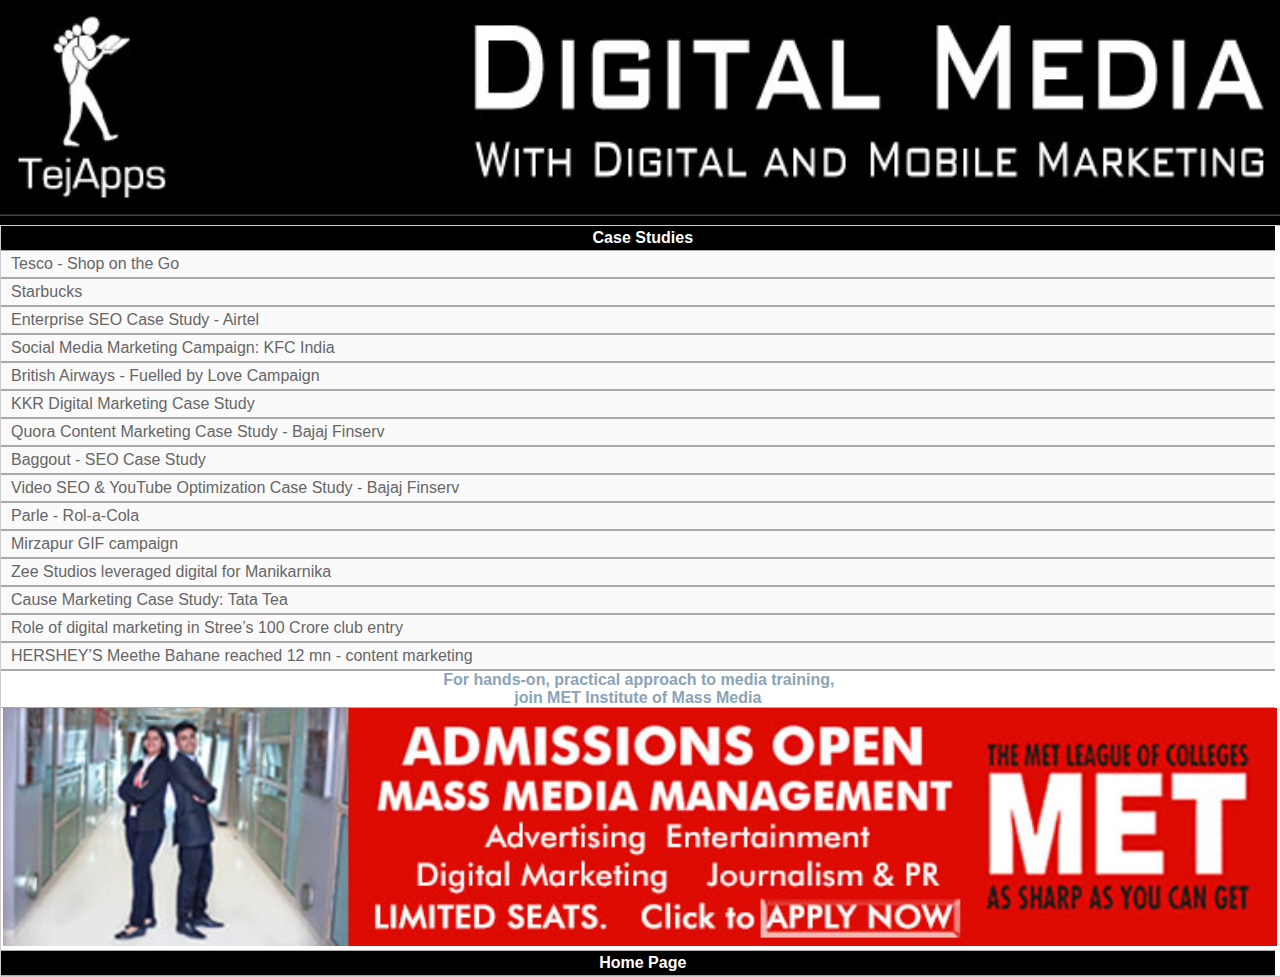
<file: CaseStudies.html>
<!DOCTYPE html>
<html>
  <head>
  <meta charset="UTF-8">
  <meta name="viewport" content="width=device-width, initial-scale=1.0, maximum-scale=1.0, user-scalable=no" />
  <script language="javascript">
  $(document).ready(function() {
    theWidth = $(".imagePanel img").css('width');
    $(".imagePanel").css('width',theWidth);
});

document.addEventListener("backbutton", function(e){
    if($.mobile.activePage.is('#homepage')){
        e.preventDefault();
        navigator.app.exitApp();
    }
    else {
        navigator.app.backHistory()
    }
}, false);

</script>

	<style>
	* {
		width:100%;
	    margin:auto;
		padding-left:0px;
		padding-right:0px;
		margin: 0;
		border: none;
		list-style-type: none;
		font-size: medium;
	}
	
	.accordion {
		width:100%;
		padding-left:0px;
		padding-right:0px;
		margin:auto;
	    border:1px solid #ccc;
		height:auto;
		text-align:justify;
		/*text-wrap:unrestricted;*/
		font-family:Verdana, Geneva, sans-serif;
		font-size:medium;
		/* background-color:#FFF;	*/
	
	}
	
	.accordion2 {
		padding-left:0px;
		padding-right:0px;
		padding-bottom:5px;
	    margin:auto;
		height:auto;
		text-align:center;		
		font-family:Verdana, Geneva, sans-serif;
		font-weight:bold;
		font-size:medium;
		background-color:#000;
		color:#FFF;
		text-shadow:#666;
		/*text-wrap:suppress;*/
	}
	
	.accordion3 {
		padding-left:0px;
		padding-right:0px;
		padding-bottom:5px;
	    margin:auto;
		height:auto;
		text-align:center;
		font-family:Verdana, Geneva, sans-serif;
		font-weight:bold;
		font-size:medium;
		background-color:#FFF;
		color:#FFF;
		text-shadow:#666;
	}
	
	
	.imagePanel {
    	margin: auto;
		width:65%;
	}
	.imagePanel img { 
	} 
	.imagePanel p {
	}    
	.imagepanel a {
		word-break:break-all;
		
	}
	
	.imagePanel2 {
    	margin: auto;
		width:100%;
	}
	.imagePanel2 img { 
	} 
	.imagePanel2 p {
	}    
	.imagepanel2 a {
		
		word-break:break-all;
		
	}
	
	.accordion .acc-content {
		margin:auto;
	    height: 0;
	    overflow: hidden;
		font-family:Verdana, Geneva, sans-serif;
		font-size:medium;
		padding-left:5px;
		padding-right:5px;
		width:95%;
		word-wrap:break-word;
	}
	
	.accordion .acc-content2 {
		margin:auto;
		width:95%;
		text-align:left;
		display: block;
		padding-top:1px;
		padding-bottom:1px;
		padding-left:0px;
		padding-right:0px;
		text-decoration: none;
		color:#000;
		font-weight: normal;
		font-size: medium;
	}
	
	.linkers a
	{
		text-align:left;
		color:#000;
		font-weight:normal;
		font-size: medium;
		text-decoration:underline;
	}

	
	
	.accordion li:target .acc-content {
		margin:auto;
	    height: auto;
	    padding:0px;
		font-family:Verdana, Geneva, sans-serif;
		font-size:medium;
		background-color:#FFF;
		padding-left:5px;
		padding-right:5px;
		text-wrap:unrestricted;

	}
.accordion .acc-header a {
			width:99.5%;
		text-align:left;
	display: block;
	padding-top:4px;
	padding-bottom:4px;
	padding-left:0px;
	padding-right:0px;
	text-decoration: none;
	color:#666;
	/*text-shadow: 1px 1px 1px #000;*/
	font-weight:normal;
	font-size:medium;
	border-bottom: 2px solid #aaa;
	background:#FAFAFA;
	text-indent:10px;
	-webkit-transition: .5s;
	-moz-transition: .5s;
	-o-transition: .5s;
	-ms-transition: .5s;
	transition: .5s;
	}
	.accordion .acc-header a:hover {
	    text-decoration:none;
	    border-bottom:1px solid #ddd;
	    background:#BAD6E3;
	    padding-left:2px;
		font-size:medium;
		text-indent:10px;
	}
	
	.accordion .acc-header2 a {
		width:100%;
		text-align:left;
	display: block;
	padding-top:3px;
	padding-bottom:3px;
	padding-left:0px;
	padding-right:0px;
	text-decoration: none;
	color:#000;
	/*text-shadow: 1px 1px 1px #000;*/
	font-weight: bold;
	font-size: medium;
	border-bottom: 1px solid #aaa;
	background:#fbb040;
	text-indent:10px;
	-webkit-transition: .5s;
	-moz-transition: .5s;
	-o-transition: .5s;
	-ms-transition: .5s;
	transition: .5s;
	}
	.accordion .acc-header2 a:hover {
	    text-decoration:none;
	    border-bottom:1px solid #ddd;
	    background:#777029;
	    padding-left:2px;
		font-size:medium;
		text-indent:10px;
	}	
	
	.accordion .acc-header3 a {
		width:100%;
		text-align:center;
	display: block;
	padding-top:3px;
	padding-bottom:3px;
	padding-left:0px;
	padding-right:0px;
	text-decoration: none;
	color:#FFF;
	text-shadow: 1px 1px 1px #000;
	font-weight: bold;
	font-size: medium;
	border-bottom: 1px solid #aaa;
	background:#600;
	text-indent:10px;
	-webkit-transition: .5s;
	-moz-transition: .5s;
	-o-transition: .5s;
	-ms-transition: .5s;
	transition: .5s;
	}
	.accordion .acc-header3 a:hover {
	    text-decoration:none;
	    border-bottom:1px solid #ddd;
	    background:#777029;
	    padding-left:2px;
		font-size:medium;
		text-indent:10px;
	}	
	
	.accordion .acc-header4 a {
		width:100%;
		text-align:left
	display: block;
	padding-top:0px;
	padding-bottom:0px;
	padding-left:0px;
	padding-right:0px;
	text-decoration:underline;
	color:#000;
	
	font-weight:normal;
	font-size: medium;
	
	/*text-indent:10px;*/
	
	}
.accordion .acc-header5 a {
		width:99.5%;
		text-align:center;
	display: block;
	padding-top:3px;
	padding-bottom:3px;
	padding-left:0px;
	padding-right:0px;
	text-decoration: none;
	color:#FFF;
	/*text-shadow: 1px 1px 1px #000;*/
	font-weight: bold;
	font-size:medium;
	border-bottom: 1px solid #aaa;
	background:#000;
	text-indent:10px;
	-webkit-transition: .5s;
	-moz-transition: .5s;
	-o-transition: .5s;
	-ms-transition: .5s;
	transition: .5s;
	}
	.accordion .acc-header5 a:hover {
	    text-decoration:none;
	    border-bottom:1px solid #ddd;
	    background:#777029;
	    padding-left:2px;
		font-size:medium;
		text-indent:10px;
	}	
	
	.accordion .acc-headerlink a {
		width:99.5%;
		text-align:center;
	display: block;
	padding-top:0px;
	padding-bottom:0px;
	padding-left:0px;
	padding-right:0px;
	text-decoration: none;
	color:#8BA3B7;
	/*text-shadow: 1px 1px 1px #000;*/
	font-weight:bold;
	font-size:medium;
	border-bottom: 1px solid #aaa;
	background:#FFF;
	text-indent:2px;
	-webkit-transition: .5s;
	-moz-transition: .5s;
	-o-transition: .5s;
	-ms-transition: .5s;
	transition: .5s;
	}
	.accordion .acc-headerlink a:hover {
	    text-decoration:none;
	    border-bottom:1px solid #ddd;
	    background:#B8D2E9;
	    padding-left:0px;
		font-size:medium;
		text-indent:2px;
	}
	
	body {
	background-color: #FFF;
}
	.style1 {font-weight: bold}
    </style>

  </head>
  <body id="homepage">
  <div class="accordion2" id="sancharfirstlogo"><a href="index.html"><img src="assets/images/tejappslogo.jpg" alt="sancharFirst Logo" width="100%"></a></div>
  
  <div class="accordion">
    	<ul>
        
<li class="acc-header5" id="alpha"><a href="#alpha">Case Studies</a></li>
<li class="acc-header" id="abdecode"><a href="#abdecode">Tesco - Shop on the Go</a>
  <div class="acc-content">
<p><strong>
Shop on the Go</strong></p>
<p><strong>How Tesco virtually created a new market on a country's lifestyle<br>
  </strong><br>
  <strong>  Executive Summary<br>
  </strong>South Koreans have amongst the longest working hours in the world, with young, upwardly mobile executives often too busy to go shopping for grocery at a traditional store. The UK's giant retailer, Tesco, sought to turn this disadvantage to its benefit. It introduced &quot;virtual stores&quot;, which are essentially a display of products on walls of metro stations and bus stops. Commuters, especially the tech-savvy, ultra-busy lot, could scan the QR codes of the products on display with their smartphones, and place their orders even as they waited for their trains or buses. This case study looks at how Tesco &quot;virtually&quot; created a new market based on a country's lifestyle.<br>
  <br>
  In 2011, when domestic sales of the UK's retail giant Tesco slumped, it fell back on its second-largest market, Asia, which accounted for 30 per cent of its total profit. Tesco's success in Asia, and specifically in South Korea - currently its largest market outside the UK - is based on its ability to adapt to the local consumer.<br>
  <br>
  Tesco's expansion into Asia has been an important focus for the company since the late 1990s. Following its acquisition of Thailand's Lotus in May 1998, the company announced a 142-million investment in South Korea in March 1999 by partnering with Samsung to develop hypermarkets. Through its tie-up with Samsung, Tesco made a localisation effort to adapt its Homeplus stores to the local consumer.<br>
  <br>
  The latest example of this localisation was the launch in 2011 of its first virtual store, located in a Seoul subway station, an idea based on the observation that the typical Seoul commuter did not have the time to shop at her nearest brick-and-mortar Homeplus store.<br>
  <br>
  <strong>The Virtual Store</strong><br>
  The virtual stores are set up in public spaces, most often in subways and bus stops with high foot traffic and frequented daily by tech-savvy commuters. This is how such stores work:<br>
  <br>
  - They then use their smartphones to scan the QR codes of the products they want to purchase. The posters in the virtual stores are designed to resemble the actual aisles and shelves of a regular Tesco store, making the experience very user-friendly.<br>
  <br>
  - The scanned products are stored in the customers' online shopping basket, who pay online once their order is completed. Homeplus reported that the majority of the orders are placed at 10 am and 4 pm, when people are commuting to and from work.<br>
  <br>
  - Customers schedule a time for home delivery. Same-day delivery is the norm, so that customers can get their products by the time they get back home from work.<br>
  <br>
  The virtual store has been a huge success with commuters and drove over 900,000 app downloads in less than one year, making the Homeplus app the most popular shopping app in South Korea. Online sales increased 130 per cent since the introduction of the virtual stores and registered app users increased by 76 per cent. In February 2012, Tesco Homeplus announced it was extending the virtual store concept to 20 new locations across the country. Today, there are 22 Homeplus virtual stores in South Korea, and the brand is the country's No. 1 online retailer.<br>
  <br>
  <strong>Understanding the Consumer</strong><br>
  South Korea, a country of around 50 million people, is the fourth-largest economy in Asia and the 12th largest in the world. Compared to other Asian countries, South Koreans generally have higher levels of education, higher average household income, and better living standards. Over the past few decades, the country has built itself up with its largest resource - people - and has achieved rapid economic growth through exports of manufactured goods. It is now a major producer of automobiles, electronics, steel and high-technology products such as digital monitors, mobile phones, and semiconductors.<br>
  <br>
  Over the past decade, South Korea has advanced tremendously and has been shaped by constant innovation, technology and westernisation. In today's world, shopping habits and behaviour of South Korean consumers are impacted by several key factors.<br>
  <br>
  Extensive use of technology/connectivity: According to a report by McKinsey &amp; Co., South Korea is one of the most advanced countries in terms of broadband penetration, and has more than 10 million smartphone users. In other words, one in five South Koreans use a smartphone. Additionally, according to Nielsen, households in South Korea are making six per cent fewer shopping trips. When they do shop for products, an increasing number of South Koreans go online.<br>
  <br>
  Long working hours/busy lifestyle: Although the average annual hours worked per person in South Korea is declining, the country still comes out top among OECD countries with 2,193 hours. This is perhaps unsurprising, as the work ethic and lifestyle of South Koreans get shaped at a young age. According to the BBC, South Korean parents spend thousands of pounds a year on after-school tuition on an industrial scale. There are just under 100,000 hagwons or private academies in South Korea and around three-quarters of Korean children attend them.<br>
  <br>
  Travel time on public transportation: South Koreans spend a significant amount of time on public transportation, predominantly between home and work. What has helped is that public transportation is reliable and inexpensive, and is the fastest and most efficient way to get around.<br>
  <br>
  The introduction of Tesco's virtual stores in subways made use of time spent by commuters waiting for public transportation, allowing buyers to use the little time they have available for grocery shopping. Not only did this change the way buyers shopped, it also increased the potential market for Tesco. These buyers may not have otherwise had time to go grocery shopping between their personal and professional lives, opting to buy take-out instead.<br>
  <br>
  All of this implies that grocery customers in South Korea are more time-poor and less price-sensitive. They value convenience and technology to accommodate their busy lifestyle.<br>
  <br>
  <strong>Tesco's Value Proposition<br>
  <br>
  </strong>Buying on the move: Tesco's virtual stores in subways made use of time spent by commuters waiting for public transportation (Image Courtesy : Lildoremi.org)<br>
  Globally, Tesco's customers are price-driven buyers who look for value and/or convenience. According to its corporate website, Tesco's customers care about the following areas: (1) price and value (2) multichannel and convenience, and (3) trust. Typically, therefore, the company's value proposition is to provide customers with the products that they want at a low price. Tesco executes this proposition through multiple channels, including hypermarkets, grocery stores, convenience stores and online. When Tesco first entered South Korea, it offered this value proposition for the local customer: to provide the variety of products that the South Korean customer wants at a low cost in a beautiful store environment.<br>
  <br>
  As the economy progressed and South Koreans invested more time and money into their careers and high-tech devices, Tesco adapted its value proposition to fit its on-the-go customers. By introducing the virtual store, Tesco Homeplus is able to execute its new localised value proposition: provide the variety of products that the customer wants in a convenient location and at a low cost.<br>
  <br>
  In South Korea, it can be argued that Tesco's customer values multichannel options (for example, online and mobile), and convenience much more than price. According to a March 2013 research from MasterCard, around 40 per cent of online shoppers in South Korea used their smartphones to make a purchase in the previous three months.<br>
  <br>
  <strong>Image-value-experience Triangle<br>
  <br>
  </strong>In addition to the virtual store's strong value proposition, Homeplus has also developed a strong image and experience that mutually reinforce this value proposition. The Homeplus virtual stores attract their customers through their quick, tech-savvy, and cool image. They sell to their customer by offering the value of extreme convenience that the customer requires. And they are able to keep their customers by offering them the satisfying experience of easy-to-use technology, on-time delivery and quality products.<br>
  <br>
  Given that the South Korean on-the-go customer places much greater value on convenience than on low prices, Tesco Homeplus may have been enticed to increase product prices through their virtual store channel. However, we believe that Homeplus decided not to increase prices in order to maintain its overall Homeplus value proposition, which hinges on providing desired products at low prices.<br>
  <br>
  <strong>  Key Learnings<br>
  <br>
  </strong><strong>This case study highlights important learnings that can be applied, generally, to other businesses:<br>
  <br>
  </strong><strong>Customer-based marketing</strong>: A &quot;real-world&quot; application of the new marketing paradigm, in which the process starts with the consumer and his or her needs, as opposed to with the product.<br>
  <br>
  <strong>Customer segmentation</strong>: When you enter a new market/geography, companies need to understand and analyse consumer behaviour trends, including shopping habits and purchasing behaviour, to identify who the valued customers are and how they behave.<br>
  <br>
  <strong>Adaptation of value proposition</strong>: If the needs, attitudes and lifestyle of the company's &quot;value customer&quot; are different in the new market/geography, the company needs to adapt its value proposition and value network across the entire supply chain.<br>
  <br>
  Power of technology in traditional industries: Technology has a disruptive power in traditional industries, such as retailing. In this case, the predominance of smartphones in Korea allowed Tesco to boost its revenues through an innovative approach.<br>
  <br>
  <strong>Innovative marketing</strong>: The way marketing can be used innovatively to target captured audiences (such as commuters waiting for the next train in a station).<br>
  <br>
  <strong>Brand Extension</strong>: One option that Tesco Homeplus may have considered in order to take advantage of is to create a new brand for the virtual stores that would have remained independent from the Homeplus brand and, therefore, limited the risk to the Homeplus brand by increasing prices.</p>
</div>
</li>

<li class="acc-header" id="mod"> 
<a href="#mod">Starbucks</a>
<div class="acc-content">
  <p> <strong>Brewing innovation</strong><br>
    <br>
    The world's largest coffee retailer, Starbucks, pulled itself out of the financial meltdown of 2008 by aligning its operations with customer demands through social media.<br>
    <br>
    <strong>EXECUTIVE SUMMARY:<br>
    <br>
    </strong>The world's largest coffee retailer, Starbucks, pulled itself out of the financial meltdown of 2008 by aligning its operations with customer demands through social media. This case study looks at what the company did right to achieve this turnaround.<br>
    <br>
    Founded in 1971 in Seattle, Starbucks is present in 50 states in the US and 43 countries. It is one of the most respected brands, winning awards such as &quot;Best Business&quot;, &quot;Most Admired Company&quot;, &quot;100 Best Corporate Citizens&quot; and so on. While its quality is unquestionable, its price has always been higher than those offered by the domestic coffee houses in various countries.<br>
    <br>
    This was one of the reasons why the company took a hit during the economic slowdown of 2008 as customers opted for cheaper options for their everyday coffee. Starbucks was forced to shut 600 shops that were not making profits. By March 30, 2008, its profit had fallen 28 per cent compared to the same period in 2007. In 2009, it closed another 300 stores and laid off 6,700 employees.</p>
<p>On January 8, 2008, Howard D. Schultz returned as CEO of Starbucks after a gap of eight years, replacing Jim Donald. Schultz had nurtured the company since 1982 when it had only four outlets. He had served as CEO from 1987 to 2000 and had presided over the companys public offering in 1992.<br>
    <br>
    <strong>    Branding unlimited: Starbucks cups on sale at a store.<br>
    </strong>Upon coming back, he found that apart from the worsening economic condition in the US, the company's rapid expansion had distracted it from making its cafes an inviting place with new products. In addition, Starbucks also faced competition from McDonald's, which had, in 2008, started setting up coffee bars that sold espresso.<br>
    <br>
    Schultz shot off a letter to the employees on the day he took office once again as CEO. He said, &quot;The company must shift its focus away from bureaucracy and back to customers.&quot; He made his objective very clear: &quot;Reigniting the emotional attachment with customers.</p>
  <p>&quot;The previous leadership had blamed the economy and the higher cost of dairy products for the slump in business. They had also stated this as a reason to hike prices. However, Schultz took an entirely different view of the situation. He told the employees, &quot;The company shouldn't just blame the economy; Starbucks's heavy spending to accommodate its expansion has created a bureaucracy that masked its problems.&quot;</p>
  <p>In a departure from conventional strategies like &quot;a redo of the store layout&quot;, Starbucks soon embarked on a technology-oriented strategy. An environment where employees could think freely about the organisation and contribute in terms of strategies and ideas was fostered. As a result, a community involvement concept was developed.</p>
  <p>In March 2008, &quot;My Starbucks Idea&quot; was rolled out for customers to exchange ideas with each other and directly with the company. As part of this, customers were able to give opinions on everything such as products, services, layout, advertising, corporate social responsibility, in-store music and so on. More than 93,000 ideas were shared by about 1.3 million users on social media, and page views per month rose to 5.5 million.</p>
  <p>After the 2007/08 crisis, Starbucks had to rebuild its customer relationships and show the world that it cared for quality and consistency. It also had to give a leg up to the altruistic component of the brand such as community building and care for the environment. Through the &quot;My Starbucks Idea&quot; customers had a direct link with the headquarters and of course Starbucks was listening. Soon Starbucks's ubiquity became an asset as customers from around the world had an opportunity to connect with each other, spawning like-minded communities like the 'free Wi-Fi group', 'soy group', 'comfy chair group' or 'frappuccino lovers'.</p>
  <p>Starbucks implemented over 100 ideas. Through this initiative, the coffee retailer built a robust fan base. By giving customers a platform to voice their ideas and views on the brand and by responding to it, it was able to reignite the brand trust.</p>
  <p>Starbucks soon realised that it had to project its 'cool' element via social media-based marketing. The organisation must never look desperate or too keen to increase its sales. So the company refrained from pushing too many products, causes or offers to its followers. The focus was more on building and engaging with the community.</p>
  <p>One of the accidental tweets from Starbucks was just a smiley face that received a lot of admiration from the community. Tweets such as 'keep calm and make coffee' is in line with its idea of keeping a cool image and building a community. Starbucks's use of social media points to the fine balance it maintained between spontaneous and well-planned posts. The social media platforms have also helped the company swiftly mitigate and manage any information that causes harm to its global identity. In 2009, when rumours of Starbucks's profits being spent on Israel army surfaced, the company used the social media outlets effectively to refute it and restore its image of a peace-loving organisation.</p>
  <p><strong>MOBILE APPS</strong></p>
  <p>The company embraced mobile apps much before its competitors. Very early in the race, Starbucks had linked its social media strategy objectives with technology channels like mobile apps. It was carefully designed to appeal to the masses and specifically to the segment that made up its online community. Through its iPhone app features like store locator, nutrition-based information and rewards programme, it integrated and enhanced its social media community fabric. The head start in technology adoption has helped the company come up with trend-setting ideas.</p>
  <p>One of them was the move to help its customers personalise the company's offerings. The initiative, 'MyStarbucksSignature' allowed consumers to develop their own signature drinks (hot or cold coffee), name the drink and share the new flavour with the community. In this way, Starbucks informs the consumer of the wide range of product offering they have at their stores across the world. It also shows the consumer how to order this cup and what it will look like. The only modification a consumer can do in his or her signature drink is in the ingredient mix and quantity. This way the supply network is only slightly disrupted at the retail and service end. Everything else related to ingredients and distribution remains completely untouched.</p>
  <p>In 2008, the marketing teams had started a promotion to increase customer visits to stores during breakfast hours. It included a free pastry with a coffee bought before 10:30 a.m. The initiative created traction online and over one million people across the US queued up at Starbucks outlets.</p>
  <p>Such social media promotions were much less expensive than the companys promotions at its stores or putting up billboards across cities. The awareness and response was also more than that from promotions through traditional channels like television advertisements.</p>
  <p>Employees and baristas too were always an integral part of Starbucks online and social media community. It has a separate page for its employees, which is used to generate and debate ideas.</p>
  <p>An example of employees contributing to its success is its Twitter page. The chain's voice on Twitter is 28-year-old Brad Nelson, a former barista. In 2008, when the company was looking for ideas to re-engage with its customers, Nelson suggested that he could begin a Twitter handle for the brand. Today, Starbucks has 775,000 followers.</p>
  </div>
</li>
<li class="acc-header" id="autom"> 
		        <a href="#autom">Enterprise SEO Case Study - Airtel </a>
		        <div class="acc-content">
		          <p><strong>		            Enterprise SEO Case Study - Airtel <br>
		            <br>
	              The Challenge</strong><br>
	              <br>
	              1) Poor visibility in Top 3 search results for Postpaid, Prepaid and DTH related keywords</p>
      <p>Airtel had very good presence and authority in the telecom sector. It was appearing in top 10 search results for a huge number of industry related terms and keywords, but it was not visible in the top 3 results for most of these terms. Other key players, like Vodafone and Idea Cellular were dominating the Top 3 search results for Postpaid and Prepaid products and plans. Whereas, the new entrant Jio, dominated in prepaid related searches.</p>
                  <p>For DTH, Airtel had decent presence and appeared for a number of keywords in top 10 search results. However, competitors like Dish TV, Tata Sky and Videocon and some smaller providers like DEN, captured top 3 search results for many of the keywords.</p>
                  <p>2) Low rankings for Local Keywords for Broadband and Postpaid Lines of Business (LOB)</p>
                  <p>For Broadband the presence was there in top results, but a lot of local and regional service providers like DEN, Broadway, Hathway, etc. appeared more for generic queries in different regions and completely dominated the top 3 or top 10 results in some cases, for local or regional queries.</p>
                  <p>There were similar issues with Local keywords for Postpaid.</p>
                  <p><strong>The Solution</strong><br>
                    To get maximum keywords in top 3 search results</p>
                  <p>We pulled out a list of over 2000 keywords across all 4 Products - Postpaid, Prepaid, Broadband and DTH. We divided the keywords into 3 buckets and worked on different strategies for each:</p>
                  <p><strong>For Bucket 1: Keywords ranking in Top 10 Results</strong></p>
                  <p>1. We identified all keywords in Top 10 whose CTR was less than the average CTR for all keywords in the bucket. And worked on optimizing the meta titles to improve the CTR.</p>
                  <p>2. Optimized on-page SEO elements and improved content for all the target landing pages.</p>
                  <p><strong>For Bucket 2&amp; 3: Keywords ranking between 11-20 Results and beyond Top 20 Results</strong></p>
                  <p>3. In addition to the on-page changes mentioned above, we also did aggressive link building to improve authority and popularity of the landing pages on which these keywords were targeted. We obtained a healthy mix of high authority links and high-quality theme-based links.</p>
                  <p>4. Worked with the Development team to improve page speed of all the target landing pages.</p>
                  <p><strong>To improve performance of Local Keywords</strong></p>
                  <p>First, we pulled out the complete list of all locations or cities Airtel had their presence in or wanted to target. The target locations were different for both the products – For Postpaid, the target was 440 cities across the country. For Broadband the target was the circles (states) in country and some major cities in these circles.<br>
                    <br>
                    We then researches all combinations of keywords for the target cities and circles and prepared a comprehensive keywords list.<br>
                    <br>
                    Next we prepared separate landing pages for each of the target locations for both products.<br>
                    <br>
                    We did complete local optimization of all these pages including creation of Google My Business (GMB) listings for each physical outlet for each city.<br>
                    <br>
                    We also did comprehensive on page optimization right from content to other on page elements.<br>
                    <br>
                    For the newly created local pages, we built back links via off page activities to increase their authority and popularity.<br>
                    <br>
                    To drive more link juice to these city pages, we interlinked them to each other and also from the main product pages for Postpaid and Broadband.<br>
                    <br>
                    <strong>                    The Results<br>
                    Top 3 Rankings</strong></p>
                  <p>We managed to drive an unprecedented 2100+Keywords into Top 3 position, across all 4 products, over the 12 month engagement. Only 255 keywords were in Top 3 when we started in January ’17.</p>
      </div>
	      </li>
           	<li class="acc-header" id="tmed"> 
		        <a href="#tmed">Social Media Marketing Campaign: KFC India</a>
		        <div class="acc-content">
		          <p><strong>	               Social Media Marketing Campaign: How KFC India Boosted its Social Media Presence<br>
		            <br>
		          </strong>KFC is among the famous global restaurant chain brands. It's the number one restaurant brand on social media in India. KFC is increasing their online presence on social media platforms for their brand awareness. Objective - The primary objective of this social media marketing campaign was to increase the sale of their product in India and to appeal and to target young audience by involving apps like Radio KFC RK Hunt, Designing their own bucket campaign, Currycature, and Wow Menu option. They wanted to develop their brand engagement. Execution - 3000 people around 30 Indian cities have participated in this competition. “Radio KFC RJ Hunt” was a social media campaign to promote KFC brand’s in-house radio channel. For the execution, the fans recorded their voices over the internet with the Facebook app and were provided with the analog radio experience.</p>
	          <p><strong>Radio KFC RJ Hunt Campaign - Digital Ready</strong></p>
	              <p>“Design your own bucket” campaign was their another execution where the participants came up with their colorful and creative KFC buckets. They received 5500 entries in total. They also introduced bucket entries with Sachin's picture on the KFC bucket on the day when he retired.</p>
	              <p><strong>Design Your Own Bucket Campaign of KFC - DIgital Ready</strong></p>
	              <p>“Currycature” was another creative marketing campaign of KFC which gave a unique experience to their fans where participants have to choose a character with an ethnic Indian touch and then to upload the pictures. Around 17 thousand currycatures were made by their fans.</p>
	              <p><strong>KFC Currycature Campaign - Digital Ready</strong></p>
	              <p>Their next move was the “Wow Menu Option on an INR 500 note.” This app allowed the users to scan their 500 currency notes which would suggest them their various food menus to be purchased within that particular budge. The app became No. 1 on iTunes app store on F&amp;D category.</p>
	              <p><strong>Results<br>
                  </strong>As per the results of the social media campaign, KFC was featured by Social Baker as among the top 5 socially devoted brands.<br>
	                <br>
	                The overall positive sentiment of their Facebook page grew from 6.2% to 93.8%.<br>
	                <br>
	                Their engagement rate increased the sector average thrice.<br>
	                <br>
	                KFC was placed among the five fastest growing social media brands in India.</p>
              </div>
		    </li>
			
			
			<li class="acc-header" id="transp"> 
		        <a href="#transp">British Airways - Fuelled by Love Campaign</a>
		        <div class="acc-content">
		          <p><strong>	              British Airways: Fuelled by Love Campaign</strong></p>
	          <p>Indians are full of emotions. The airline brand, British Airways has released a new digital marketing campaign titled as “Fuelled by Love.” The campaign showcased a real-life example of a British Airways cabin crew who have experienced once in a lifetime experience in India during her first flight to India. The main subject of the campaign and the story was that “while the service is driven by purpose and efficiency, but the true care is only fuelled by love.” SapientNitro created the film. <br>
	            <br>
	            The cabin crew meets an Indian passenger and develops a special bond with her. She later visited the passenger’s house in India and is amazed by the hospitality and care which she received. With this digital marketing campaign, the airline company announced a special three-day offer for its customers from India to London with exclusive fares starting from INR 53,542 and INR 1,45,517 in economy class and business class respectively. The offer was valid for a specific time-period between February 2 to 4, and for outbound travel period till 30th June.</p>
	              <p><strong>Results<br>
                  </strong>This campaign was among the best digital marketing campaigns that have shown the two cultures coming together brilliantly. The video went live on the official website of the British Airways on February 2, 2016, and was promoted to the social media channels including Facebook, Twitter, Google Plus, and YouTube. The campaign won an award in the US and had gone viral and touched many lives. It has crossed 3.9 million views on YouTube channel, and the emotions in the video can leave you in tears.</p>
              </div>
		    </li>
			
			
			<li class="acc-header" id="actu"> 
		        <a href="#actu">KKR Digital Marketing Case Study<br>
		        </a>
		        <div class="acc-content">
		          <p><strong>KKR Digital Marketing Case Study</strong></p>
	            <p>Kolkata Knight Riders (KKR) is the franchise representing Kolkata in the Indian Premier League, a Twenty20 cricket tournament whose co-owner is Shahrukh Khan. Sourav Ganguly was the team’s Icon Player for the first three seasons. <br>
	              <br>
	              <strong>The main objective of the KKR digital marketing campaign was:</strong></p>
	              How to increase brand awareness of KKR<br>
                  How to stay tuned and connected with the fans.<br>
                  How to keep fans and users updated with IPL news, images, and scores.<br>
                  KKR is until the date the IPL team that has the most engagement with their fans and followers.<p><strong>Execution<br>
                  </strong>KKR is the only IPL team to have an exclusive YouTube Videoblog “Inside KKR” so that, fans can get through their news and their favorite players easily.<br>
	                <br>
	                KKR team also had a website blog and an official mobile app that kept fans engaged and updated with the latest news about the team.<br>
	                <br>
	                The digital marketing team at KKR has also organized a live screen Facebook chat at Facebook HQ in Hyderabad.<br>
	                <br>
	                Players of KKR had queued sessions on Twitter with their fans and run special “Cheer for KKR campaign” on all social media platforms. This is first for any sports team in the world.<br>
	                <br>
	                <strong>	                Results of the campaign<br>
	                </strong>Facebook page of KKR has 15 M likes, the highest of all the other IPL teams.<br>
	                In Twitter, KKR is the most engaging IPL team.<br>
	                KKR became the most followed IPL team on Instagram with more than 466K followers.<br>
	                It has also gained traffic to its Pinterest page and Google Plus profile.<br>
	                KKR fans were given a chance to receive a customized, personalized and acknowledgment video in return which has turned to 10 million cricket followers which impacted on and off to the KKR team</p>
                </div>
		    </li>
			
            <li class="acc-header" id="ksrch"> 
		        <a href="#ksrch">Quora Content Marketing Case Study - Bajaj Finserv </a>
		        <div class="acc-content">
		          <p>	               <strong>Quora Content Marketing Case Study</strong><br>
		            <br>
		            <strong>		            About the Client<br>
	                  </strong>Bajaj Finserv Limited is the holding company for the businesses dealing with financial services of the Bajaj Group. It independently runs the core businesses of Lending, Insurance and Wealth Advisory. Bajaj Finance Limited is the consumer finance lending arm of Bajaj Finserv Limited.</p>
	            <p>It is the most diversified retail-focused NBFC in the country and the largest financier of consumer durables. Bajaj Finance Limited prides itself for holding the highest credit rating of FAAA/Stable for any NBFC in the country today.</p>
	              <p><strong>The Challenge<br>
                  </strong>Driven by its mission to consistently provide innovative finance solutions across lending, protection and savings domains; Bajaj Finserv wanted help to increase their online visibility of its major products - loan, investment and durable finance such as Home Loan, Personal Loan, Business Loan, Fixed Deposit and EMI finance.</p>
	              <p>The campaign designed aimed to publish content related to loan products on Quora – a popular QnA platform that regularly features in Google search results. The idea was to “influence” customers for loan products who were in the research phase and asking related questions on Quora. It would help the Brand not only get in front of an audience that is “in-market” but build trust and credibility by offering them the right information for informed decision-making.</p>
	              <p><strong>1. Changing mindset </strong>- Our biggest challenge was changing the mindset of the team to start looking at Quora as an influencer marketing platform [as opposed to a mere link building opportunity] and relook at the way we were approaching content creation. It took time to convince the team to create brand neutral content because that was the only way to sound genuine and win the customer’s trust.</p>
	              <p><strong>2. Building trust and credibility </strong>- The next challenge was to rechristen the existing profiles to make them look like genuine, independent contributors in their respective topics of interest.</p>
	              <p><strong>3. Scaling the campaign </strong>- The final challenge was to quickly scale the content marketing campaign so that it would have any measurable impact on business metrics. Otherwise the teams would lose faith in the new strategy and slip back to the old ways of creating content.</p>
	              <p><strong>The Solution</strong><br>
	                <br>
	                <span class="style1"> Strategy &amp; Execution</span></p>
	              <p>We devised and executed a well-researched strategy to identify and answer queries on Quora related to finance domain:</p>
	              <p>The project was kick-started with the creation of a new Quora profile named Arwind Sharma in October of 2015 and a second one named Anamika Verma in October of 2016. Originally, these profiles were created purely for acquiring backlinks for the SEO campaign, but starting August 2017 we changed our approach.</p>
	              <p><strong>The following steps were undertaken to create a stronger presence &amp; authority on Quora:</strong></p>
	              <p><strong>Rebranding the profiles </strong>- we rebranded the profiles to make Arwind Sharma an “independent” expert in Personal Loans and Anamika Verma an “independent” expert in Home Loans &amp; Mortgages, not directly associated with the brand. We thought this approach would work better than both profiles talking about all finance topics. And it did!<br>
	                <br>
	                <strong> Building trust and credibility </strong>– used experience-based storytelling and in many cases, brand-neutral content, to win the trust of users. And referred to external resources for finance-related informative tutorials such as Wikipedia links, Wikihow, etc. to build credibility for the profiles.<br>
	                <br>
	                <strong> Multiple Content Formats </strong>– made full use of Quora platform to create and embed content in multiple formats to engage users in the most effective way. For example, we created an apt explanation of loan application process via a combination of videos, images, step-by-step process.<br>
	                <br>
	                <strong> Identifying “more” questions to answer to drive scale </strong>– we researched all possible topics where we could create content and “influence” users. In addition to obvious topics like home renovation, home purchase, personal finance etc., we got into popular conversations about vacation, weddings, education wherever expenses were being discussed. The increased frequency of content sharing helped us get more views, build more engagement and increase followers.<br>
	                <br>
	                <strong> Facilitating quick resolution </strong>– we tried to be the first to react to user's queries (both product-based and generic) and win their confidence before the competition had the opportunity to influence them in their favor. We used Quora’s profile notifications to help facilitate this.<br>
	                <br>
	                <strong> To-the-point Answers </strong>– created to-the-point answers that quickly solved user’s queries. Further, channelized efforts to improve user experience by reducing hops and direct them to the right query to make informed decisions. This strategy also helped get up-votes for answers and increase visibility.<br>
	                <br>
	                <strong>Creativity &amp; Innovation</strong></p>
	              <p><strong>Experience-based Storytelling </strong>- The most creative part of the campaign was using techniques of experience-based storytelling to “influence” the audiences’ decision-making process.</p>
	              <p>We created answers and subtly promoted the brand using the first-hand experience of our contributors, making them look genuine and trustworthy. We made it look like our two contributors had already been in that situation before and therefore in a position to answer the user’s query.</p>
	              <p><strong>Immersive content experience </strong>- Our biggest innovation was we created content in multiple formats like infographic, video, image, and footnotes to reach the target audience. That too at a time when the competition was not doing it. As a result, our answers got maximum views and upvotes which further fueled views.</p>
	              <p><strong>Infographics </strong>- designed interactive infographics serving as quick product guides. For instance, infographic on online form filling for loan application in 4 simple steps, etc. Integrating them into answers to generate increased viewership.<br>
	                <br>
	                <strong>Videos </strong>- created several videos around products and ‘how to' keywords. For example, how to apply for a personal loan, etc. Again, using them in answers to increase views and engagement.<br>
	                Images - using optimized images to provide refined answers to user queries.<br>
	                <br>
	                <strong> Footnotes </strong>- inserting footnotes in informative tutorials to clarify information and provide details the user is unfamiliar with.<br>
	                <br>
	                This approach helped us garner the ‘trust’ and ‘engagement’ from Quora users. We were able to get Bajaj Finserv into their consideration set and move them along the sales cycle.</p>
	              <p><strong>The Results<br>
                  </strong>Both contributor profiles became “influencers” in their respective domains. The profiles, via the content created, attracted massive views via authentic and high-quality knowledge-sharing. Their answers impacted purchase decisions of users on the platform and prompted them to click through to the Brand’s website.</p>
	              <p><strong>Arwind Sharma<br>
                  </strong>Total profile views of 5,00,826 accumulated in 12 months from August 2017 until July 2018.</p>
	              <p>Starting from 28,781 in Aug 2017 to 68,457 in July 2018 the profile witnessed a 138% growth in monthly organic views.</p>
	              <p>2nd Rank in Personal Loans category</p>
	              <p>4th Rank in Loans category</p>
	              <p><strong>Anamika Verma<br>
                  </strong>The total number of views 1,64,108 accumulated in 12 months from August 2017 until July 2018.</p>
	              <p>Starting from 14,244 in Aug 2017 to 31,400 in July 2018 i.e. the profile witnessed a 120% growth in monthly organic views.</p>
	              <p><strong>Influence and Referral Traffic<br>
                  </strong>By publishing strong, opinionated and thoroughly researched content we helped get Bajaj Finserv in the consideration set when users with purchase intent were researching on Quora. The trust resulted in increased referral traffic. Hence, driving “in-market” audiences to product pages on the brand website.</p>
	              <p><strong>The Recognition<br>
                  </strong>Our new approach and content strategies bagged us multiple recognitions on Quora:</p>
	              <p>1st position in ‘Home Mortgage' for ‘Most Viewed Writers' for Anamika Verma profile<br>
	                2nd position in ‘Personal Loan’ for ‘Most Viewed Writers' for Arwind Sharma profile<br>
	                4th position in ‘Loans’ for ‘Most Viewed Writers' for Arwind Sharma profile</p>
                </div>
		    </li>
			
            
             <li class="acc-header" id="whatseo"> 
		        <a href="#whatseo">Baggout - SEO Case Study</a>
		        <div class="acc-content">
		          <p>	               <strong>Baggout - SEO Case Study</strong><br>
	              &quot;Baggout had consulted Techmagnate with specific objectives in mind. It’s requirements from this SEO project were - Ranking and Traffic.&quot;</p>
	            <p><strong>The Client:</strong><br>
	                Founded by technological evangelists Deepak Jain and Prashant Mahajan, Baggout is a Social Ecommerce site that aggregates product feeds from top e-commerce portals in India like Flipkart, Myntra, Jabong, Yepme, ShopClues, HomeShop 18 and Zovi.</p>
	              <p>The website also features collections from niche brand outlets like Whitemango, Happily Unmarried, High5 stores, Zohraa and SimpleSarees. Striving to make online shopping a more enjoyable experience, the company offers coupons and Cashback on majority of the brands.</p>
	              <p>Buyers get a Cashback over and above the coupons and discounts which is made possible by the commissions received by the company from retailers. This feature makes Baggout a popular online shopping destination.</p>
	              <p><strong>The Target Market:<br>
                  </strong>The company targets the entire Indian subcontinent.</p>
	              <p><strong>The Goal:<br>
                  </strong>Baggout had consulted Techmagnate with specific objectives in mind. It’s requirements from this SEO project were:</p>
	              <p>Rankings<br>
	                Traffic<br>
	                <br>
	                <strong>	                The Challenge:<br>
	                </strong>Baggout had consulted Techmagnate with specific objectives in mind. It’s requirements from this SEO project were:</p>
	              <p>Re-architecting the site structure so that it can be indexed by Google.<br>
	                Ranking the website on highly competitive keywords related to coupons.<br>
	                For example, Jabong coupons, Myntra coupons etc. Driving in huge traffic to the website<br>
	                <br>
	                <strong>	                The Solution:<br>
	                </strong>We asked them to create two separate sets of web pages on their website, namely:</p>
	              <p>Retailer Pages, where coupons for specific retailers would be available.<br>
	                Product Pages, where similar products from various retailers would be available.<br>
	                We defined the content structure for both sets of pages and then arranged all the product pages in proper subfolders with categories and sub categories. We interlinked them to help users navigate and search engines crawl effectively.</p>
	              <p>With an optimized site structure in place, on-page SEO needed to be performed on both the sections to improve rankings and drive in more traffic.</p>
	              <p><strong>The Solution:<br>
                  </strong>Over a period of 4 months of continuous on-page and off-page SEO activities, beginning January 2014 to April 2014, we saw huge improvements in traffic</p>
	              <p>The graph below shows the comparison of and improvement in the overall traffic (Direct + Referral + Organic) between the time durations of January 2014 – April 2014 and September 2013 – December 2013.</p>
	              <p>&quot;We saw traffic and footfalls to the Baggout site increase by over 330% in a short span of 4 months.&quot;</p>
	              <p><strong>The Results:<br>
                  </strong>Over a period of 4 months of continuous on-page and off-page SEO activities, beginning January 2014 to April 2014, we saw huge improvements in traffic.</p>
	              <p><strong>Results<br>
	              </strong>We saw traffic and footfalls to the Baggout site increase by over 330% in a short span of 4 months.</p>
	              <p>Though 4 months is a very short duration for a website to rank in highly competitive keywords, the rankings also improved considerably. The website now ranked in the top 20 search results for 24 out of the 30 target keywords related to coupons.</p>
	              <p>In addition the website started ranking in Top 5 search results for thousands of long tail product keywords which resulted in massive growth in organic traffic. That was a significant achievement given that the website wasn’t even fully indexed when we received the project.</p>
	              <p>&quot;We helped Baggout gain visibility and rankings faster therefore making the project a success.&quot;</p>
	              <p><strong>The Lesson:<br>
                  </strong>Baggout was a complex project with over 50,000 products from different retailers. Making separate pages for retailers and products helped us rank for thousands of less competitive long tail keywords. While the competition was focused on highly competitive category keywords.</p>
	              <p>This helped us gain visibility and rankings faster therefore making the project a success</p>
                </div>
		    </li>
            
            
             <li class="acc-header" id="areas"> 
		        <a href="#areas">Video SEO &amp; YouTube Optimization Case Study - Bajaj Finserv</a>
		        <div class="acc-content">
		          <p>	               <strong>Video SEO &amp; YouTube Optimization Case Study<br>
	              </strong><br>
	              <strong>	              About the Client<br>
	              </strong>Bajaj Finserv Limited is the holding company for the businesses dealing with financial services of the Bajaj Group. It independently runs the core businesses of Lending, Insurance and Wealth Advisory. Bajaj Finance Limited is the consumer finance lending arm of Bajaj Finserv Limited.</p>
	            <p>It is the most diversified retail-focused NBFC in the country and the largest financier of consumer durables. Bajaj Finance Limited prides itself for holding the highest credit rating of FAAA/Stable for any NBFC in the country today.</p>
	              <p><strong>The Challenge<br>
                  </strong>Bajaj Finserv’s official You Tube channel had very little organic viewership and engagement. The YouTube channel had a number of videos, but those videos were not present in YouTube search results even for brand keywords. In fact, videos created by third-party vloggers, video reviewers and influencers were ranking for many generic and brand keywords in YouTube.</p>
	              <p>Also, the number of active subscribers was very low.</p>
	              <p><strong>The Solution<br>
                  </strong>Our solution was to deliver results that would genuinely impact the business. It would not be sufficient to just get the videos and/or channel to rank for generic and brand keywords. We needed to make sure the increased views would enhance audience engagement and retention thereby increasing overall awareness of the brand.</p>
	              <p>We devised a 360° approach to optimize the channel:</p>
	              <p>First, a comprehensive keyword research was undertaken. 500 keywords were identified and categorized product wise.<br>
	                Then, all videos on the channel were reviewed to understand the content and fitment with the keywords identified. The videos were then mapped to keywords which would be used to rank them for.<br>
	                Next, the videos were picked product wise and optimized for titles, descriptions and other video elements that impact rankings.<br>
	                This was followed by link building and social marketing. This helped get more likes and comments – important signals for ranking videos on You Tube.<br>
	                We updated the videos intros, end screens and video cards to increase engagement and retention metrics. The increased engagement helped boost the channel subscribers.<br>
	                We created video playlists on the Channel to prompt users to view other related videos on our channel. This would further enhance watch time of the Channel.<br>
	                <br>
	                <strong>	                The Results<br>
	                </strong>Our 360° approach to Video SEO &amp; YouTube Optimization helped deliver a massive improvement in rankings for the entire set of 500 keywords. Over the 5 month period from April ’18 to August ’18, the overall performance of the YouTube Channel improved immensely:</p>
	              <p><strong>Organic Views - increased by 147%<br>
                      <br>
                  Keyword Rankings:<br>
                  </strong># of Keywords in Top 3 – 307 vs 156 earlier i.e. increase of 97%<br>
	                # of Keywords in Top 5 – 387 vs 199 earlier i.e. increase of 94%<br>
	                # of Keywords in Top 10 – 490 out of 500 keywords i.e. 98% of entire keyword set</p>
	              <p><strong>Audience Retention:<br>
                  </strong>Watch time increased by 135%<br>
	                Average view duration improved by 249%<br>
	                Subscribers increased by 204%<br>
	                <br>
	                <strong>Audience Engagement:<br>
	                </strong># of likes – increased by 195%<br>
	                # of shares – increased by 135%<br>
                  # of comments - increased by 160%</p>
               </div>
		    </li>
            
           
             <li class="acc-header" id="opf"> 
		        <a href="#opf">Parle - Rol-a-Cola</a>
		        <div class="acc-content">
		          <p>	               <strong>How Parle leveraged a tweet to bring back the 90s rager – Rol-a-Cola<br>
	              </strong><br>
	              <strong>	              TWITTER FACEBOOK GOOGLE + LINKEDIN<br>
	              #BringBackRolaCola</strong></p>
	            <p><strong>Category Introduction</strong></p>
	              <p>Rolls segment is estimated to be a 7000T segment, with Parle Products having a market share of almost 50% and currently operating with popular brands such as Mazelo Poppins.</p>
	              <p><strong>Brand Introduction</strong></p>
	              <p>Rola Cola has an interesting history. It was launched during the time when the cola beverage drinks were creating waves in India. Inspired by this trend, Parle launched Rola Cola in a roll format for the consumers. Rola Cola was an instant hit and loved by consumers across all age groups. Its low price point (INR 02) was another advantage. In fact, consumers loved it so much that they would mix it with soda and water and make their own cola drink at a low cost.</p>
	              <p><strong>Summary</strong></p>
	              <p>On Feb 14, 2019, a Twitter user Siddharth Sai G tweeted about his wish to bring back Parle’s Rola Cola candy and shortly after, it received an encouraging response from other Twitter users. The brand challenged him to get 10k retweets featuring #BringBackRolaCola to make his wish come true. Since then, all the Rola Cola fans across the globe were re-tweeting and creating a massive movement online. This movement has resulted in re-launch of Rola Cola candy.</p>
               </div>
		    </li>
            
             <li class="acc-header" id="ofpf"> 
		        <a href="#ofpf">Mirzapur GIF campaign</a>
		        <div class="acc-content">
		          <p>                   <strong>How Mirzapur GIF campaign created buzz amidst the clutter of OTT originals<br>
	              </strong><br>
		            <strong>TWITTER FACEBOOK GOOGLE + LINKEDIN<br>
	              Mirzapur GIF campaign</strong></p>
	            <p><strong>Category Introduction</strong></p>
	              <p>Amazon Prime Video is an Internet Video-On-Demand Service Provider and falls under the segment of Video Streaming (SVoD). Revenue in the Video-on-Demand segment in India amounts to US$166m in 2018. Revenue is expected to show an annual growth rate (CAGR 2018-2023) of 5.7%, resulting in a market volume of US$219m by 2023. The market’s largest segment is Video Streaming (SVoD) with a market volume of US$107m in 2018.</p>
	              <p><strong>Brand Introduction</strong></p>
	              <p>Produced by Excel Movies mein aapka swagat hai, comprising of a stellar cast like Pankaj Tripathi, Ali Fazal, Vikrant Massey, Divyendu Sharma Shweta Tripathi, Shriya Pilgaonkar, Harshita Gaur, Rasika Dugal, and others, Mirzapur is an Indian crime thriller web series.</p>
	              <p>All episodes of the show were released on November 16, 2018 and the 1st Episode was exclusively available for free in order to attract Non-Prime Viewers.</p>
	              <p><strong>Objective</strong></p>
	              <p>To reach out to the right audience and get them to engage in using Mirzapur GIFs within their social media conversations. Thus creating brand awareness through their conversations within their social Group.<br>
	                <br>
	                To create an engaging activity on digital for the audience so that they can relate to the show and the characters in a fun and easy way.<br>
	                <br>
	                Reaching out to the right people<br>
	                <br>
	                Increasing engagement with our community<br>
	                <br>
	                Helping Consumers Express Visual Sentiments through GIFs<br>
	                <br>
	                Creating Engagement between Viewers and Talent<br>
	                <br>
	                <strong>	                Summary<br>
	                </strong>Mirzapur GIF Campaign was initiated based on popular Mirzapur dialogues, sentiments, expressions which were created into Branded GIFs that provided viewers the possibility to use them during their social media conversations and comments.</p>
	              <p>Mirzapur as a series has many dialogues, scenes, and events that relate to the lives of the many middle class, thugs, &amp; tier 2 city teenagers. It has a particular hoodlum tone along with really raw dialogues, statements, and sentiments that teenager usually make use of, in their daily conversations with friends.</p>
	              <p><strong>Social Media Content Calendar 2019<br>
                  </strong>These GIFs were then made available to our community through GIPHY &amp; Tenor’s API’s on Facebook, WhatsApp, Instagram &amp; Twitter.<br>
	                <br>
	                Target Audience: Show Audience, Fan Club of talent, Followers of Talent<br>
	                Target Geo: Pan India</p>
	              <p>For example: currently, 5 out of every 10 stories of the people posting about #Mirzapur on Instagram stories were using GIF stickers.</p>
	              <p><strong>Problem Statement</strong></p>
	              <p>The show has a very serious tone with some dry humor. Thus making it a little difficult to create GIFs that are funny or with the agenda to be clear &amp; direct but in fun tone</p>
               </div>
		    </li>
            
             <li class="acc-header" id="4ps"> 
		        <a href="#4ps">Zee Studios leveraged digital for Manikarnika</a>
		        <div class="acc-content">
		          <p>	               <strong>How Zee Studios leveraged digital for Manikarnika in absence of newspaper movie reviews on Republic Day<br>
	              </strong><br>
	              <strong>	              TWITTER FACEBOOK GOOGLE + LINKEDIN<br>
	              Manikarnika digital marketing</strong></p>
	            <p><strong>Brand: Zee Studios</strong></p>
	              <p>Agency: Digi Osmosis</p>
	              <p><strong>Category Introduction</strong></p>
	              <p>Zee Studios is a film production and distribution company in India owned by Zee Entertainment Enterprises.</p>
	              <p>They make films in various Indian languages such as Hindi and Marathi, but have been also involved in international production.</p>
	              <p><strong>Brand Introduction</strong></p>
	              <p><strong>Manikarnika</strong>: The Queen of Jhansi is a 2019 Indian epic biographical period drama film based on the life of Rani Lakshmi Bai of Jhansi. It was directed by Radha Krishna Jagarlamudi, popularly known as Krish and actress Kangana Ranaut from a screenplay by K. V. Vijayendra Prasad and produced by Zee Studios, Kamal Jain, and Nishant Pitti. The film stars Kangana in the title role.</p>
	              <p><strong>Marketing objective from Social Media</strong></p>
	              <p>To create buzz and get a good opening at the box office!<br>
	                <br>
                    <strong>                  Summary<br>
                  </strong>26th January is a national holiday, and no newspapers go into printing on this day, which in a way was a hurdle for the team as Sunday was a very crucial day for the film. Hence, the team came up with a strategy to overcome the absence of newspapers. </p>
	              <p><strong>Problem Statement/Objective<br>
	              </strong>Reviews would not be available to the audiences through newspapers on Sunday. So it was necessary to reach out to the right audience through social media platforms.</p>
	              <p><strong>Brief<br>
	              </strong>Make film reviews available to the audiences in the absence of newspapers.</p>
	              <p><strong>Challenges:<br>
	              </strong>Sunday was a crucial day for the film’s opening collection and it was essential to reach the right audiences at the right time.</p>
	              <p><strong>Creative Idea:<br>
                  </strong>The brand identified 18 important markets in India, the target audiences and the digital platforms used by them. Depending on each of these factors the communication was customised accordingly. Regional markets played a key role in the success of Manikarnika and this strategy helped achieve it to a great extent.</p>
	              <p>Reviews were made available to the viewers on their favourite digital platforms like What’sApp, Facebook, and Instagram via seedings and influencers in their preferred languages so that the absence of newpapers doesn’t create an obstacle in achieving the desired results.</p>
	              <p><strong>Execution<br>
                  </strong>Prior to the release, Zee Studios started creating buzz on social media through countdown videos and other native push. Post release, they seeded interviews through Facebook publishers such as PayTM, Buzz 101, and Hum Indians.</p>
	              <p><strong>Results<br>
                  </strong>The film grossed 42cr over the weekend. In terms of social media statistics:</p>
	              <p>The review on PayTM’s Facebook channel garnered a reach of 28,25,721, with 41,73,950 impressions. Whereas on Instagram, the review by PayTM received reach – 13,65,760 and impressions – 15,67,645.</p>
	              <p>Total number of posts for the campaign were recorded at 88,803, which garnered a reach of 466,483,086 and 1,617,356,707 impressions. The accumulated views on the campaign were recorded at 63,500,000.</p>
	              <p><strong>CMO Quotes<br>
	              </strong>“Practically every Indian is on digital platforms today, which means they are spread across various platforms like Facebook, YouTube, What’s App, Instagram. Influencers also play a key role in this digital era. We believe in reaching the audiences where they are rather than expecting them to come to us. The platform, the language being used has to be customised to appeal to the users,” explained Manish Kumar, CEO &amp; Founder, Digi Osmosis.</p>
	              <p>“We wanted to educate the audiences but at the same time didn’t want the film to be preachy. The idea was to ignite the patriotism within us without making it sound like history lesson. So the entire campaign had to be planned with a similar approach,” said Neeraj Joshi- Head of Marketing, Zee Studios</p>
               </div>
		    </li>
			
			 <li class="acc-header" id="4ps"> 
		        <a href="#4ps">Cause Marketing Case Study: Tata Tea</a>
		        <div class="acc-content">
		          <p class="style1">	               Cause Marketing Case Study: How Tata Tea’s video strategy made pre-activism exceptional<br>
		            <br>
		            TWITTER FACEBOOK GOOGLE + LINKEDIN<br>
	              Cause Marketing Case Study</p>
	            <p><strong>Category Introduction</strong></p>
	              <p>India is world’s one of the largest producer and consumers of tea.</p>
	              <p>Domestic consumption is ~ 1070 million kg. The market is vertically split between branded (~550 million kg) and unbranded/loose (520 million kg) tea segment. By value – branded tea is ~ Rs 15000 Cr per annum.</p>
	              <p>Domestic consumption is growing by ~5% by volume and ~7% by value. We feel the category would continue to grow – aided by secular trend of population growth as well as addition of new occasions.</p>
	              <p><strong>Brand Introduction</strong></p>
	              <p>Jaago Re was launched in 2007, transforming a humble cup of tea to a symbol of social awakening. While India is a nation that wakes up with a cup of tea in the morning, Jaago Re became the wakeup call for the society. Over the years, the campaign has challenged status quo and strived to drive the message of ‘be the change you wish to see in the society’.</p>
	              <p>While Jaago Re helped stir things up by urging the people to introspect and be the change makers, with Jaago Re 2.0 “Alarm Bajne Se PehleJaago Re”, Tata Tea aimed at changing the nature of ‘Reactivism’ to ‘Pre-activism’ – timely activism that could work towards preventing these unfortunate incidents from occurring.</p>
	              <p><strong>Marketing Objective for Social Media</strong></p>
	              <p><strong>Social Media Content Calendar 2019<br>
                  </strong>Build awareness and credibility for the brand campaign and generate conversations around the new brand approach of ‘pre-activism’ across relevant consumer touch points.<br>
	                <br>
	                <strong>	                Key focus areas were:</strong></p>
	              <p>Establish a stronger connection between Tata Tea and Jaago Re in the minds of people<br>
	                Get people to engage with Tata Tea<br>
	                Position Tata Tea as a thought-leader when it comes to social awakening, through original, hard-hitting social content<br>
	                Birth of Pre-Activism</p>
	              <p>Over the past decade, cause-based marketing was adopted by many brands leading to high levels of clutter. The brand’s voice was lost in this noise and in turn was affecting its share of mind.</p>
	              <p>We needed a disruption that could catapult Tata Tea’s cause-based messaging to a new level,” shares Puneet Das, Marketing Head – Tea, Tata Global Beverages.</p>
	              <p>For this, Tata Tea delved into society’s behaviour around activism itself.</p>
	              <p>“We reflected on our collective penchant for post facto activism; our self-righteous indignation and rage-filled presence at unfortunate occurrences after they have occurred. Can social activism be made more impactful? What behaviour should change to enable this?” In doing so, we realised and gave birth to a new idea: PRE-ACTIVISM. A preventive mind-set and behaviour that inspires people to prevent tragedies and take corrective actions before their occurrence,” Das shares.</p>
	              <p>India was roaring with anger when it saw poor performance in the Olympic. Everyone was blaming the poor facilities and funding those sports got. Over 3 lakh farmers have ended their lives since 1995 and there are 90 rapes every day.</p>
	              <p>Tata Tea introduced the idea with a television commercial revolving it around these three alarming issues; Rapes, Farmer suicides and inadequate sports facilities. The brand reflected on these issues and many more to demonstrate pre-activism as the new behaviour to prevent them from happening.</p>
	              <p><strong>Problem Statement</strong></p>
	              <p>To build thought leadership in the category<br>
	                Create buzz around the brand ‘Tata Tea’<br>
	                <br>
	                <strong>	                Brief</strong></p>
	              <p>The core remained the same:</p>
	              <p>Get a bigger share of mind by rekindling love for Tata Tea and get people to re-engage with the brand<br>
	                Reinstate its stature as a thought-leader<br>
	                But the brief was to re-position reposition Jaago Re and leverage the existing equity while doing something which is path breaking and completely different in terms of the idea as well as story-telling.</p>
	              <p><strong>Challenges</strong></p>
	              <p>Key challenge was to introduce the new concept of pre-activism by making it relevant to our consumers<br>
	                Drive conversations and eventually actions around it while delivering reach and frequency<br>
	                <br>
	                <strong>	                Execution</strong></p>
	              <p>Tata segregated their audience into 3 key segments depending on their propensity to adopt pre-activism, and developed content to reach out to them.</p>
	              <p>For the pre-activist who already understood the importance of acting to make a difference, the tea brand leveraged a host of influencers. For an audience who understood issues but whose action rested in digital and social action we looked at social publishers sharing this message.</p>
	              <p>For a mass that needed to understand the concept of pre-activism in their daily lives contextualized pre-activism through content.</p>
	              <p>The campaign was divided into three distinct phases, each with a different objective and execution approach:</p>
	              <p>Phase 1: Awaken people to pre-activism<br>
	                Phase 2: Inspire and facilitate Pre-activism<br>
	                <br>
	                <strong>Walk the talk on Pre-activism<br>
	                <br>
	                Phase 1</strong>: To seed the concept of ‘pre-activism’ and to ensure sustained levels of conversation and engagement, Tata Tea leveraged key consumer moments through micro campaigns that spelt out “how to pre-act”. From video featuring young girls asking their mothers relevant questions on gender bias on Women’s Day to a simple factoid video on how to save water when drinking tea on World Water Day, each micro-campaign created high impact for the brand across different platforms.</p>
	              <p><strong>Phase 2</strong>: Phase 2 of the campaign was aimed to inspire people to be a part of the change and pre-act on two critical issues:</p>
	              <p>Women Safety<br>
	                Lack of Sports Culture<br>
	                On each of the issues the brand encouraged people to pre-act by signing a petition which would be submitted to the HRD Ministry and pledge to bring about a change in their personal life:</p>
	              <p><strong>Issue 1: Women Safety<br>
                  </strong>Petition: To the HRD Ministry to make Gender Sensitization compulsory in school curriculum<br>
	                Pledge: Parents to practice /teach gender sensitivity to kids at home<br>
	                <br>
	                <strong>	                Issue 2: Lack of Sports Culture<br>
	                </strong>Petition: To the HRD Ministry to make sports as a compulsory subject in the school<br>
	                Pledge: Pledge to participate in and support at least one local sport event. Parents also pledge to take their children to these events<br>
                    <br>
                    <strong>Phase 3: TGBL Walked the Talk<br>
                      </strong>TGBL walked the talk on the two chosen issues and demonstrate pre-activism:</p>
	              <p>Women Safety<br>
	                Lack of Sports Culture<br>
  Also Read: A conclusive History of Cause Marketing – The Jaago Re chapter<br>
  Women Safety</p>
	              <p>TGBL partnered with Edusports and created a property “Project Suraksha” to conduct self-defense training for girls. The program is aimed at building physical skills in the form of combat practices and mental makeup to handle stress<br>
	                <br>
	                Reach: 4 states, 10 districts each; 10 schools / dist; 400 schools; 1 lakh girls<br>
	                <br>
	                <strong>	                Lack of Sports Culture</strong></p>
	              <p>TGBL partnered with High Life and created a property “Champions of Tomorrow” to identify talented athletes in the country through a nation wide athletic competition. 12 promising athletes are bring sent to Louborough University in UK for an 8 day rigorous training to develop their skills<br>
	                <br>
	                Reach: 6 cities, 500+ schools; 6 intra-city athletic meet; 1 national athletic meet; 12 students travel to UK</p>
	              <p><strong>Results</strong></p>
	              <p>8 Mn petitions signed on the two critical issues of women safety and sports encouragement, which were then submitted to the HRD Minsiter<br>
	                TVC launch on Twitter received record breaking engagement of 49% ,which is higher than benchmarks of 3-4%<br>
	                Significant improvement in the mind measures of the Tata Tea brands across centres<br>
	                The campaign garnered a 100 million+ reach and recorded 300 million plus impressions on Facebook.<br>
	                Total engaged users on Facebook were 7,732,933 and campaign engagement crossed 4,437,901.<br>
	                Total impressions on Twitter were recorded at 8,101,235 and the total engagement was 8,05,747 at the Engagement Rate of 11%.</p>
               </div>
		    </li>
			
			 <li class="acc-header" id="4ps"> 
		        <a href="#4ps">Role of digital marketing in Stree’s 100 Crore club entry</a>
		        <div class="acc-content">
		          <p>	               C<strong>ase Study: Role of digital marketing in Stree’s 100 Crore club entry<br>
                  <br>
	              TWITTER FACEBOOK GOOGLE + LINKEDIN<br>
	              Stree main</strong></p>
	            <p><strong>Brand Introduction</strong></p>
	              <p>Stree, a comedy-horror film of the year 2018, directed by Amar Kaushik and produced by Dinesh Vijan, Raj Nidimoru, and Krishna D.K. The film stars Rajkummar Rao and Shraddha Kapoor. </p>
	              <p><strong>Summary</strong></p>
	              <p>Campaign was kick-started with circulating information about the ‘Legend of Stree’ via Wikipedia &amp; Digital PR along with an activity where Shraddha Kapoor archived her Instagram posts with a 3 posts grid which read ‘Mard Ko Dard Hoga’, following which memes were circulated all around and another activity #StreeSeSafe where fans ended up changing their Twitter headers to ‘O Stree Kal Aana’ in order to save themselves from Stree. A day prior to the launch, Rajkummar Rao archived his Instagram posts to a 3 posts grid which read ‘O Stree Kal Aana.’<br>
	                <br>
	                On the day of the trailer launch, the key poster was launched digitally with a call to action about trailer launch. The offline trailer launch was covered digitally. Keeping the horror factor in mind, the trailer launch happened at night around 8 pm. Additionally, users who participated in #StreeSeSafe activity also tweeted the trailer link through their profiles which generated great traction.<br>
	                <br>
	                Throughout the campaign, we released 4 songs along with their makings digitally and 5 dialogue promos which were shot exclusively and were not a part of the film which traveled well.<br>
	                <br>
	                To amplify the buzz &amp; to engage fans, a series of contests were run across platforms which gained good traction.<br>
	                <br>
	                Offline activities such as #SpotStree &amp; Stree Mirror Prank were amplified digitally.<br>
	                During the release week, multiple activities, as well as a Facebook Live session with the cast, was conducted which gave the film a final push.<br>
	                Objective</p>
	              <p>One of the key objectives while running the campaign was to establish the curiosity factor around the film, its one of a kind genre along with establishing a recall value around the film &amp; its release date.<br>
	                <br>
	                Since the film is based on a true phenomenon, another key objective was to build the legend of Stree for a larger audience digitally.<br>
	                <br>
	                Another important objective was to sustain the hype around the film, keep the audiences hooked and drive ticket sales.<br>
	                <br>
	                <strong>	                Creative Idea</strong></p>
	              <p>Entire campaign was executed across Facebook, Twitter &amp; Instagram.<br>
	                Majority of the assets were cross-promoted by a number of top portals which helped in wide visibility &amp; amplification.<br>
	                A number of digital associations such as RVCJ, Miss Malini, Arre, Terribly Tiny Tales, Pinkvilla etc. for the film helped in spreading the word around the film as well as create meaningful conversations.</p>
	              <p><strong>Execution</strong></p>
	              <p>As the film is based on a true phenomenon, one of the biggest challenges was to spread awareness about ‘The Legend of Stree’ among online audiences. There was a two-way approach for this:</p>
	              <p><strong>Social Media Content Calendar 2019<br>
                  </strong><br>
                  <strong>1. Circulate the information via Wikipedia –<br>
                  </strong>A Wikipedia page for ‘Stree’ was created where the plot along with a few details without giving out the entire story of the film was updated. This helped grab a good amount of eyeballs as none of the information was misleading and came from a reliable source.</p>
	              <p><strong>2. Websites, Influencer Outreach –<br>
	              </strong>Topmost websites, as well as influencers, had ‘Mard Ko Dard Hoga’ on their social media handles along with ‘Legend Of Stree’ articles floating around on the websites. This helped in spreading the word as well as garnered traction.</p>
	              <p>The main campaign for the film ‘Stree’ kic-started where Shraddha Kapoor archived her Instagram posts, leaving the profile with a 3 posts grid of “MARD KO DARD HOGA”, which is the tagline of the film, with no profile picture. The purpose behind this was to grab all the eyeballs and to build curiosity among people as to who is ‘Stree’ and why the tagline Mard Ko Dard Hoga?<br>
                    <br>
                    A follow-up activity #StreeSeSafe was done where fans ended up changing their Twitter headers to ‘O Stree Kal Aana’ in order to save themselves from Stree. An extension to this was the users tweeting the trailer as and when it launches.<br>
                    <br>
                    A day prior to the launch, Rajkummar Rao archived his Instagram posts to a 3 posts grid which read ‘O Stree Kal Aana.’<br>
                    <br>
                    In an exclusive tie-up with JIO Studios, the trailer of the film was launched exclusively on the JIO Cinema App first.<br>
                  On the day of Lunar Eclipse, a creative was put out with the messaging “Stree Ke Saaye Se TO Chand Bhi Nahi Bach Paaya!”</p>
	              <p>The first song from the film, ‘Milegi Milegi’ was popularised via multiple memes with the ‘Milegi Milegi’ angle to every situation. As an extension to this, Shraddha Kapoor interacted with a few fans keeping the ‘Milegi Milegi’ angle as its highlight. The idea was to popularise the lyrics of the song.</p>
	              <p>Amidst the usual contests floating on the internet, the song ‘Kamariya’ had a different twist post the launch. Fans &amp; followers witnessed ‘Nora Fatehi’ shaking her ‘Kamariya’ wherever she went with the messaging ‘Jaha bhi ho apni Kamariya Hilao’and asking users to send in their versions. The #KamariyaHilaDeChallenge was taken up by fans across the globe.</p>
	              <p>Throughout the campaign, sustenance posts were pushed through innovative pegs. Festivals as well as special days such as Independence Day, Friendship Day, Rakshabandhan etc. Posts had the ‘Stree’ angle to it.<br>
	                <br>
	                The dialogue promos shot exclusively for the digital campaign were pushed out with a unique context for each one which helped create buzz around the characters as well as the film.<br>
	                <br>
	                Throughout the campaign, a series of relatable memes for ‘Mard Ko Dard Hoga’, ‘Milegi Milegi’ &amp; ‘Aao Kabhi Haveli Pe’ which traveled well and ended up creating conversations and curiosity for the campaign as well as asset launches.<br>
                    <br>
                    Close to the film release, ‘Don’t Turn Around’ activity was observed across platforms which gave out the message of how one should not turn back if they want to save themselves from Stree.<br>
                    <br>
                    <strong>                  Challenges<br>
                    </strong>One of the topmost challenges were to create curiosity around the legend of Stree &amp; keeping the fans intrigued till the film release without revealing Stree’s identity. Whether Shraddha Kapoor is Stree or not was one of the talking points throughout the campaign and curiosity was to be maintained for the same.<br>
	                <br>
	                Since the film belongs to a niche genre of horror comedy, another challenge was to make sure that the campaign reaches out to a larger number of audience and isn’t limited to a particular set of viewers.<br>
	                With an influx of movies releasing with and around the film, another challenge was to make sure that <br>
	                <br>
  	                <strong>                  Results</strong></p>
	              <p>The film grossed over 30 Crores on its opening weekend and is about to enter the 100 Crore club.<br>
	                The positive box-office numbers proved that the curiosity &amp; intrigue around the film and its content was successfully established.<br>
	                <br>
                  “Filmmakers today understand the importance of the digital medium &amp; it’s direct impact on box office collections. While devising the marketing plan of Stree we decided to have a digital-first approach. The film &amp; its storytelling lends itself to the audience that first hears of any news via social media. The film is a marketing success with digital marketing’s contribution in the forefront” said Dinesh Vijan, Producer at Maddock Films.</p>
	              <p>“Stree was a unique opportunity given the premise &amp; the unexplored horror comedy genre which allowed us to experiment with the promotions as well. It’s worked fantastically and it’s been a great learning for all of us,” said Nikita Khandelwal , Head of Strategy at WWO</p>
               </div>
		    </li>
			
			 <li class="acc-header" id="4ps"> 
		        <a href="#4ps">HERSHEY’S Meethe Bahane reached 12 mn - content marketing</a>
		        <div class="acc-content">
		          <p>	               <strong>Case Study: How HERSHEY’S Meethe Bahane reached 12 mn consumers through content marketing<br>
	              </strong><br>
		            TWITTER FACEBOOK GOOGLE + LINKEDIN<br>
	              HERSHEY’S</p>
	            <p><strong>Brand<br>
	            </strong>Hershey’s Syrup</p>
	              <p><strong>Summary</strong></p>
	              <p>The HERSHEY’S Presents Meethe Bahane campaign, kick-started in July 2018 with the launch of a first of its kind food-based web series featuring Celebrity Chef Ranveer Brar. The series captures sweet ‘bahanas’ (excuses) that kids devise to wriggle out of eating routine dishes and how their parents win them over by giving a delicious HERSHEY’S twist to everyday dishes co-created with Chef Ranveer Brar.</p>
	              <p><strong>Problem Statement/Objective</strong></p>
	              <p>The brand task was to expand usage occasions to drive trials and consumption by showcasing the versatile usage of HERSHEY’S Syrup. The communication objective was to get parents to add a HERSHEY’S twist to their everyday dishes, making them even more exciting for their kids.</p>
	              <p><strong>Brief</strong></p>
	              <p>Create an exciting proposition around the “versatile usage” of HERSHEY’S Syrup, thereby helping parents achieve their goal of making everyday dishes even more exciting for their kids by adding a delicious HERSHEY’S twist.</p>
	              <p><strong>Creative Idea</strong></p>
	              <p>The insight behind the campaign is that children come up with excuses (bahanas), to avoid eating everyday food. This is where Chef Ranveer steps in and co-creates delicious dishes, along with parents and HERSHEY’S.</p>
	              <p><strong>Execution</strong></p>
	              <p>Parents, along with Chef Ranveer Brar, re-create lip-smacking food by adding a delicious HERSHEY’S twist.</p>
	              <p>The web series is hosted on the HERSHEY’S India YouTube Channel, with 10 weekly webisodes containing HERSHEY’S recipes for breakfast, tiffin, snacking, beverage and dessert occasions.</p>
	              <p>The campaign was amplified on Social Media with platform specific, innovative content like split screen posts, 3D GIFs, long posts, etc. which drove awareness and engagement around “HERSHEY’S Presents Meethe Bahane”.</p>
	              <p> The entire campaign has been recognized as “best in class”, with tremendous earned PR across online portals.</p>
	              <p>As a part of the campaign, Hershey India Pvt Ltd conducted the #MyHERSHEYSRecipe contest across multiple online platforms in December 2018. The contest recently culminated with a Meet and Greet event where the winners were felicitated by the highly popular Celebrity Chef Ranveer Brar.</p>
	              <p>The event identified the very first “HERSHEY’S Madame Chef”. A cookoff had the winners creating innovative recipes, giving everyday dishes an exciting twist using the HERSHEY’S range of products. The top two recipes, judged by Chef Ranveer and the Hershey India team, is being celebrated and featured on the HERSHEY’S Syrup pack.<br>
	                <br>
                    <strong>                  Results</strong></p>
	              <p>The digital campaign has till date garnered 90 million impressions, reaching more than 12 million consumers with over 2 million engagement.</p>
	              <p>Views on YouTube were recorded at average view through rate of 39%.</p>
	              <p>The brand saw a significant uplift on ad recall, consideration and purchase intent. Sales for HERSHEY’S Syrup grew substantially. However, the most important result was bringing smiles to kids’ faces.</p>
	              <p><strong>CMO Quotes</strong></p>
	              <p>Sarosh Shetty, Marketing Director, Hershey India, said, “We want parents to know of the versatility of the HERSHEY’s range of delightful products and how they could simply add a delicious twist to their everyday dishes. The insight behind the campaign is that children come up with sweet and naughty excuses, to avoid eating everyday food. This is where Chef Ranveer steps in and co-creates delicious dishes, along with parents and of course, HERSHEY’S products. We look forward to an exciting association with Ranveer, and to helping parents achieve their goal of making everyday food even more exciting for their loved ones.”</p>
               </div>
		    </li>
			
						
<li class="acc-headerlink" id="dmad"><a href="https://www.met.edu/OnlineCampaign/IMM/IMM4.php" target="_blank" style="font-size: medium">For hands-on, practical approach to media training, <br>
  join MET Institute of Mass Media </a></li>
<li class="acc-headerlink" id="dmad"><a href="https://www.met.edu/OnlineCampaign/IMM/IMM4.php" target="_blank" style="font-size: medium"><img src="assets/images/760_210.jpg" alt="" width="100%"></a></li>
            
             <li class="acc-header5" id="alpha"> 
	        <a href="index.html">Home Page</a>
</li>
</ul>
  </div>
    
  </body>
</html>
</file>
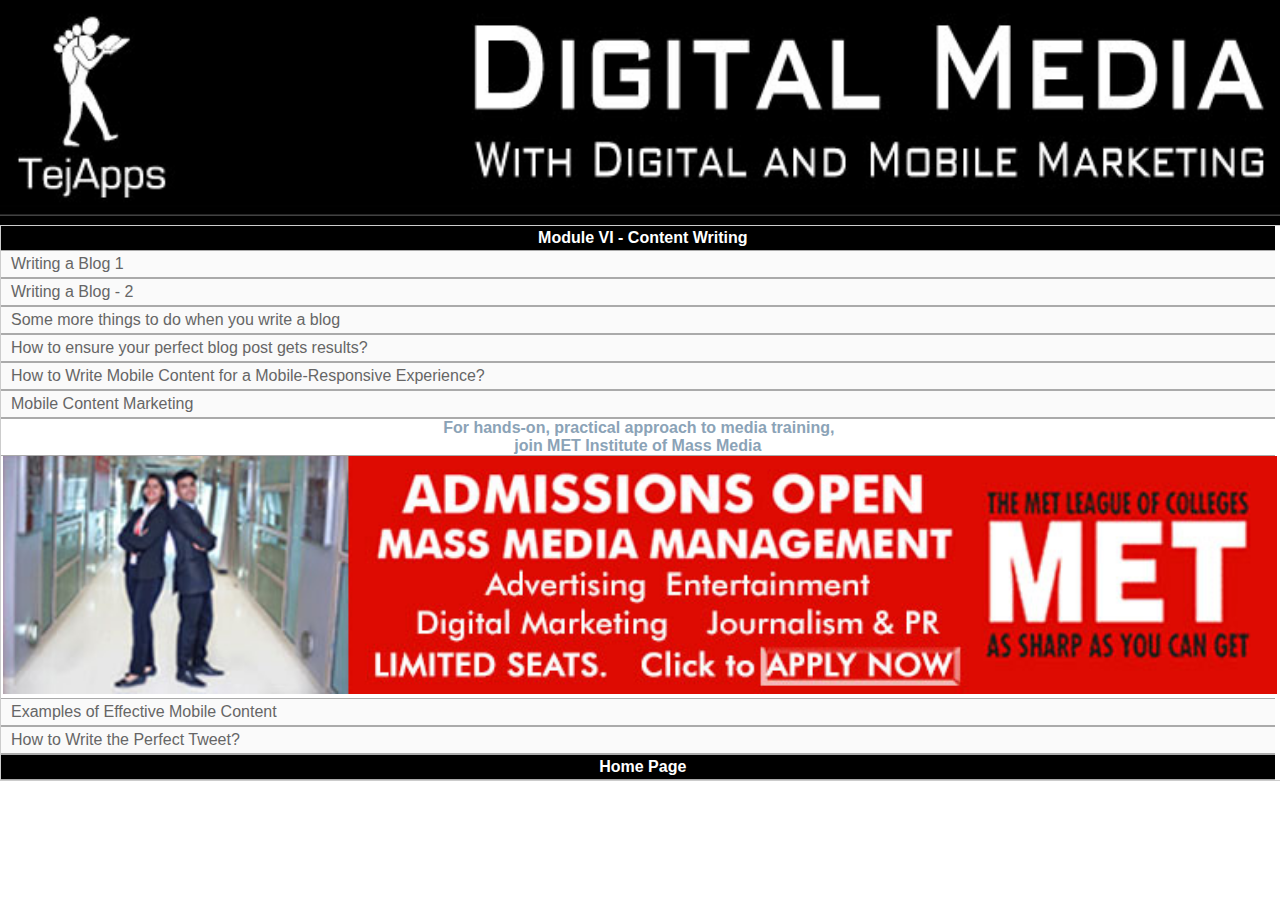
<file: ContentWriting.html>
<!DOCTYPE html>
<html>
  <head>
  <meta charset="UTF-8">
  <meta name="viewport" content="width=device-width, initial-scale=1.0, maximum-scale=1.0, user-scalable=no" />
  <script language="javascript">
  $(document).ready(function() {
    theWidth = $(".imagePanel img").css('width');
    $(".imagePanel").css('width',theWidth);
});

document.addEventListener("backbutton", function(e){
    if($.mobile.activePage.is('#homepage')){
        e.preventDefault();
        navigator.app.exitApp();
    }
    else {
        navigator.app.backHistory()
    }
}, false);

</script>

	<style>
	* {
		width:100%;
	    margin:auto;
		padding-left:0px;
		padding-right:0px;
		margin: 0;
		border: none;
		list-style-type: none;
		font-size: medium;
	}
	
	.accordion {
		width:100%;
		padding-left:0px;
		padding-right:0px;
		margin:auto;
	    border:1px solid #ccc;
		height:auto;
		text-align:justify;
		/*text-wrap:unrestricted;*/
		font-family:Verdana, Geneva, sans-serif;
		font-size:medium;
		/* background-color:#FFF;	*/
	
	}
	
	.accordion2 {
		padding-left:0px;
		padding-right:0px;
		padding-bottom:5px;
	    margin:auto;
		height:auto;
		text-align:center;		
		font-family:Verdana, Geneva, sans-serif;
		font-weight:bold;
		font-size:medium;
		background-color:#000;
		color:#FFF;
		text-shadow:#666;
		/*text-wrap:suppress;*/
	}
	
	.accordion3 {
		padding-left:0px;
		padding-right:0px;
		padding-bottom:5px;
	    margin:auto;
		height:auto;
		text-align:center;
		font-family:Verdana, Geneva, sans-serif;
		font-weight:bold;
		font-size:medium;
		background-color:#FFF;
		color:#FFF;
		text-shadow:#666;
	}
	
	
	.imagePanel {
    	margin: auto;
		width:65%;
	}
	.imagePanel img { 
	} 
	.imagePanel p {
	}    
	.imagepanel a {
		word-break:break-all;
		
	}
	
	.imagePanel2 {
    	margin: auto;
		width:100%;
	}
	.imagePanel2 img { 
	} 
	.imagePanel2 p {
	}    
	.imagepanel2 a {
		
		word-break:break-all;
		
	}
	
	.accordion .acc-content {
		margin:auto;
	    height: 0;
	    overflow: hidden;
		font-family:Verdana, Geneva, sans-serif;
		font-size:medium;
		padding-left:5px;
		padding-right:5px;
		width:95%;
		word-wrap:break-word;
	}
	
	.accordion .acc-content2 {
		margin:auto;
		width:95%;
		text-align:left;
		display: block;
		padding-top:1px;
		padding-bottom:1px;
		padding-left:0px;
		padding-right:0px;
		text-decoration: none;
		color:#000;
		font-weight: normal;
		font-size: medium;
	}
	
	.linkers a
	{
		text-align:left;
		color:#000;
		font-weight:normal;
		font-size: medium;
		text-decoration:underline;
	}

	
	
	.accordion li:target .acc-content {
		margin:auto;
	    height: auto;
	    padding:0px;
		font-family:Verdana, Geneva, sans-serif;
		font-size:medium;
		background-color:#FFF;
		padding-left:5px;
		padding-right:5px;
		text-wrap:unrestricted;

	}
.accordion .acc-header a {
			width:99.5%;
		text-align:left;
	display: block;
	padding-top:4px;
	padding-bottom:4px;
	padding-left:0px;
	padding-right:0px;
	text-decoration: none;
	color:#666;
	/*text-shadow: 1px 1px 1px #000;*/
	font-weight:normal;
	font-size:medium;
	border-bottom: 2px solid #aaa;
	background:#FAFAFA;
	text-indent:10px;
	-webkit-transition: .5s;
	-moz-transition: .5s;
	-o-transition: .5s;
	-ms-transition: .5s;
	transition: .5s;
	}
	.accordion .acc-header a:hover {
	    text-decoration:none;
	    border-bottom:1px solid #ddd;
	    background:#BAD6E3;
	    padding-left:2px;
		font-size:medium;
		text-indent:10px;
	}
	
	.accordion .acc-header2 a {
		width:100%;
		text-align:left;
	display: block;
	padding-top:3px;
	padding-bottom:3px;
	padding-left:0px;
	padding-right:0px;
	text-decoration: none;
	color:#000;
	/*text-shadow: 1px 1px 1px #000;*/
	font-weight: bold;
	font-size: medium;
	border-bottom: 1px solid #aaa;
	background:#fbb040;
	text-indent:10px;
	-webkit-transition: .5s;
	-moz-transition: .5s;
	-o-transition: .5s;
	-ms-transition: .5s;
	transition: .5s;
	}
	.accordion .acc-header2 a:hover {
	    text-decoration:none;
	    border-bottom:1px solid #ddd;
	    background:#777029;
	    padding-left:2px;
		font-size:medium;
		text-indent:10px;
	}	
	
	.accordion .acc-header3 a {
		width:100%;
		text-align:center;
	display: block;
	padding-top:3px;
	padding-bottom:3px;
	padding-left:0px;
	padding-right:0px;
	text-decoration: none;
	color:#FFF;
	text-shadow: 1px 1px 1px #000;
	font-weight: bold;
	font-size: medium;
	border-bottom: 1px solid #aaa;
	background:#600;
	text-indent:10px;
	-webkit-transition: .5s;
	-moz-transition: .5s;
	-o-transition: .5s;
	-ms-transition: .5s;
	transition: .5s;
	}
	.accordion .acc-header3 a:hover {
	    text-decoration:none;
	    border-bottom:1px solid #ddd;
	    background:#777029;
	    padding-left:2px;
		font-size:medium;
		text-indent:10px;
	}	
	
	.accordion .acc-header4 a {
		width:100%;
		text-align:left
	display: block;
	padding-top:0px;
	padding-bottom:0px;
	padding-left:0px;
	padding-right:0px;
	text-decoration:underline;
	color:#000;
	
	font-weight:normal;
	font-size: medium;
	
	/*text-indent:10px;*/
	
	}
.accordion .acc-header5 a {
		width:99.5%;
		text-align:center;
	display: block;
	padding-top:3px;
	padding-bottom:3px;
	padding-left:0px;
	padding-right:0px;
	text-decoration: none;
	color:#FFF;
	/*text-shadow: 1px 1px 1px #000;*/
	font-weight: bold;
	font-size:medium;
	border-bottom: 1px solid #aaa;
	background:#000;
	text-indent:10px;
	-webkit-transition: .5s;
	-moz-transition: .5s;
	-o-transition: .5s;
	-ms-transition: .5s;
	transition: .5s;
	}
	.accordion .acc-header5 a:hover {
	    text-decoration:none;
	    border-bottom:1px solid #ddd;
	    background:#777029;
	    padding-left:2px;
		font-size:medium;
		text-indent:10px;
	}	
	
	.accordion .acc-headerlink a {
		width:99.5%;
		text-align:center;
	display: block;
	padding-top:0px;
	padding-bottom:0px;
	padding-left:0px;
	padding-right:0px;
	text-decoration: none;
	color:#8BA3B7;
	/*text-shadow: 1px 1px 1px #000;*/
	font-weight:bold;
	font-size:medium;
	border-bottom: 1px solid #aaa;
	background:#FFF;
	text-indent:2px;
	-webkit-transition: .5s;
	-moz-transition: .5s;
	-o-transition: .5s;
	-ms-transition: .5s;
	transition: .5s;
	}
	.accordion .acc-headerlink a:hover {
	    text-decoration:none;
	    border-bottom:1px solid #ddd;
	    background:#B8D2E9;
	    padding-left:0px;
		font-size:medium;
		text-indent:2px;
	}
	
	body {
	background-color: #FFF;
}
	</style>

  </head>
  <body id="homepage">
  <div class="accordion2" id="sancharfirstlogo"><a href="index.html"><img src="assets/images/tejappslogo.jpg" alt="sancharFirst Logo" width="100%"></a></div>
  
  <div class="accordion">
    	<ul>
        
<li class="acc-header5" id="alpha"><a href="#alpha">Module VI - Content Writing</a></li>
<li class="acc-header" id="abdecode"><a href="#abdecode">Writing a Blog 1</a>
  <div class="acc-content">
<p>
You have a story that everybody wants to hear, but how do you get people to your blog? The perfect blog post is about more than just great content. In fact, the way you format your post is almost paramount to the actual content itself. Readers may not even realize that they like these formatting nuances, but a well organized and designed post can help keep them reading and sharing.<br>
<br>
</p>
<p>Here are ten things you can do to turn your content into the perfect blog post:</p>
<p><strong><br>
  1. Pick the Perfect Title</strong></p>
<p>Coming up with a direct but enticing title is the most important part of your blog post. You want readers to find your article easily with a simple search. Picking a title that will accurately match what the reader is searching for is obviously important in this age when nearly every Internet experience begins with Google.</p>
<p>The tricky part is striking the perfect balance between a relevant title and an exciting one. The perfect blog post title will be fun, funny, ironic or controversial while still keeping the core point of the article clear and present.</p>
<p><strong><br>
  2. Make the Main Point Clear</strong></p>
<p>The perfect blog post will let readers know what they are about to enjoy right away. Unlike a novel or movie, you don’t want the crux of the blog post to develop slowly. Internet readers have notoriously short attention spans, so make sure you open with an intro paragraph that lays out the post and lets the reader know he or she has come to the right place.</p>
<p><strong><br>
  3. Make a List</strong></p>
<p>One easy formatting trick is to organize your post as a list. Make your different arguments into numbered or bulleted points, or include bolded subheadings. Top-ten lists and rankings are interesting to readers and give the post a clear reason to be read to the end. It also makes the post organized and clearly shows the reader what the key points will be.</p>
<p><strong><br>
  4. Linkbait</strong></p>
<p>The perfect blog post will have content that other bloggers want to link to. Posts with “How to…” or “Top 10” in the title tend to get a lot of blogosphere attention. A great blog post also needs to have a large number of outbound links in the body. This is will help other bloggers notice your work and give you a return link, and will also give readers a feeling that you have done your research before writing your post.</p>
<p><strong><br>
  5. Make It Attractive</strong></p>
<p>Making your post look nice is a quick and easy way to make readers happy. Before making a post public, take time to go back and format it to your liking. Make keywords bold, form organized or bulleted paragraphs, cut out unnecessary content to shorten up the post, enlarge titles and subject lines, and so on. A perfect post will be a pretty post.</p>
<p><strong><br>
  6. Include Multimedia</strong></p>
<p>Even if your writing is the richest on the Internet, adding images or videos is crucial to breaking up the text and keeping things interesting. If you are writing a travel post, include attractive images of the destination. If you are writing an editorial piece, embed a fun video clip that helps illustrate your point. Multimedia livens up a post and is a critical part of the perfect blog post.</p>
<p><strong><br>
  7. Stick to the Point</strong></p>
<p>For a blog post to be perfect, it needs to be concise and it needs to stay on topic. As stated before, blog readers have a short attention span. When they search for a specific subject, they want the post to deal with that subject and not meander between several topics. Unless your post is about a Hollywood star or political scandal, mentioning such an event will only draw readers who are really looking for a post on a different topic.</p>
<p><strong><br>
  8. Use Keywords</strong></p>
<p>The perfect blog post will be constructed with keywords in mind. A simple search using Google AdWords on a subject will let you know which related keywords are most commonly searched. Keeping those words in your title and throughout the body will make it easy for your audience to find your post and will make it clear to them that they have come to the right place.</p>
<p><strong><br>
  9. Keep Length in Mind</strong></p>
<p>Though it depends on the nature of your blog, keeping your post to an appropriate length is crucial. There is no optimal post length, but if it is too long, you risk readers getting impatient and leaving before they are done. In general, keeping a post under 1,000 words is a good rule of thumb. Keeping it between 500-800 words is ideal.</p>
<p><strong><br>
  10. Be Original</strong></p>
<p>Make your post unique! Don’t simply say what everybody else is saying. Add your mark by mixing it up and making your post stand out in some way. The perfect blog post will make your audience stop and think. It will conjure some sort of emotion and make readers talk amongst themselves. A good indication that you have done your job is a post with a lot of engagement. If a post has readers commenting or arguing, you know you have given your audience something valuable to talk about.</p>
</div>
</li>

<li class="acc-header" id="mod"> 
<a href="#mod">Writing a Blog - 2</a>
<div class="acc-content">
  <p><strong> 5 things to keep in mind before you start</strong></p>
<p>Let’s start this post by talking about a few background idea that you kind of need to keep in mind while you are writing your posts. This is a bit like the instructions as opposed to the actual creation.<br>
  <br>
</p>
  <p><strong>1. Ask yourself “…and then what?” before you start writing</strong></p>
  <p>One of the best lessons that I ever learned as a blogger is this:</p>
  <p>All your blog posts should form one big beautiful picture as opposed to each being stand alone items. What this means is that you need to sit down and carefully figure out what it is that you want your blog, and your blog posts, to achieve every single time.</p>
  <p>The question “… and then what?” seems to help me the most.</p>
  <p>I’ll sit down, log in, and fiddle around with a title and an idea. Once I’m pretty sure on the topic I’ll ask myself very deliberately what I want people to do before I write any words.</p>
  <p>Make sure your post all work together as a team to achieve one or two very deliberate goals – and remember that everything that you write should help people solve problems in their lives and generally be something that adds a bit of goodness to the world.</p>
  <p>This is so important.<br>
    <br>
  </p>
  <p><strong>2. More is more</strong></p>
  <p>The next few items are really going to grate on a few people – the idea that more is more is kind of something we’ve all been trained to disbelieve.</p>
  <p>But, in blogging at least, the longer posts with more perceived value seem to have some of the best results. This also counts for landing pages that are selling a product or service.</p>
  <p>Of course, no one is going to read 5,000 words of rubbish. But in my experience, if you can write a hugely long post you are more likely to grab someone’s attention as they instantly associate the length or number of compiled items as being of high value.</p>
  <p>As always, test it for yourself. But here on Blog Tyrant I rarely publish anything less than around 2,500 words.<br>
    <br>
  </p>
  <p><strong>3. The way it looks matters as much as what it says</strong></p>
  <p>When I’m drafting my posts (I always do that in WordPress) I’m constantly hitting “preview” in order to see how the post is looking from a visual point of view.</p>
  <p>Many writers out there will hate this idea.</p>
  <p>But the more I go on, and the more aware I become of my own blog-reading habits, the more I realize how important it is for the layout to be appealing, simple and easy to read.</p>
  <p>That means making sure you have:</p>
  <p><strong>A nice large font-size<br>
    </strong>I talked about this a little bit last week but you want to make sure your font is easy to read and matched to your brand.<br>
    <br>
    <strong>Quality images<br>
    </strong>Draw people in with high quality (but fast loading) photos and images that add value to the post and pull the eye down.<br>
    <br>
    <strong>    Small paragraphs<br>
    </strong>Make sure you don’t waffle on for lines and lines of text. People are used to skimming so keep the paragraphs short.<br>
    <br>
    <strong>    Bold text and bullet points<br>
    </strong>Whenever you can break up the text with burst of bold or bullet points you should do it. Just imagine this section as one big bulk paragraph vs how it is now.<br>
    <br>
    <strong>    A narrow-ish content width<br>
    </strong>Don’t make people read your text over a hugh long line. You want your content area to be no more than around 700 pixels (mine is 650) because tired eyes will get lost.<br>
    <br>
    A lot of this is not based on any data I have from my blogs, but more based on how I go about reading blogs, and how I used to design websites for clients. Readability is very important, and you want to develop a level of consistency so that all of these things add up to a blog post that “looks” like one of yours.</p>
  <p>The reason I say that this stuff matters as much as what the post actually says is because I firmly believe that a lot of people just won’t read even brilliant text on a super-ugly blog.<br>
    <br>
  </p>
  <p><strong>4. Adding something for everyone helps uptake</strong></p>
  <p>It’s very difficult to please everyone, but one thing you can try to do is cater to as many “groups” of people as possible.</p>
  <p>For example, when writing my post about blogging in 2015 I noticed something interesting: the people who shared the post on Twitter weren’t the same people who shared it on Pinterest.</p>
  <p>What this means is that people consume things in different ways. Some people like technical explanations, others like a big old infographic and a quick skim.</p>
  <p>If you can create a blog post that covers all of these things you are on to a real winner because you are going to touch a lot of different groups of people who will hopefully want to pass on the element of your post that they found compelling.</p>
  <p>This also has the dual benefit of being excellent for SEO – Google is constantly looking for websites that have different formats and features in order to provide a more varied front page of results.</p>
  <p><strong><br>
    5. Each headline/post should address a single evergreen problem</strong></p>
  <p>Something that we’ve talked about a few times is the idea of “breaking down” your blog posts and just focusing in on one smaller topic.</p>
  <p>For example, a post about How to Be Awesome at Karate might actually be better of as a dozen posts made up of smaller topics like How to Throw the Perfect Karate Punch or How to Make a Fist in Karate.</p>
  <p>Dudes like Mehdi from Strong Lifts have absolutely killed it by focusing in on topics like how to bench press.</p>
  <p>Over the years I’ve noticed that articles that focus in on one problem such as how to sell a blog or how to start a fashion blog seem to do the best because they solve very narrow problems and these problems never really go out of fashion.</p>
</div>
</li>
<li class="acc-header" id="autom"> 
		        <a href="#autom">Some more things to do when you write a blog</a>
		        <div class="acc-content">
		          <p>Okay, so, with all those things in mind, here is the way I go about writing my perfect blog post. I hope these steps might be useful to you as well.</p>
	          <p><strong>Generate your idea<br>
                  </strong>Idea should be distinctive in the market. Try to base the post on reader feedback, a known problem in the industry or competition analysis. Research the front page of Google and your main competitors at this stage to see how you can improve on what’s out there. If you can’t, don’t bother.<br>
	                <br>
	                <strong>                Develop headline<br>
	                </strong>Address problem in the headline using fear (not to scare people, but to show how you’ll solve it!), scarcity or intrigue/questions. Keep under 65 characters long. Ensure SEO key phrase is in title. Constantly refer back to headline as you write. Use websites like ViperChill, Boost Blog Traffic and Viral Nova as a guide for headline generation.<br>
	                <br>
	                <strong>                Write introduction<br>
	                </strong>First line of post should re-address your problem, headline and key phrase. Rest of introduction aimed at drawing eye down towards main points. Tell people what you’re going to do with the rest of the post, what they’ll learn, etc.<br>
	                <br>
	                <strong>                List out the main points<br>
	                </strong>Rattle out your main points of the blog post so you can see the shape of the article and what you’re going to be covering. This helps to avoid double-ups and omissions.<br>
	                <br>
                    <strong>Open up tabs<br>
	                </strong>At this point I open up dozens of tabs relating to research, competition and topics that I want to cover. I then link to them as I go and if I get stuck I re-read information and try to improve on it.<br>
	                <br>
	                <strong>                Write a base of 2,000 to 2,500 words<br>
	                </strong>I have a little personal rule that if I’m not hitting at least 2,000 words I’m not covering the topic deeply enough. I write out my main points to at least 2,000 words addressing the main keyword.<br>
	                <br>
	                <strong>                Add bonus material<br>
	                </strong>At this point I’ll add extra paragraphs, tips, quotes, videos, photos, click to tweets, references, etc. in order to take the main content to the next level. This might take the article up another 1,500 to 2,500 words. Try to link to influencers who have written extensively or well on the same topic. Make sure you link to your own posts extensively.<br>
	                <br>
	                <strong>                Don’t finish topic/pose question<br>
	                </strong>Don’t quite complete the topic. Leave room for discussion. Pose a question at the end of the article to encourage discussion.<br>
	                <br>
	                <strong>                Select main photo<br>
	                </strong>I spend quite a lot of time looking for a good photo. I want it to be curious, involving a human being and something that fits with my brand. I use a lossless smusher to keep the size down but the quality high, and always make sure they are the same size and format.<br>
	                <br>
	                <strong>                Publish at a peak time<br>
	                </strong>Do a quick read over for spelling and formatting but don’t waste too much time. Hit publish at a peak time. For me that is between 8am and 10am on Monday, Wednesday or Friday on East Coast USA time.<br>
	                Okay so that’s the main formula that I follow every time I sit down to write. Of course, sometimes it varies based on the topic or strategy that I’m following but for the most part that’s how it goes.</p>
      </div>
	      </li>
           	<li class="acc-header" id="tmed"> 
		        <a href="#tmed">How to ensure your perfect blog post gets results?</a>
		        <div class="acc-content">
		          <p>Once you’ve written your post there are a few follow up things that you’ll want to take care of.</p>
	          <p><strong>1. Email the people included</strong></p>
	              <p>If I know the people well I’ll shoot them an email and let them know that I’ve included their website/post in my own article. I usually don’t ask them to share it because I don’t like putting the pressure on, I just let them know and that’s it. If your article is good enough they’ll usually give it a tweet.</p>
	              <p><strong><br>
                  2. Mail your list</strong></p>
	              <p>I always mail my list to let them know that a new post has gone live. I send these out at peak times when the most people are online and I follow a very simple template of plain text with one link to the post. These emails are a great way to test your short-form copywriting which is aimed at getting people to open emails and click links week in, week out.</p>
	              <p><strong><br>
                  3. Test regularly</strong></p>
	              <p>The perfect blog post will only be revealed through testing. You might hit a winner and go viral and never be able to repeat that success because you aren’t actually sure what made it stick. Split testing titles, formats, length, timing, etc. are all very valuable things to do.</p>
	              <p><strong><br>
                  4. Throw some money at it</strong></p>
	              <p>Sometimes it takes me a whole week to write a post, especially if it’s 9,000 words like my guide on how to start a blog. And if I’m spending that much time working on an article I want to give it the best chance of success. A quick Ra.100 on Facebook Ads can really help to give it a boost.</p>
	              <p><strong><br>
                  5. Tweak it regularly based on feedback</strong></p>
	              <p>As a blogger you get feedback from both human and non-human sources. It’s very important to keep posts “alive” by tweaking them based on things you hear and see. For example, if someone tells you that you’ve missed something, add it in. If Google Webmaster Tools tells you that your title isn’t getting a good CTR then change it and monitor</p>
              </div>
		    </li>
			

        			
			<li class="acc-header" id="transp"> 
		        <a href="#transp">How to Write Mobile Content for a Mobile-Responsive Experience?</a>
		        <div class="acc-content">
		          <p>In a world where over 46 percent of consumers are now using mobile devices to view websites (and growing), it’s more important than ever to focus on how your website looks on mobile devices. An average mobile user doesn’t have the time or patience to read a wall of text. So, when you’re writing for mobile you need to think of how youcan water down the content—but without losing the flavor.</p>
	          <p>Consumers using smartphones report being far more likely to use their devices for local shopping while out in the world. Nearly 68% reported using their smartphones for local shopping while in store. Nearly 82% of consumers reported using their smartphones at home for local shopping, while 49% use their devices at work. And more than 40% of smartphone users reported using their devices at least once a dayfor local shopping.</p>
	              <p><br>
                  When creating mobile-friendly content, you’ll have to think of the <strong>three key factors that define mobile users</strong>:</p>
	              <p><strong><br>
                  Pocket Fillers </strong>– These people use their mobile device to fill up some time while they’re waiting to complete something else. This mobile time is just filling up thespare time – it’s not really there for too much purpose.</p>
	              <p><strong><br>
                  Distracted Users </strong>– These individuals are looking at a website while doing something else. They’re easily distracted away from your mobile content; therefore, they need to find something entertaining in a very short period of time.</p>
	              <p><strong><br>
                  The Mini Screen </strong>– Mobile screens aren’t very big, especially when compared to traditional computer screens. They don’t have the space to fill up content and marketers need to consider the size of the screen when they start writing up content. Can the user read everything without scrolling? How many times do they need to scroll?</p>
	              <p><strong><br>
                  Creating Perfect Content <br>
                  </strong>According to a survey, 46 percent of users are using their mobile phone as a primary research tool. That number is expected to grow even more. In order to create an efficient content for the mobile phones, the following things have to be kept in mind:</p>
	              <p><strong><br>
                  Quick and precise<br>
                  </strong>Some of the best mobile content is the type that cuts to the point in a matter of seconds. You only discuss the necessities to get the information to the user. You don’t fluff, you don’t add thousands of words and you don’t use in-depth research to create mobile content. Remove all superfluous words and write tight factual sentences. You should break up the paragraphs. Use easy words for writing content for your mobile website.</p>
	              <p><strong><br>
                  Catchy Headlines<br>
                  </strong>Boring headlines won’t get you far with web users and they certainly won’t domuch for mobile users. The typical mobile reader looks for something that stops themand catches their otherwise easily diverted interest. You need something catchy, compelling, interesting, and an instantly attention grabbing thing. You should get to the point through the headline and then back it up with the content itself. Your header should be clear and tell readers exactly what they’re going to get from reading further. Avoid jargons while writing titles for the content for a website. A punchy summary just below the title would also help you to attract and grab the attention of the potential customers of your website.</p>
	              <p><strong><br>
                  Varying Screen types:<br>
                  </strong>Mobile devices don’t have a one-size-fits-all screen. There is no industry standard so when you’re writing for mobile users, you have to remember that there are dozens of screen types out there – including resolution and viewing capabilities. When it comes to writing your mobile work, you need to be direct, succinct and just get to it. No fluff and fillers.</p>
	              <p><strong><br>
                  Responsive Designs<br>
                  </strong>A responsive design is one that has a great user experience regardless of how the user is accessing your site. You only need one source code and no matter what the user is looking at, it automatically optimizes for that device and screen. A site built on a responsive system pays attention to things like screen size and resolution. It automatically adjusts based on the needs of the user to give them the optimum experience. Text, media and even videos are changed so that everything operates flawlessly on your site.</p>
              </div>
		    </li>
			
			
			<li class="acc-header" id="hytxt"> 
		        <a href="#hytxt">Mobile Content Marketing</a>
		        <div class="acc-content"><p>In order for a content marketing strategy to be successful, it’s important that the approach represent a deeper understanding of your users’ behavior and what that means for both your content creation and user’s experience.</p>
	            <p>With mobile marketing, the better you understand your audience’s information discovery and consumption habits, the more compelling your content will be. Specifically, understanding the makeup of their mobile universe will help you create content that feels native. Content marketers recognize that web site design forms an integral part of content marketing. With smartphones, that may require implementing responsive web design and creating a web portal that works well across all devices. </p>
	              <p>Customers expect a congruent experience across devices and channels, so it pays for your brand to give them what they want. Survey proves that, 74% of consumers will leave a mobile site after just five seconds and 46% are unlikely to return if the site didn’t work the first time. It’s essential for the mobile content experience to meet and exceed customer expectations in the first few seconds. When you understand that a smartphone is a tool that aids a visitor on his quest for quick results, you can focus your marketing on providing content that’s functional and accessible. For a national retailer, that would mean mapping zip code data to find a local brick and mortar store. Adapting the desktop website into a mobile one means using fewer graphics, providing less text, and incorporating features native to smartphones, such as click-to-call buttons. Increasingly, users are expecting personalization and hyper-relevance.
	              </p>
              </div>
		    </li>
	
<li class="acc-headerlink" id="dmad"><a href="https://www.met.edu/OnlineCampaign/IMM/IMM4.php" target="_blank" style="font-size: medium">For hands-on, practical approach to media training, <br>
  join MET Institute of Mass Media </a></li>
<li class="acc-headerlink" id="dmad"><a href="https://www.met.edu/OnlineCampaign/IMM/IMM4.php" target="_blank" style="font-size: medium"><img src="assets/images/760_210.jpg" alt="" width="100%"></a></li>    		
				<li class="acc-header" id="actu"> 
		        <a href="#actu">Examples of Effective Mobile Content</a>
		        <div class="acc-content">
		          <p><strong>Mountain Dew <br>
                  </strong>Mountain Dew’s mobile website uses interactivity and customization to great effect. While their page may seem busy to some, it matches the high-energy, counter culture feel that matches the Mountain Dew brand. Each image on the home page opens up a larger area directly on the homepage that provides information and links for deeper reading. This allows users to see more of the content that may interest them, from sports teams to promotions, without ever needing to use the back button. Design fits the context of a mobile device using bold colors and minimal text. The content is tailored to fit their audience demographics and psychographics perfectly. Navigation allows users to customize the home page in real time, providing a hyper relevant personalized experience. Deselecting any option will remove the content that users do not find interesting. It provides an exceptional user experience that drives users toward a desired action with the creative use of motion and video.</p>
              <p><strong><br>
              Create Pilates<br>
                  </strong>Create Pilates offers Pilates as its foundation, but has brought together experts in complementary fields too, such as yoga, nutrition, massage and anatomy, giving birth to Pilates+. It makes great use of bold dynamic visuals, clean simple fonts and minimalist text. Each category block opens to more information where users can view pricing, book a class or access a schedule. The navigation is accessible on both the left, as a drop down menu with clickable links, or on the right with interactive buttons you can tap.</p>
	              <p><strong><br>
                  Pizza Hut</strong></p>
	              <p>You can’t get simpler than Pizza Hut’s mobile content, which incorporates a marketing message and call to action front and center. They make ordering a pizza from your mobile so enticing, that a visitor doesn’t have a chance to reconsider.</p>
	              <p>Colors are consistent with their “piping hot” branding. Focusing on the bare essentials increases the chance of the user completing an action. For location based search, placing the “Find Store” at the top of the screen is essential for a good customer experience, leading to higher conversions. By including GPS features and localizing deals for individual restaurants, Pizza Hut is making it even easier for consumers to complete their orders.</p>
	              </div>
		    </li>
			
            <li class="acc-header" id="ksrch"> 
		        <a href="#ksrch">How to Write the Perfect Tweet?</a>
		        <div class="acc-content">
		          <p>
	               If you’re still trying to figure what works and what doesn’t work when composing a Tweet, it’s understandable – it’s not easy. However, there are a few tricks that work at least for now.</p>
	            <p><strong>Be personable</strong>. While keeping your brand identity intact, remember that people who follow you are humans. Use 'we', 'us' more than 'I'. Speak to people, address them as a person. <br>
	              <br>
	              <strong>Converse</strong>. Ask questions. And remember not to ask a questions for which the answer is just a Yes or a NO.</p>
	              <p>If you’re referencing someone else’s material, cite them with ‘via’ and include their handle. This is great for a possible retweet by the person you’re citing and engagement.</p>
	              <p><strong><br>
                  Offer information, statistics, tips, etc</strong>. What helps your audience helps your Tweet. </p>
	              <p>Use quotes. &quot;DGMC has a specialized MBA in Media and Communication&quot;. @dgmediaschool + Shortened website link </p>
	              <p>Put hashtags at the end of your tweet, but don;t go overboard with hashtags. Don't use more than 4. <strong>Don't look desperate. <br>
                  <br>
	                </strong>Use the headline of the article you’re sharing. Many people do this and it’s fine. However, you want your tweets to stand out amongst the crowd. If you’re going to share the headline, just make sure you attribute the correct people.</p>
	              <p><br>
                  While it’s next to impossible to guarantee a tweet will go ‘viral,’ if it does the following three things you’re off to a good start:</p>
	              <p><strong><br>
                  1. It engages.<br>
                  </strong>Make sure your tweet engages the reader, makes them retweet, or reply to you. Use images, quotes. Sometimes, a little controversy may also help. Be careful though, don't ruffle the wrong feathers. </p>
	              <p><strong><br>
                  2. Reference current trends smartly</strong>, without sounding too obvious. Reference social media posts, trending hashtags, etc. but present a new view, a fresh take on the subject. </p>
	              <p><strong><br>
                  3. Include a visual<br>
                  </strong>It works. A small photograph, video will can really make a difference. Remember, a visual speaks a thousand words.</p>
	              <p><strong><br>
                  Follow the 80-20 rule<br>
                  </strong>Self-promotional tweets (e.g., “really excited to be presenting at #SXSW!”) can help reinforce your expertise, but you don’t want your Twitter to look like a PR campaign. To strike the right balance, use only 20% of your tweets for self promotion.</p>
              </div>
		    </li>
				
			<li class="acc-header5" id="alpha"> 
	        <a href="index.html">Home Page</a>
</li>
</ul>
  </div>
    
  </body>
</html>
</file>
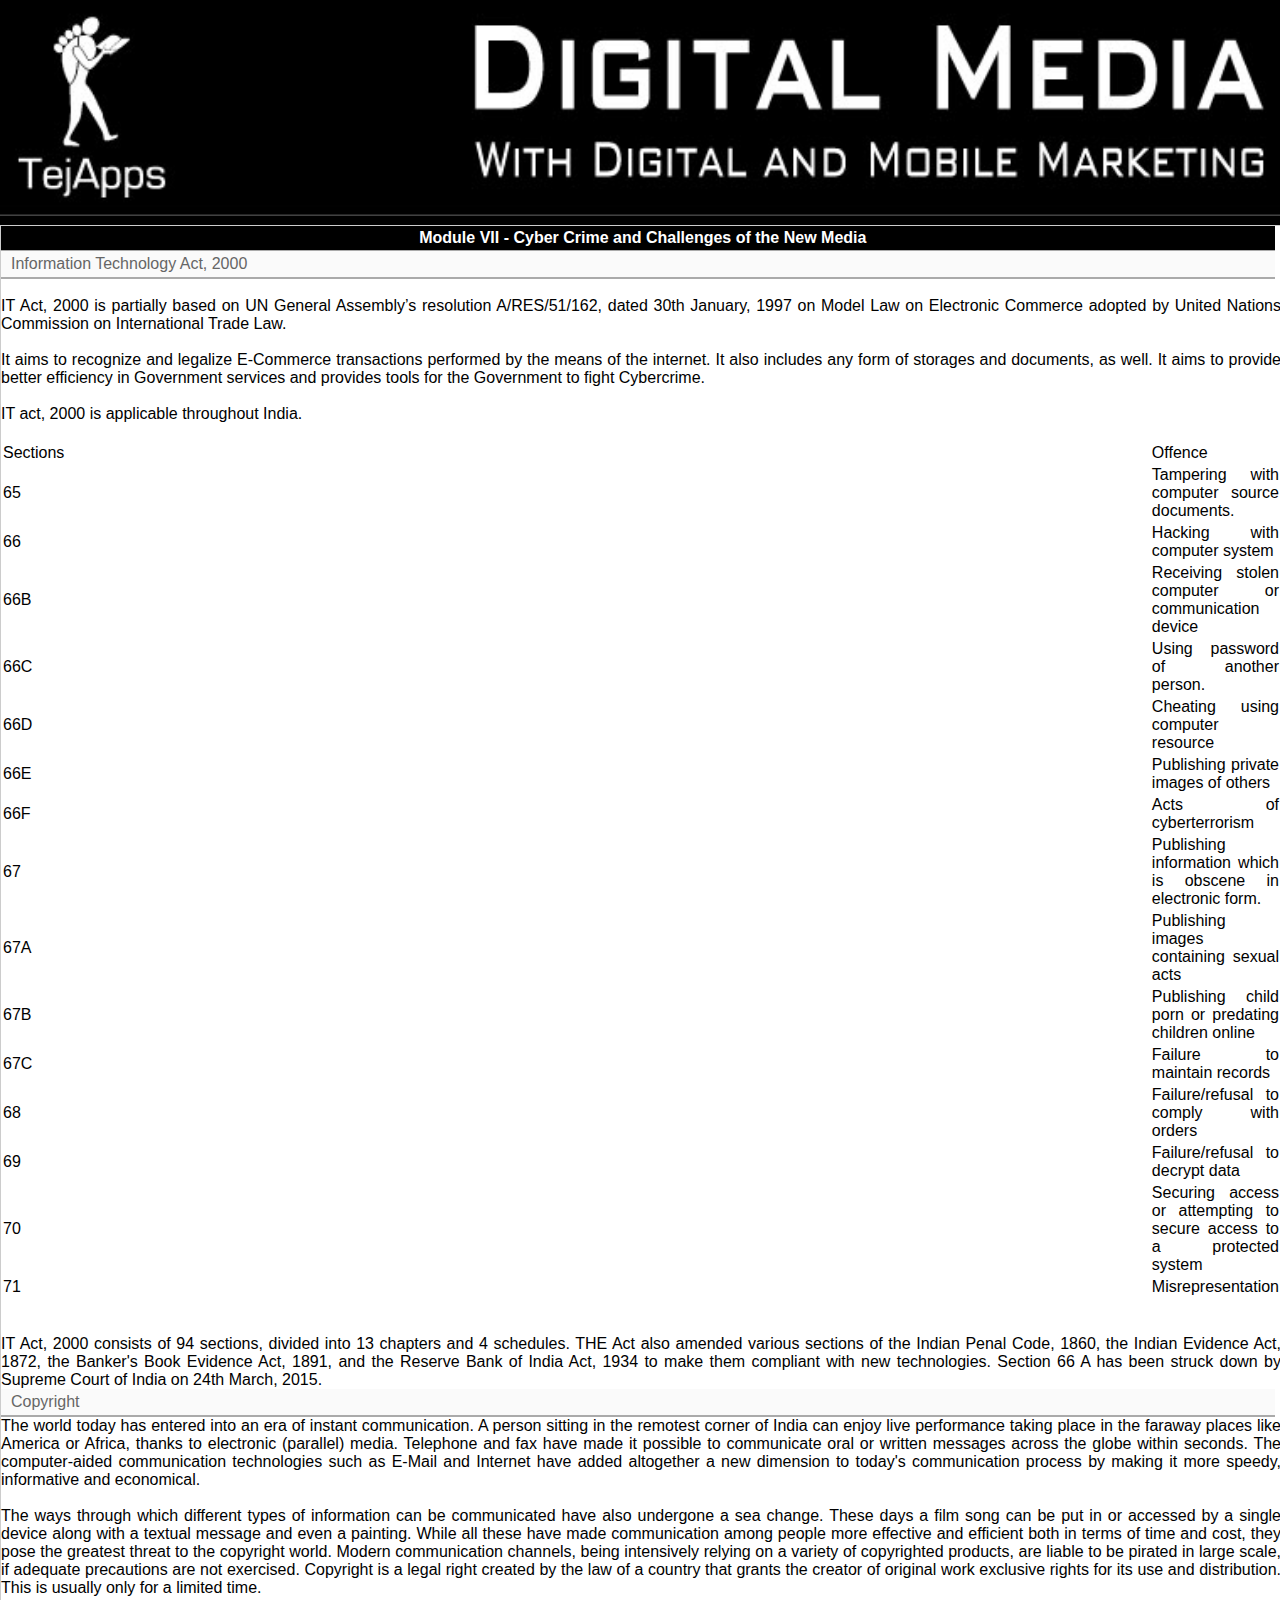
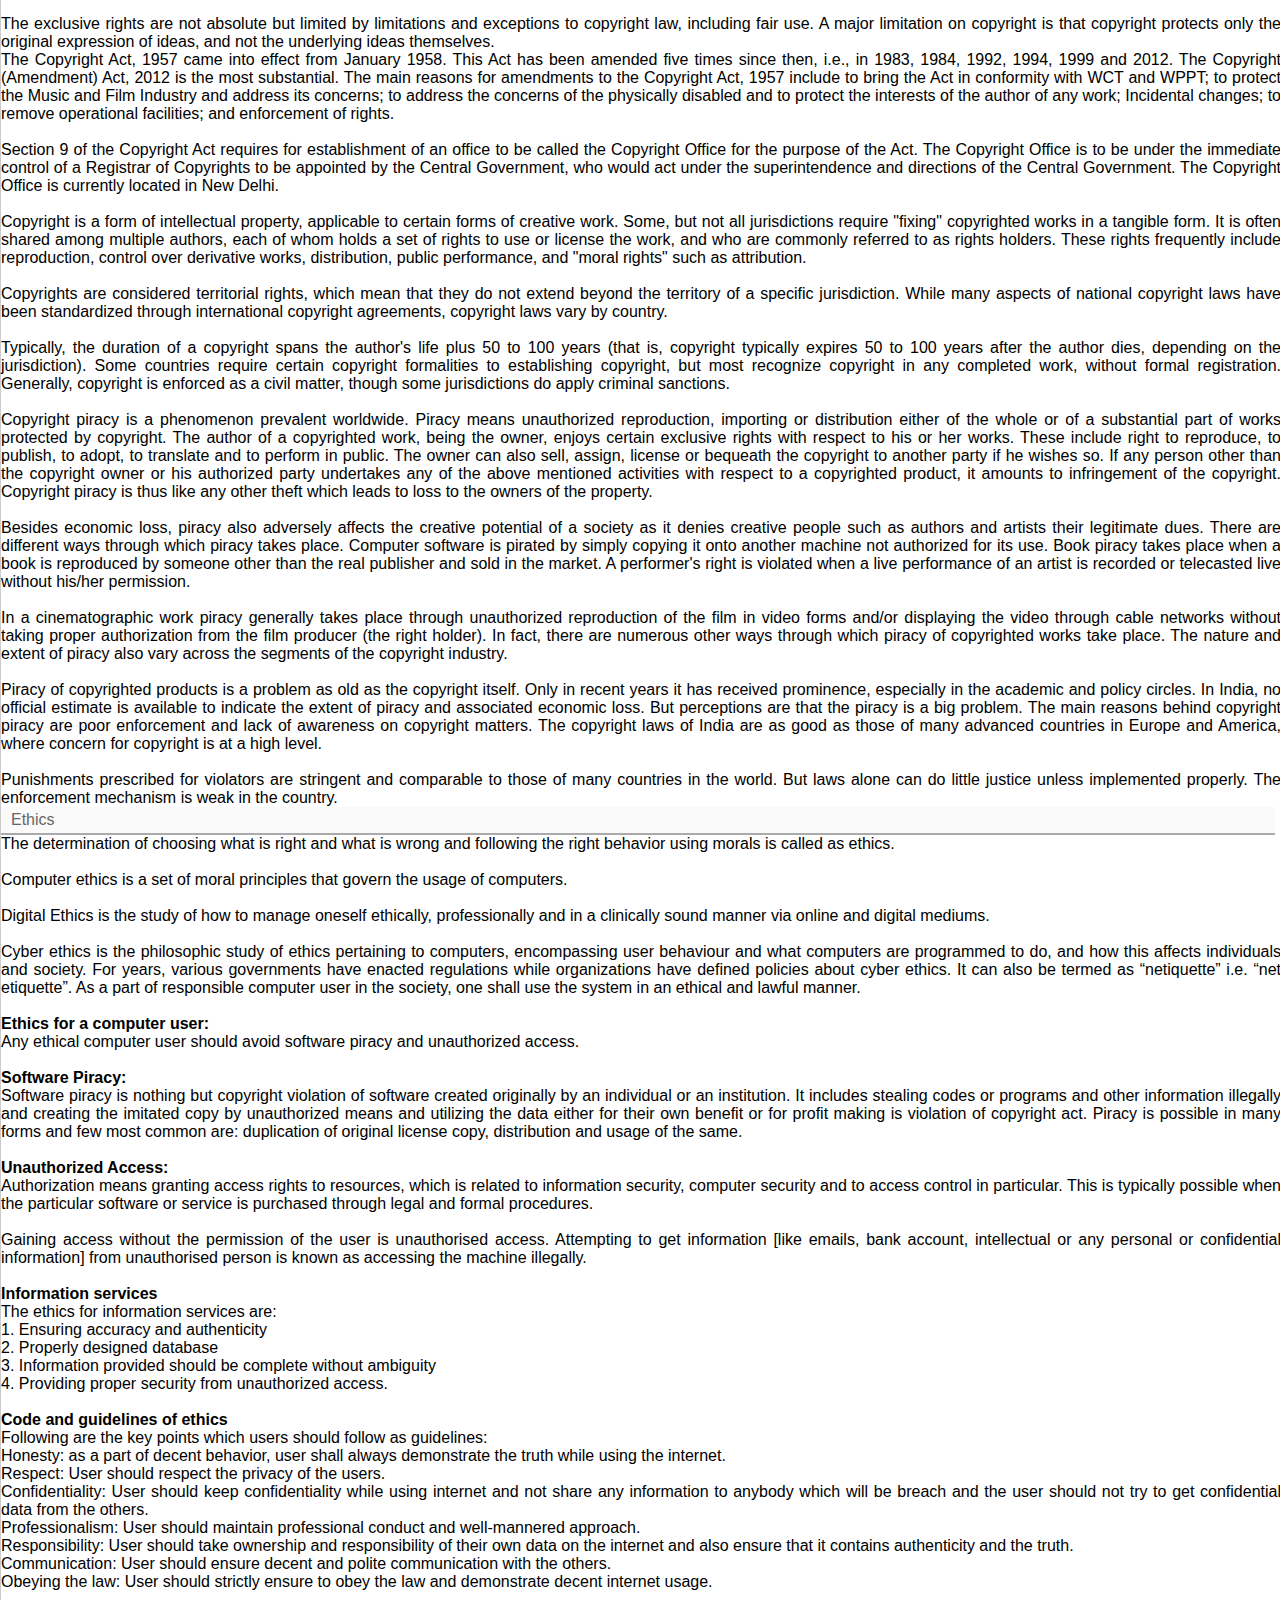
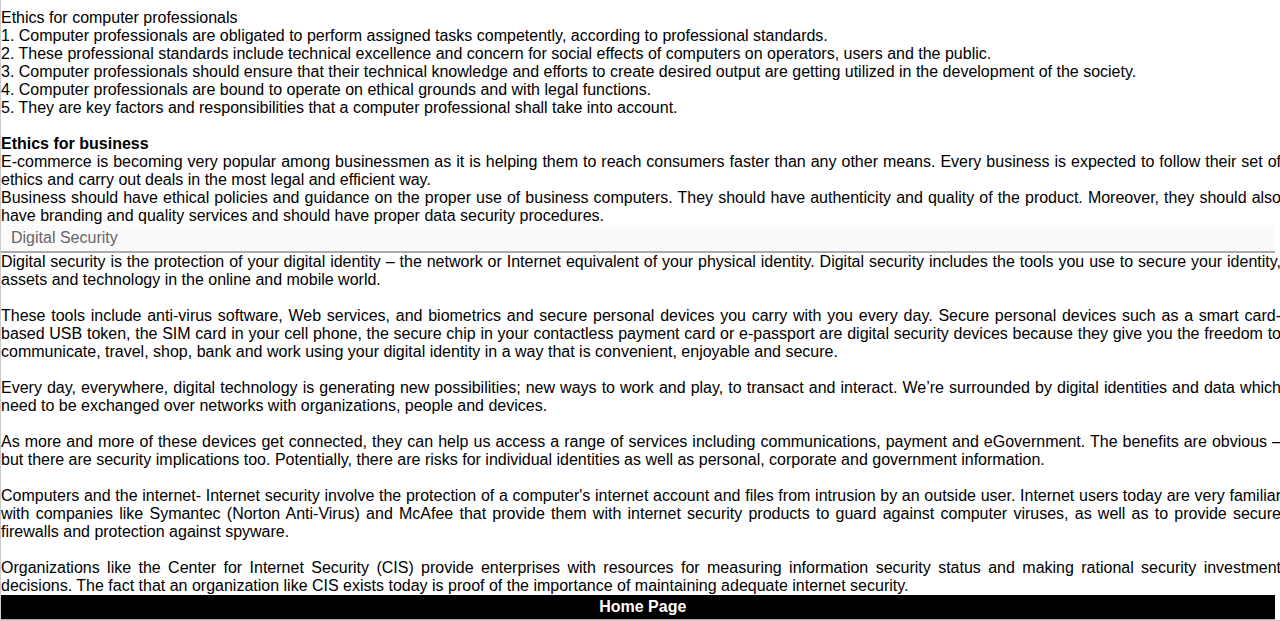
<file: CyberLaws.html>
<!DOCTYPE html>
<html>
  <head>
  <meta charset="UTF-8">
  <meta name="viewport" content="width=device-width, initial-scale=1.0, maximum-scale=1.0, user-scalable=no" />
  <script language="javascript">
  $(document).ready(function() {
    theWidth = $(".imagePanel img").css('width');
    $(".imagePanel").css('width',theWidth);
});

document.addEventListener("backbutton", function(e){
    if($.mobile.activePage.is('#homepage')){
        e.preventDefault();
        navigator.app.exitApp();
    }
    else {
        navigator.app.backHistory()
    }
}, false);

</script>

	<style>
	* {
		width:100%;
	    margin:auto;
		padding-left:0px;
		padding-right:0px;
		margin: 0;
		border: none;
		list-style-type: none;
		font-size: medium;
	}
	
	.accordion {
		width:100%;
		padding-left:0px;
		padding-right:0px;
		margin:auto;
	    border:1px solid #ccc;
		height:auto;
		text-align:justify;
		/*text-wrap:unrestricted;*/
		font-family:Verdana, Geneva, sans-serif;
		font-size:medium;
		/* background-color:#FFF;	*/
	
	}
	
	.accordion2 {
		padding-left:0px;
		padding-right:0px;
		padding-bottom:5px;
	    margin:auto;
		height:auto;
		text-align:center;		
		font-family:Verdana, Geneva, sans-serif;
		font-weight:bold;
		font-size:medium;
		background-color:#000;
		color:#FFF;
		text-shadow:#666;
		/*text-wrap:suppress;*/
	}
	
	.accordion3 {
		padding-left:0px;
		padding-right:0px;
		padding-bottom:5px;
	    margin:auto;
		height:auto;
		text-align:center;
		font-family:Verdana, Geneva, sans-serif;
		font-weight:bold;
		font-size:medium;
		background-color:#FFF;
		color:#FFF;
		text-shadow:#666;
	}
	
	
	.imagePanel {
    	margin: auto;
		width:65%;
	}
	.imagePanel img { 
	} 
	.imagePanel p {
	}    
	.imagepanel a {
		word-break:break-all;
		
	}
	
	.imagePanel2 {
    	margin: auto;
		width:100%;
	}
	.imagePanel2 img { 
	} 
	.imagePanel2 p {
	}    
	.imagepanel2 a {
		
		word-break:break-all;
		
	}
	
	.accordion .acc-content {
		margin:auto;
	    height: 0;
	    overflow: hidden;
		font-family:Verdana, Geneva, sans-serif;
		font-size:medium;
		padding-left:5px;
		padding-right:5px;
		width:95%;
		word-wrap:break-word;
	}
	
	.accordion .acc-content2 {
		margin:auto;
		width:95%;
		text-align:left;
		display: block;
		padding-top:1px;
		padding-bottom:1px;
		padding-left:0px;
		padding-right:0px;
		text-decoration: none;
		color:#000;
		font-weight: normal;
		font-size: medium;
	}
	
	.linkers a
	{
		text-align:left;
		color:#000;
		font-weight:normal;
		font-size: medium;
		text-decoration:underline;
	}

	
	
	.accordion li:target .acc-content {
		margin:auto;
	    height: auto;
	    padding:0px;
		font-family:Verdana, Geneva, sans-serif;
		font-size:medium;
		background-color:#FFF;
		padding-left:5px;
		padding-right:5px;
		text-wrap:unrestricted;

	}
.accordion .acc-header a {
			width:99.5%;
		text-align:left;
	display: block;
	padding-top:4px;
	padding-bottom:4px;
	padding-left:0px;
	padding-right:0px;
	text-decoration: none;
	color:#666;
	/*text-shadow: 1px 1px 1px #000;*/
	font-weight:normal;
	font-size:medium;
	border-bottom: 2px solid #aaa;
	background:#FAFAFA;
	text-indent:10px;
	-webkit-transition: .5s;
	-moz-transition: .5s;
	-o-transition: .5s;
	-ms-transition: .5s;
	transition: .5s;
	}
	.accordion .acc-header a:hover {
	    text-decoration:none;
	    border-bottom:1px solid #ddd;
	    background:#BAD6E3;
	    padding-left:2px;
		font-size:medium;
		text-indent:10px;
	}
	
	.accordion .acc-header2 a {
		width:100%;
		text-align:left;
	display: block;
	padding-top:3px;
	padding-bottom:3px;
	padding-left:0px;
	padding-right:0px;
	text-decoration: none;
	color:#000;
	/*text-shadow: 1px 1px 1px #000;*/
	font-weight: bold;
	font-size: medium;
	border-bottom: 1px solid #aaa;
	background:#fbb040;
	text-indent:10px;
	-webkit-transition: .5s;
	-moz-transition: .5s;
	-o-transition: .5s;
	-ms-transition: .5s;
	transition: .5s;
	}
	.accordion .acc-header2 a:hover {
	    text-decoration:none;
	    border-bottom:1px solid #ddd;
	    background:#777029;
	    padding-left:2px;
		font-size:medium;
		text-indent:10px;
	}	
	
	.accordion .acc-header3 a {
		width:100%;
		text-align:center;
	display: block;
	padding-top:3px;
	padding-bottom:3px;
	padding-left:0px;
	padding-right:0px;
	text-decoration: none;
	color:#FFF;
	text-shadow: 1px 1px 1px #000;
	font-weight: bold;
	font-size: medium;
	border-bottom: 1px solid #aaa;
	background:#600;
	text-indent:10px;
	-webkit-transition: .5s;
	-moz-transition: .5s;
	-o-transition: .5s;
	-ms-transition: .5s;
	transition: .5s;
	}
	.accordion .acc-header3 a:hover {
	    text-decoration:none;
	    border-bottom:1px solid #ddd;
	    background:#777029;
	    padding-left:2px;
		font-size:medium;
		text-indent:10px;
	}	
	
	.accordion .acc-header4 a {
		width:100%;
		text-align:left
	display: block;
	padding-top:0px;
	padding-bottom:0px;
	padding-left:0px;
	padding-right:0px;
	text-decoration:underline;
	color:#000;
	
	font-weight:normal;
	font-size: medium;
	
	/*text-indent:10px;*/
	
	}
.accordion .acc-header5 a {
		width:99.5%;
		text-align:center;
	display: block;
	padding-top:3px;
	padding-bottom:3px;
	padding-left:0px;
	padding-right:0px;
	text-decoration: none;
	color:#FFF;
	/*text-shadow: 1px 1px 1px #000;*/
	font-weight: bold;
	font-size:medium;
	border-bottom: 1px solid #aaa;
	background:#000;
	text-indent:10px;
	-webkit-transition: .5s;
	-moz-transition: .5s;
	-o-transition: .5s;
	-ms-transition: .5s;
	transition: .5s;
	}
	.accordion .acc-header5 a:hover {
	    text-decoration:none;
	    border-bottom:1px solid #ddd;
	    background:#777029;
	    padding-left:2px;
		font-size:medium;
		text-indent:10px;
	}	
	
	.accordion .acc-headerlink a {
		width:99.5%;
		text-align:center;
	display: block;
	padding-top:0px;
	padding-bottom:0px;
	padding-left:0px;
	padding-right:0px;
	text-decoration: none;
	color:#8BA3B7;
	/*text-shadow: 1px 1px 1px #000;*/
	font-weight:bold;
	font-size:medium;
	border-bottom: 1px solid #aaa;
	background:#FFF;
	text-indent:2px;
	-webkit-transition: .5s;
	-moz-transition: .5s;
	-o-transition: .5s;
	-ms-transition: .5s;
	transition: .5s;
	}
	.accordion .acc-headerlink a:hover {
	    text-decoration:none;
	    border-bottom:1px solid #ddd;
	    background:#B8D2E9;
	    padding-left:0px;
		font-size:medium;
		text-indent:2px;
	}
	
	body {
	background-color: #FFF;
}
	</style>

  </head>
  <body id="homepage">
  <div class="accordion2" id="sancharfirstlogo"><a href="index.html"><img src="assets/images/tejappslogo.jpg" alt="sancharFirst Logo" width="100%"></a></div>
  
  <div class="accordion">
    	<ul>
        
<li class="acc-header5" id="alpha"><a href="#alpha">Module VII - <span class="acc-header">Cyber Crime and Challenges of the New Media</span></a></li>
<li class="acc-header" id="abdecode"><a href="#abdecode">Information Technology Act, 2000</a>  <br>
  IT Act, 2000 is partially based on UN General Assembly’s resolution A/RES/51/162, dated 30th January, 1997 on Model Law on Electronic Commerce adopted by United Nations Commission on International Trade Law. <br>
  <br>
  It aims to recognize and legalize E-Commerce transactions performed by the means of the internet. It also includes any form of storages and documents, as well. It aims to provide better efficiency in Government services and provides tools for the Government to fight Cybercrime. <br>
  <br>
  IT act, 2000 is applicable throughout India.<br>
  <br>
  <table width="95%"  border="1">
    <tr>
      <td>Sections </td>
      <td>Offence</td>
    </tr>
    <tr>
      <td>65 </td>
      <td>Tampering with computer source documents.</td>
    </tr>
    <tr>
      <td>66 </td>
      <td>Hacking with computer system</td>
    </tr>
    <tr>
      <td>66B</td>
      <td>Receiving stolen computer or communication device</td>
    </tr>
    <tr>
      <td>66C</td>
      <td>Using password of another person.</td>
    </tr>
    <tr>
      <td>66D</td>
      <td>Cheating using computer resource</td>
    </tr>
    <tr>
      <td>66E</td>
      <td> Publishing private images of others</td>
    </tr>
    <tr>
      <td>66F</td>
      <td>Acts of cyberterrorism</td>
    </tr>
    <tr>
      <td>67 </td>
      <td>Publishing information which is obscene in electronic form.</td>
    </tr>
    <tr>
      <td>67A </td>
      <td>Publishing images containing sexual acts</td>
    </tr>
    <tr>
      <td>67B </td>
      <td>Publishing child porn or predating children online</td>
    </tr>
    <tr>
      <td>67C </td>
      <td>Failure to maintain records</td>
    </tr>
    <tr>
      <td>68 </td>
      <td>Failure/refusal to comply with orders</td>
    </tr>
    <tr>
      <td>69 </td>
      <td>Failure/refusal to decrypt data</td>
    </tr>
    <tr>
      <td>70 </td>
      <td>Securing access or attempting to secure access to a protected system</td>
    </tr>
    <tr>
      <td>71 </td>
      <td>Misrepresentation</td>
    </tr>
  </table>
  <br>
    <br>

    <p>IT Act, 2000 consists of 94 sections, divided into 13 chapters and 4 schedules. THE Act also amended various sections of the Indian Penal Code, 1860, the Indian Evidence Act, 1872, the Banker's Book Evidence Act, 1891, and the Reserve Bank of India Act, 1934 to make them compliant with new technologies. Section 66 A has been struck down by Supreme Court of India on 24th March, 2015.</p>
    </li>
<li class="acc-header" id="mod"> 
<a href="#mod">Copyright</a>
<p>The world today has entered into an era of instant communication. A person sitting in the remotest corner of India can enjoy live performance taking place in the faraway places like America or Africa, thanks to electronic (parallel) media. Telephone and fax have made it possible to communicate oral or written messages across the globe within seconds. The computer-aided communication technologies such as E-Mail and Internet have added altogether a new dimension to today's communication process by making it more speedy, informative and economical. <br>
  <br>
  The ways through which different types of information can be communicated have also undergone a sea change. These days a film song can be put in or accessed by a single device along with a textual message and even a painting. While all these have made communication among people more effective and efficient both in terms of time and cost, they pose the greatest threat to the copyright world. Modern communication channels, being intensively relying on a variety of copyrighted products, are liable to be pirated in large scale, if adequate precautions are not exercised. Copyright is a legal right created by the law of a country that grants the creator of original work exclusive rights for its use and distribution. This is usually only for a limited time. <br>
  <br>
  The exclusive rights are not absolute but limited by limitations and exceptions to copyright law, including fair use. A major limitation on copyright is that copyright protects only the original expression of ideas, and not the underlying ideas themselves. </p>
<p>The Copyright Act, 1957 came into effect from January 1958. This Act has been amended five times since then, i.e., in 1983, 1984, 1992, 1994, 1999 and 2012. The Copyright (Amendment) Act, 2012 is the most substantial. The main reasons for amendments to the Copyright Act, 1957 include to bring the Act in conformity with WCT and WPPT; to protect the Music and Film Industry and address its concerns; to address the concerns of the physically disabled and to protect the interests of the author of any work; Incidental changes; to remove operational facilities; and enforcement of rights. <br>
  <br>
  Section 9 of the Copyright Act requires for establishment of an office to be called the Copyright Office for the purpose of the Act. The Copyright Office is to be under the immediate control of a Registrar of Copyrights to be appointed by the Central Government, who would act under the superintendence and directions of the Central Government. The Copyright Office is currently located in New Delhi. <br>
  <br>
  Copyright is a form of intellectual property, applicable to certain forms of creative work. Some, but not all jurisdictions require &quot;fixing&quot; copyrighted works in a tangible form. It is often shared among multiple authors, each of whom holds a set of rights to use or license the work, and who are commonly referred to as rights holders. These rights frequently include reproduction, control over derivative works, distribution, public performance, and &quot;moral rights&quot; such as attribution. <br>
  <br>
  Copyrights are considered territorial rights, which mean that they do not extend beyond the territory of a specific jurisdiction. While many aspects of national copyright laws have been standardized through international copyright agreements, copyright laws vary by country. <br>
  <br>
  Typically, the duration of a copyright spans the author's life plus 50 to 100 years (that is, copyright typically expires 50 to 100 years after the author dies, depending on the jurisdiction). Some countries require certain copyright formalities to establishing copyright, but most recognize copyright in any completed work, without formal registration. Generally, copyright is enforced as a civil matter, though some jurisdictions do apply criminal sanctions. <br>
  <br>
  Copyright piracy is a phenomenon prevalent worldwide. Piracy means unauthorized reproduction, importing or distribution either of the whole or of a substantial part of works protected by copyright. The author of a copyrighted work, being the owner, enjoys certain exclusive rights with respect to his or her works. These include right to reproduce, to publish, to adopt, to translate and to perform in public. The owner can also sell, assign, license or bequeath the copyright to another party if he wishes so. If any person other than the copyright owner or his authorized party undertakes any of the above mentioned activities with respect to a copyrighted product, it amounts to infringement of the copyright. Copyright piracy is thus like any other theft which leads to loss to the owners of the property. <br>
  <br>
  Besides economic loss, piracy also adversely affects the creative potential of a society as it denies creative people such as authors and artists their legitimate dues. There are different ways through which piracy takes place. Computer software is pirated by simply copying it onto another machine not authorized for its use. Book piracy takes place when a book is reproduced by someone other than the real publisher and sold in the market. A performer's right is violated when a live performance of an artist is recorded or telecasted live without his/her permission. <br>
  <br>
  In a cinematographic work piracy generally takes place through unauthorized reproduction of the film in video forms and/or displaying the video through cable networks without taking proper authorization from the film producer (the right holder). In fact, there are numerous other ways through which piracy of copyrighted works take place. The nature and extent of piracy also vary across the segments of the copyright industry. <br>
  <br>
  Piracy of copyrighted products is a problem as old as the copyright itself. Only in recent years it has received prominence, especially in the academic and policy circles. In India, no official estimate is available to indicate the extent of piracy and associated economic loss. But perceptions are that the piracy is a big problem. The main reasons behind copyright piracy are poor enforcement and lack of awareness on copyright matters. The copyright laws of India are as good as those of many advanced countries in Europe and America, where concern for copyright is at a high level. <br>
  <br>
  Punishments prescribed for violators are stringent and comparable to those of many countries in the world. But laws alone can do little justice unless implemented properly. The enforcement mechanism is weak in the country.</p>
</li>

<li class="acc-header" id="mod"> 
<a href="#mod">Ethics</a>
<p>The determination of choosing what is right and what is wrong and following the right behavior using morals is called as ethics.<br>
  <br>
      Computer ethics is a set of moral principles that govern the usage of computers. <br>
      <br>
      Digital Ethics is the study of how to manage oneself ethically, professionally and in a clinically sound manner via online and digital mediums. <br>
      <br>
      Cyber ethics is the philosophic study of ethics pertaining to computers, encompassing user behaviour and what computers are programmed to do, and how this affects individuals and society. For years, various governments have enacted regulations while organizations have defined policies about cyber ethics. It can also be termed as “netiquette” i.e. “net etiquette”. As a part of responsible computer user in the society, one shall use the system in an ethical and lawful manner. <br>
      <br>
      <strong>Ethics for a computer user:<br>
      </strong>Any ethical computer user should avoid software piracy and unauthorized access. <br>
      <br>
      <strong>      Software Piracy:<br>
      </strong>Software piracy is nothing but copyright violation of software created originally by an individual or an institution. It includes stealing codes or programs and other information illegally and creating the imitated copy by unauthorized means and utilizing the data either for their own benefit or for profit making is violation of copyright act. Piracy is possible in many forms and few most common are: duplication of original license copy, distribution and usage of the same. <br>
      <br>
      <strong>      Unauthorized Access:<br>
      </strong>Authorization means granting access rights to resources, which is related to information security, computer security and to access control in particular. This is typically possible when the particular software or service is purchased through legal and formal procedures. <br>
      <br>
      Gaining access without the permission of the user is unauthorised access. Attempting to get information [like emails, bank account, intellectual or any personal or confidential information] from unauthorised person is known as accessing the machine illegally. <br>
      <br>
      <strong>Information services<br>
      </strong>The ethics for information services are: <br>
      1. Ensuring accuracy and authenticity <br>
      2. Properly designed database <br>
      3. Information provided should be complete without ambiguity <br>
      4. Providing proper security from unauthorized access. <br>
      <br>
      <strong>Code and guidelines of ethics<br>
      </strong>Following are the key points which users should follow as guidelines: <br>
      Honesty: as a part of decent behavior, user shall always demonstrate the truth while using the internet. <br>
       Respect: User should respect the privacy of the users. <br>
       Confidentiality: User should keep confidentiality while using internet and not share any information to anybody which will be breach and the user should not try to get confidential data from the others. <br>
       Professionalism: User should maintain professional conduct and well-mannered approach. <br>
       Responsibility: User should take ownership and responsibility of their own data on the internet and also ensure that it contains authenticity and the truth. <br>
       Communication: User should ensure decent and polite communication with the others. <br>
       Obeying the law: User should strictly ensure to obey the law and demonstrate decent internet usage.<br>
       <br>
       Ethics for computer professionals<br>
      1. Computer professionals are obligated to perform assigned tasks competently, according to professional standards. <br>
      2. These professional standards include technical excellence and concern for social effects of computers on operators, users and the public. <br>
      3. Computer professionals should ensure that their technical knowledge and efforts to create desired output are getting utilized in the development of the society. <br>
      4. Computer professionals are bound to operate on ethical grounds and with legal functions. <br>
      5. They are key factors and responsibilities that a computer professional shall take into account.<br>
      <br>
      <strong>      Ethics for business</strong><br>
      E-commerce is becoming very popular among businessmen as it is helping them to reach consumers faster than any other means. Every business is expected to follow their set of ethics and carry out deals in the most legal and efficient way. <br>
      Business should have ethical policies and guidance on the proper use of business computers. They should have authenticity and quality of the product. Moreover, they should also have branding and quality services and should have proper data security procedures. <br>
  </p>
</li>
<li class="acc-header" id="mod"> 
<a href="#mod">Digital Security</a>
<p>  Digital security is the protection of your digital identity – the network or Internet equivalent of your physical identity. Digital security includes the tools you use to secure your identity, assets and technology in the online and mobile world. <br>
  <br>
  These tools include anti-virus software, Web services, and biometrics and secure personal devices you carry with you every day. Secure personal devices such as a smart card-based USB token, the SIM card in your cell phone, the secure chip in your contactless payment card or e-passport are digital security devices because they give you the freedom to communicate, travel, shop, bank and work using your digital identity in a way that is convenient, enjoyable and secure. <br>
  <br>
  Every day, everywhere, digital technology is generating new possibilities; new ways to work and play, to transact and interact. We’re surrounded by digital identities and data which need to be exchanged over networks with organizations, people and devices. <br>
  <br>
  As more and more of these devices get connected, they can help us access a range of services including communications, payment and eGovernment. The benefits are obvious – but there are security implications too. Potentially, there are risks for individual identities as well as personal, corporate and government information.<br>
  <br>
  Computers and the internet- Internet security involve the protection of a computer's internet account and files from intrusion by an outside user. Internet users today are very familiar with companies like Symantec (Norton Anti-Virus) and McAfee that provide them with internet security products to guard against computer viruses, as well as to provide secure firewalls and protection against spyware. <br>
  <br>
  Organizations like the Center for Internet Security (CIS) provide enterprises with resources for measuring information security status and making rational security investment decisions. The fact that an organization like CIS exists today is proof of the importance of maintaining adequate internet security.</p>
<p></p>
</li>
<li class="acc-header5" id="alpha"> 
	        <a href="index.html">Home Page</a>
</li>
</ul>
  </div>
    
  </body>
</html>
</file>
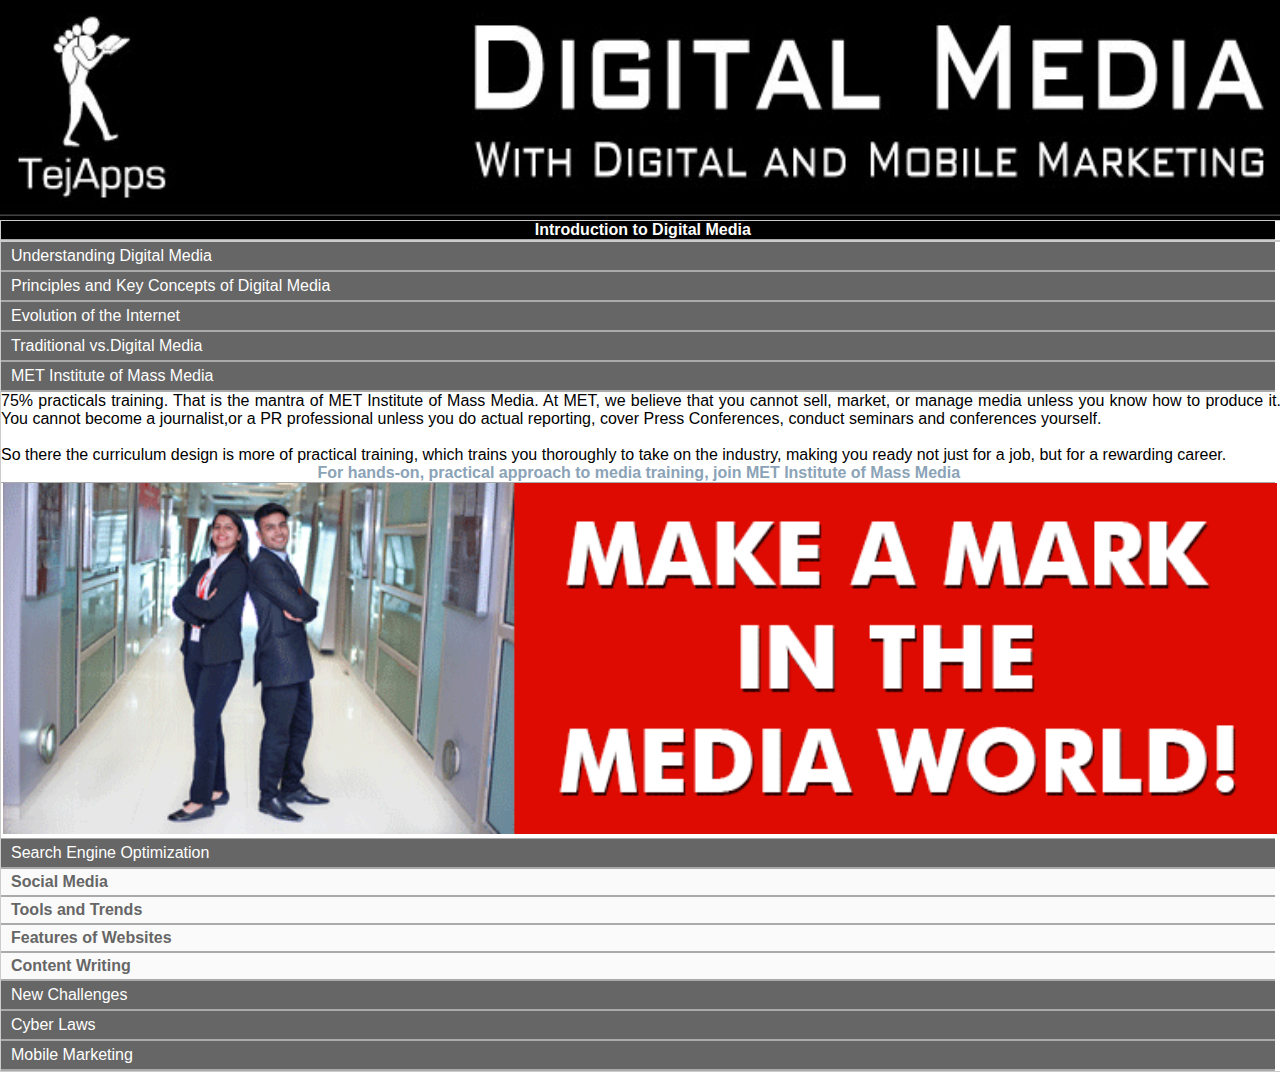
<file: DigiMediaIntro.html>
<!DOCTYPE html>
<html>
  <head>
  <meta charset="UTF-8">
  <meta name="viewport" content="width=device-width, initial-scale=1.0, maximum-scale=1.0, user-scalable=no" />
  <script language="javascript">
  $(document).ready(function() {
    theWidth = $(".imagePanel img").css('width');
    $(".imagePanel").css('width',theWidth);
});

document.addEventListener("backbutton", function(e){
    if($.mobile.activePage.is('#homepage')){
        e.preventDefault();
        navigator.app.exitApp();
    }
    else {
        navigator.app.backHistory()
    }
}, false);

</script>

	<style>
	* {
		width:100%;
	    margin:auto;
		padding-left:0px;
		padding-right:0px;
		margin: 0;
		border: none;
		list-style-type: none;
		font-size: medium;
	}
	
	.accordion {
		width:100%;
		padding-left:0px;
		padding-right:0px;
		margin:auto;
	    border:1px solid #ccc;
		height:auto;
		text-align:justify;
		/*text-wrap:unrestricted;*/
		font-family:Tahoma, Geneva, sans-serif;
		font-size:medium;
		/* background-color:#FFF;	*/
	
	}
	
	.accordion2 {
		padding-left:0px;
		padding-right:0px;
		padding-bottom:0px;
	    margin:auto;
		height:auto;
		text-align:center;		
		font-family:Verdana, Geneva, sans-serif;
		font-weight:bold;
		font-size:medium;
		background-color:#000;
		color:#FFF;
		text-shadow:#666;
		/*text-wrap:suppress;*/
	}
	
	.accordion3 {
		padding-left:0px;
		padding-right:0px;
		padding-bottom:5px;
	    margin:auto;
		height:auto;
		text-align:center;
		font-family:Verdana, Geneva, sans-serif;
		font-weight:bold;
		font-size:medium;
		background-color:#FFF;
		color:#FFF;
		text-shadow:#666;
	}
	
	
	.imagePanel {
    	margin: 5%;
		width:40%;
		float:left;
	}
	.imagePanel img { 
	} 
	.imagePanel p {
	}    
	.imagepanel a {
		word-break:break-all;
		
	}
	
	.imagePanel2 {
    	margin: auto;
		width:100%;
	}
	.imagePanel2 img { 
	} 
	.imagePanel2 p {
	}    
	.imagepanel2 a {
		
		word-break:break-all;
		
	}
	
	.accordion .acc-content {
		margin:auto;
	    height: 0;
	    overflow: hidden;
		font-family:Verdana, Geneva, sans-serif;
		font-size:medium;
		padding-left:5px;
		padding-right:5px;
		width:95%;
		word-wrap:break-word;
	}
	
	.accordion .acc-content2 {
		margin:auto;
		width:95%;
		text-align:left;
		display: block;
		padding-top:1px;
		padding-bottom:1px;
		padding-left:0px;
		padding-right:0px;
		text-decoration: none;
		color:#000;
		font-weight: normal;
		font-size: medium;
	}
	
	.linkers a
	{
		text-align:left;
		color:#000;
		font-weight:normal;
		font-size: medium;
		text-decoration:underline;
	}

	
	
	.accordion li:target .acc-content {
		margin:auto;
	    height: auto;
	    padding:0px;
		font-family:Verdana, Geneva, sans-serif;
		font-size:medium;
		background-color:#FFF;
		padding-left:5px;
		padding-right:5px;
		text-wrap:unrestricted;

	}
.accordion .acc-header a {
			width:99.5%;
		text-align:left;
	display: block;
	padding-top:4px;
	padding-bottom:4px;
	padding-left:0px;
	padding-right:0px;
	text-decoration: none;
	color:#666;
	/*text-shadow: 1px 1px 1px #000;*/
	font-weight:bold;
	font-size:medium;
	border-bottom: 2px solid #aaa;
	background:#FAFAFA;
	text-indent:10px;
	-webkit-transition: .5s;
	-moz-transition: .5s;
	-o-transition: .5s;
	-ms-transition: .5s;
	transition: .5s;
	}
	.accordion .acc-header a:hover {
	    text-decoration:none;
	    border-bottom:1px solid #ddd;
	    background:#BAD6E3;
	    padding-left:2px;
		font-size:medium;
		font-weight:bold;
		text-indent:10px;
	}
	
	.accordion .acc-headerSUB a {
			width:99.5%;
		text-align:left;
	display: block;
	padding-top:4px;
	padding-bottom:4px;
	padding-left:0px;
	padding-right:0px;
	text-decoration: none;
	color:#666;
	/*text-shadow: 1px 1px 1px #000;*/
	font-weight:bold;
	font-size:medium;
	border-bottom: 2px solid #aaa;
	background:#DDDBDB;
	text-indent:18px;
	-webkit-transition: .5s;
	-moz-transition: .5s;
	-o-transition: .5s;
	-ms-transition: .5s;
	transition: .5s;
	}
	.accordion .acc-header a:hover {
	    text-decoration:none;
	    border-bottom:1px solid #ddd;
	    background:#BAD6E3;
	    padding-left:2px;
		font-size:medium;
		text-indent:10px;
		font-weight:bold;
	}
		
		
	.accordion .acc-header2 a {
		width:100%;
		text-align:left;
	display: block;
	padding-top:3px;
	padding-bottom:3px;
	padding-left:0px;
	padding-right:0px;
	text-decoration: none;
	color:#000;
	/*text-shadow: 1px 1px 1px #000;*/
	font-weight: bold;
	font-size: medium;
	border-bottom: 1px solid #aaa;
	background:#fbb040;
	text-indent:10px;
	-webkit-transition: .5s;
	-moz-transition: .5s;
	-o-transition: .5s;
	-ms-transition: .5s;
	transition: .5s;
	}
	.accordion .acc-header2 a:hover {
	    text-decoration:none;
	    border-bottom:1px solid #ddd;
	    background:#777029;
	    padding-left:2px;
		font-size:medium;
		text-indent:10px;
	}	
	
	.accordion .acc-header3 a {
		width:100%;
		text-align:center;
	display: block;
	padding-top:3px;
	padding-bottom:3px;
	padding-left:0px;
	padding-right:0px;
	text-decoration: none;
	color:#FFF;
	text-shadow: 1px 1px 1px #000;
	font-weight: bold;
	font-size: medium;
	border-bottom: 1px solid #aaa;
	background:#600;
	text-indent:10px;
	-webkit-transition: .5s;
	-moz-transition: .5s;
	-o-transition: .5s;
	-ms-transition: .5s;
	transition: .5s;
	}
	.accordion .acc-header3 a:hover {
	    text-decoration:none;
	    border-bottom:1px solid #ddd;
	    background:#777029;
	    padding-left:2px;
		font-size:medium;
		text-indent:10px;
	}	
	
.accordion .acc-header4 a {
	width:99.5%;
	text-align:left;
	display: block;
	padding-top:5px;
	padding-bottom:5px;
	padding-left:0px;
	padding-right:0px;
	text-decoration: none;
	color:#FFF;
	/*text-shadow: 1px 1px 1px #000;*/
	font-stretch:expanded
	font-size:medium;
	border-bottom: 2px solid #aaa;
	background:#666;
	text-indent:10px;
	-webkit-transition: .5s;
	-moz-transition: .5s;
	-o-transition: .5s;
	-ms-transition: .5s;
	transition: .5s;
	}
	.accordion .acc-header4 a:hover {
	    text-decoration:none;
	    border-bottom:1px solid #ddd;
	    background:#BAD6E3;
	    padding-left:2px;
		font-size:medium;
		text-indent:10px;
	}
	
.accordion .acc-header5 a {
		width:99.5%;
		text-align:center;
	display: block;
	padding-top:0px;
	padding-bottom:0px;
	padding-left:0px;
	padding-right:0px;
	text-decoration: none;
	color:#FFF;
	/*text-shadow: 1px 1px 1px #000;*/
	font-weight: bold;
	font-size:medium;
	border-bottom: 1px solid #aaa;
	background:#000;
	text-indent:10px;
	-webkit-transition: .5s;
	-moz-transition: .5s;
	-o-transition: .5s;
	-ms-transition: .5s;
	transition: .5s;
	}
	.accordion .acc-header5 a:hover {
	    text-decoration:none;
	    border-bottom:1px solid #ddd;
	    background:#777029;
	    padding-left:2px;
		font-size:medium;
		text-indent:10px;
	}	
	
	.accordion .acc-header6 a {
		width:99.5%;
		text-align:center;
	display: block;
	padding-top:0px;
	padding-bottom:0px;
	padding-left:0px;
	padding-right:0px;
	text-decoration: none;
	color:#FFF;
	/*text-shadow: 1px 1px 1px #000;*/
	font-weight: bold;
	font-size:medium;
	border-bottom: 1px solid #aaa;
	background:#000;
	text-indent:10px;
	-webkit-transition: .5s;
	-moz-transition: .5s;
	-o-transition: .5s;
	-ms-transition: .5s;
	transition: .5s;
	}
	.accordion .acc-headerlink a {
		width:99.5%;
		text-align:center;
	display: block;
	padding-top:0px;
	padding-bottom:0px;
	padding-left:0px;
	padding-right:0px;
	text-decoration: none;
	color:#8BA3B7;
	/*text-shadow: 1px 1px 1px #000;*/
	font-weight:bold;
	font-size:medium;
	border-bottom: 1px solid #aaa;
	background:#FFF;
	text-indent:2px;
	-webkit-transition: .5s;
	-moz-transition: .5s;
	-o-transition: .5s;
	-ms-transition: .5s;
	transition: .5s;
	}
	.accordion .acc-headerlink a:hover {
	    text-decoration:none;
	    border-bottom:1px solid #ddd;
	    background:#B8D2E9;
	    padding-left:0px;
		font-size:medium;
		text-indent:2px;
	}
	
	
	body {
	background-color: #FFF;
	background-image: url();
}
	.accordion21 {		padding-left:0px;
		padding-right:0px;
		padding-bottom:0px;
	    margin:auto;
		height:auto;
		text-align:center;		
		font-family:Verdana, Geneva, sans-serif;
		font-weight:bold;
		font-size:medium;
		background-color:#000;
		color:#FFF;
		text-shadow:#666;
}
    </style>

  </head>
  <body id="homepage">
  <div class="accordion2" id="sancharfirstlogo"><span class="accordion21"><a href="index.html"><img src="assets/images/tejappslogo.jpg" alt="sancharFirst Logo" width="100%"></a></span></div>
  
  <div class="accordion">
    	<ul>
        	 <li class="acc-header5" id="alpha"> 
	        <a href="DigiMediaIntro.html">Introduction to Digital Media</a>
</li></ul></div><div class="accordion"><ul>
	  
<li class="acc-header4" id="disc"> <a href="#disc">Understanding Digital Media</a>
<div class="acc-content" >
  <p style="font-size: medium">Digital Media has disrupted everything that was media. It has also disrupted the way we think, live, and conduct our business. The evolution of media from cave paintings to newspapers, and even television was smooth and to some extent, gradual, allowing us to get used to what we call as media. We were able to adopt the new methods of communication, and adapt to the changing lifestyle quite comfortably. But with the development of the Internet and mobile phones, things began to change very fast, and changes became more disruptive than adaptive. From an evolutionary pattern, we suddenly went into a mutation pattern with a need to adapt to changes or perish in the fight for survival.<br>
    <br>It is now no more a matter of choice, because if we choose to ignore this juggernaut of digital media, we will simply be crushed, unless we choose to live the life of an aesthetic in the Himalayas, which also we doubt would be complete free of the digital storm.<br>
    <br>It is in this scenario that we must learn to live and conduct our lives and professions. To be able to do that, it is necessary to understand the digital media, its features, and then learn how to adopt them, and utilize them instead of becoming a slave to the digital media. The issue with digital media is not just technical, but also social, and even personal, because digital media has invaded into our lives even more than the television did just a few years ago.</div>
</li>
	  
<li class="acc-header4" id="prin"> <a href="#prin">Principles and Key Concepts of Digital Media</a>
  <div class="acc-content" >
  The most important features of digital media are in the term 'Digital Media' itself. If you split it into two separate words, they become amply clear.<br>
  <br>
  'Digital'
  means binary, or content that is binary in nature, made of two numbers presented in different sequences to make meaning to a computer. 'Media' means the medium through which the digital content can be presented in a manner that human beings can understand, use and interact with.<br>
  the mean features and key terms of Digital Media are:<br>
  <br>
  <strong>Binary/Numerical<br>
  </strong>All digital content is numerical in nature. One must understand here the difference between lower level and higher level programming language. If you see the language in which we write the computer programmes, you will realise that though we do follow a syntax (grammar), the 'language' is essentially English. However, for the computer's processor to understand this, the program that we write is 'compiled' into a lower level or machine language which is essentially a combination of zeros and ones. This new media or digital language is flexible, mouldable and can be converted from one format to another easily. This is not possible in the older forms of media. Imagine 'converting' a gramophone record into a CD! You can't just melt the record and make it into a CD, right?<strong><br>
<br>
  Modular<br>
  </strong>Digital media content is programmable and also reusable. Once we write a module, it can be reused number of times over and over again. So if we write a program to copy a content and paste it, we can use the same module for any typr of content with little modifications. The main program being that the computer is made to understand that some content is copied and then pasted. This is what happens when you copy a text. You can ten paste it in a number of documents.<br>
Programmers write their algorithms based on modules, which can be reused. To give a simple example, if I write a module on the 'eraser' tool in Photoshop, I write it in such a way that it can be used for all images. The 'layers' are another example of modular program, where each layer can be treated as an independent module, yet, together they can form an entirely different content.<br>
<strong><br>
  Automated<br>
  </strong>Do try out using the different 'styles' in MS Word. If you have large amount of text, you can seperate it into several chapters and sub chapters with 'Headings' and 'Sub headings' using the 'Styes' menu that appears on the top of your MS Word screen. If you do that, the task of making the Table of Contents is done in a jiffy, in exactly 2 clicks. This is an automated task for which programmers have written a complicated algorithm and program. You also have tasks that MS Word performs for you like 'Grammar Check', 'Spell Check', etc. These are smaller, modules written into the larger framework of MS Word.<br>
  <strong><br>
  Transmedial<br>
  </strong>New media is programmable, can be manipulated, and converted from one form to another. The numerical nature of digital media allows one to write algorithms, and program the content as needed. Which is why today we have transmedial content - creation of content that can be viewed / enjoyed on multiple platforms. It is also known a 'fluxity' where the content is in for of flux, and can be easily converted from one form to other.<br>
As written earlier, because of binary nature of the digital content, you can transcode / convert one form of content into another form easily. For users, it is a simple matter of using the GUI or the Graphic User Interface - where the user just clicks a few buttons, changes the parameters and the software does the job. However, todays media universe is varied, both, in terms of the type and format of the content and the content delivery platforms. So you shoot a film in HD or a 4K resolution, transfer it on to your computer, pull out images of amazing clarity, take the sound and make it into an independent sound file, or send the video to YouTube, or your mobile phone, or even use it to show in the theatre on a large screen. This is possible only because the content is in form of binary data.<br>
<strong><br>
  Transparent<br>
  </strong>How digital media be transparent? Actually a lot of it is. We see only the front-end of the software, the GUI, but there is a lot that we actually 'see through'. We don't actually 'see' the program that functions when we perform a task on the computer. So there is a program running in the background monitoring every key I press while I write this, or every click of the mouse. Did you know, there is a separate line of code written for 'key up', 'key press', 'key hold', or 'mouse click', 'mouse over', 'mouse down' 'mouse up', 'mouse movement'? All these programmes run in the background. You notice them only when they don't work. Imagine that you drive a vehicle. Till the vehicel starts every time, you hardly notice it. But the moment the vehicle doesn't start, you notice that there is a wire that is loose, or that your carbaurettor is jammed, or maybe your battery is discharged.<br>
  <strong><br>
  Hypertextual<br>
  </strong>Hypertextuality is a quality that allows you to operate/access another media from within the media you are using. An excellent example would be the 'links' or hyperlinks on a web page. These links provide a link, or 'take you' to another page or a website which is in no way connected to the present website. The two website might be of entirely different organisations, hosted on different servers on the opposite sides of the globe.<br>
  <strong><br>
  Interactive<br>
  </strong>What would be your online experience without interactivity? Today the field of Digital Marketing is growing at the rate of 30% p.a. only because of the interactive nature of digital media. Interactivity is a result of several developments in software, hardware, and telecommunications over the last 20 years. The interactivity is what is driving today's world.<br>
  <strong><br>
  Simulated and Virtual<br>
  </strong>Though this is not essentially a feature only of digital media, just imagine what you would do if suddenly there are no mobile 'networks'? Digital media today works with networking and without it we all would be utterly lost, because we depend on the networks to access huge amount of digital content.<strong><br>
<br>
  Networked</strong><br>
  Though this is not essentially a feature only of digital media, just imagine what you would do if suddenly there are no mobile 'networks'? Digital media today works with networking and without it we all would be utterly lost, because we depend on the networks to access huge amount of digital content. <br>
  </div>
</li>
	  
<li class="acc-header4" id="ivolve"><a href="InternetTimeline.html">Evolution of the Internet</a></li>

<li class="acc-header4" id="tradigi"> <a href="#tradigi">Traditional vs.Digital Media</a>
  <div class="acc-content" >
  If you have already read the Principles and Key Concepts, the differences between Traditional and Digital Media should be already evident.Briefly, the differences are as follows:<br>
  <br>
  1. You can not change the format of one traditional media to another. For example, you cannot simply take a newspaper and convert it into a sound file, or a gramophone record. Or take an audio tape and record the content on to a gramophone. You cannot take a celluloid film and make a print document easily. At least not without the help of digital technology.<br>
  <br>
  2. 
Because they cannot be converted, they are not transmedial. It will be a major task to convert and produce and exhibit content of one form to another.<br>
<br>
3. Traditional media are not always portable. You can of course carry a couple of books, or maybe even a dozen, but your mobile phone, or reader can carry thousands of books for you to enjoy.<br>
<br>
4. Traditional media are not hyoertextual. You cannot link and then access one content with another easily. Imagine reading a research paper, and trying to find the books from which a reference was taken, and then finding that the book is available only in another city! With digital media, you can easily link a book, or a file and the read it on the same device.<br>
<br>
These are some of the differences, and we are sure, the more you think, you will be able to find many more.<br>
  </div>
</li>
	  
<li class="acc-header4" id="whymet"> <a href="#">MET Institute of Mass Media</a>

  75% practicals training. That is the mantra of MET Institute of Mass Media. At MET, we believe that you cannot sell, market, or manage media unless you know how to produce it. You cannot become a journalist,or a PR professional unless you do actual reporting, cover Press Conferences, conduct seminars and conferences yourself. <br>
  <br>
  So there the curriculum design is more of practical training, which trains you thoroughly to take on the industry, making you ready not just for a job, but for a rewarding career.<br>

</li>	  
	  
<li class="acc-headerlink" id="dmad"><a href="https://www.met.edu/OnlineCampaign/IMM/IMM4.php" target="_blank" style="font-size: medium">For hands-on, practical approach to media training, join MET Institute of Mass Media </a></li>
<li class="acc-headerlink" id="dmad"><a href="https://www.met.edu/OnlineCampaign/IMM/IMM4.php" target="_blank" style="font-size: medium"><img src="assets/images/760_210.gif" width="100%" alt=""/></a></li>

<li class="acc-header4" id="seo"><a href="SearchEngineOpt.html">Search Engine Optimization</a></li>
<li class="acc-header" id="seo"><a href="SocialMedia.html">Social Media</a></li>
<li class="acc-header" id="abdecode"><a href="ToolsandTrends.html">Tools and Trends</a>
<li class="acc-header" id="webfeatures"><a href="WebsiteFeatures.html">Features of Websites</a></li>
<li class="acc-header" id="modsix"><a href="ContentWriting.html">Content Writing</a></li>
<li class="acc-header4" id="modsix"><a href="NewChallenges.html">New Challenges</a></li>
<li class="acc-header4" id="modsix"><a href="CyberLaws">Cyber Laws</a></li>
<li class="acc-header4" id="modsix"><a href="MobileMarketing.html">Mobile Marketing</a></li>


  </ul>
  </div>

 
  </body>
</html>
</file>
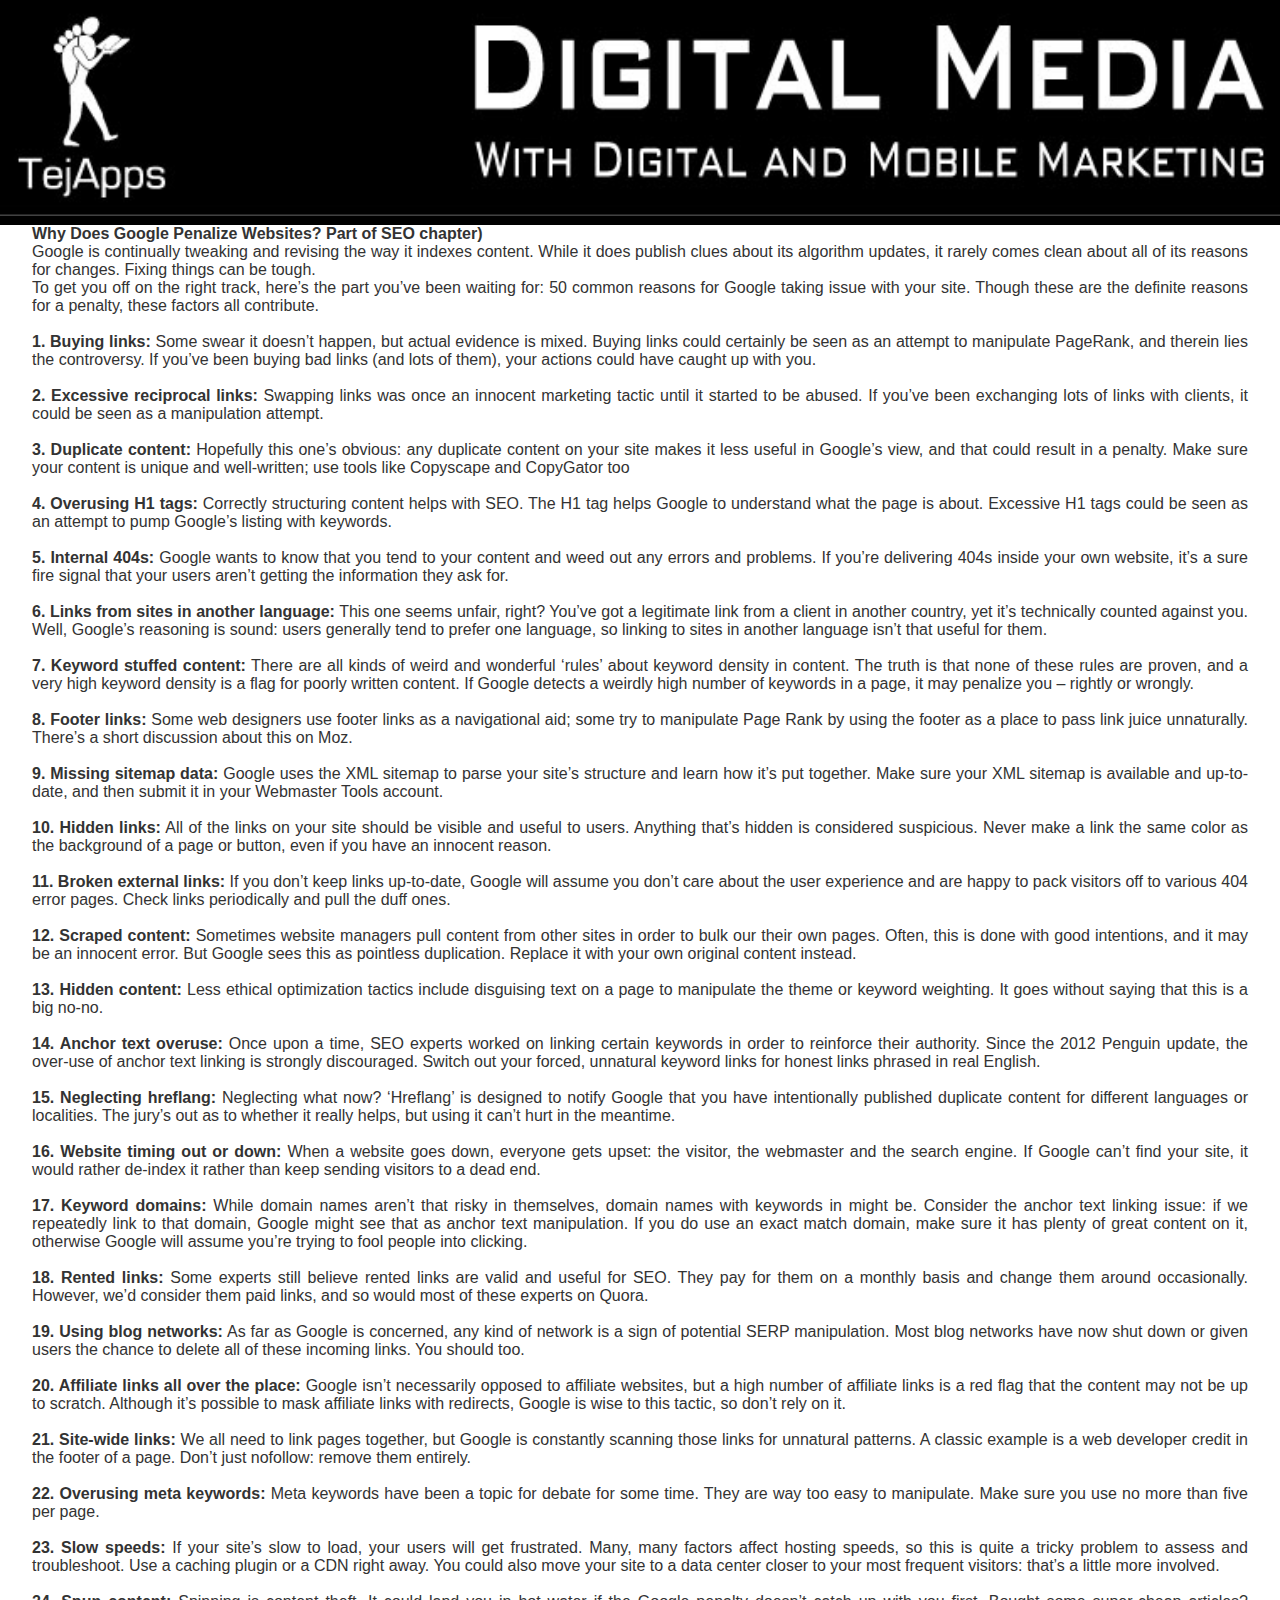
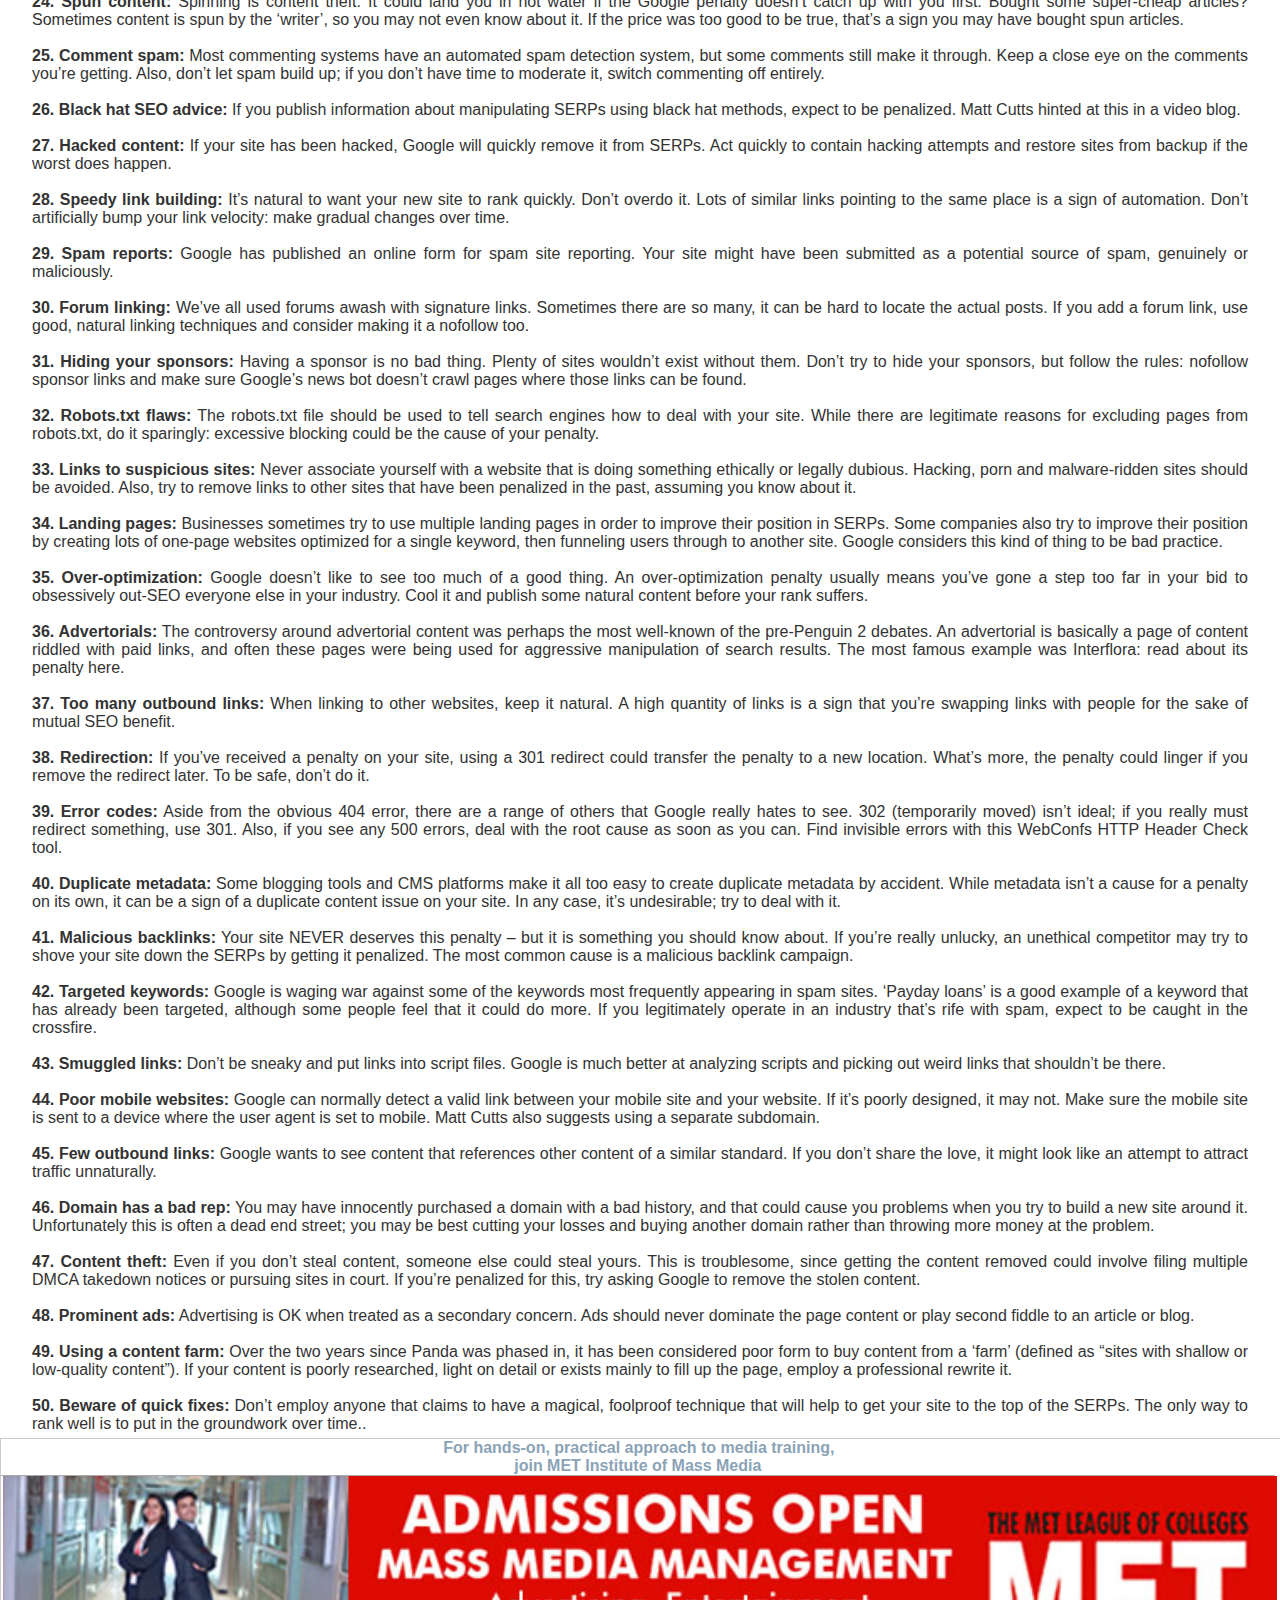
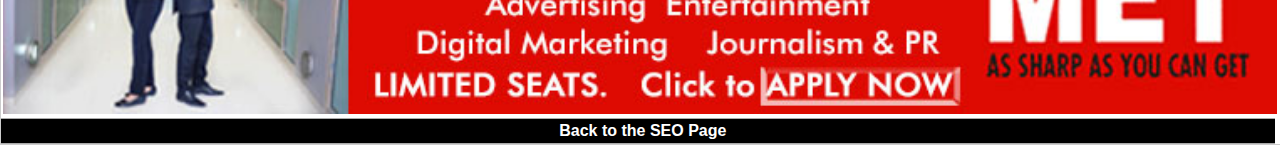
<file: GooglePenalty.html>
<!DOCTYPE html>
<html>
  <head>
  <meta charset="UTF-8">
  <meta name="viewport" content="width=device-width, initial-scale=1.0, maximum-scale=1.0, user-scalable=no" />
  <script language="javascript">
  $(document).ready(function() {
    theWidth = $(".imagePanel img").css('width');
    $(".imagePanel").css('width',theWidth);
});

document.addEventListener("backbutton", function(e){
    if($.mobile.activePage.is('#homepage')){
        e.preventDefault();
        navigator.app.exitApp();
    }
    else {
        navigator.app.backHistory()
    }
}, false);

</script>

	<style>
	* {
		width:100%;
	    margin:auto;
		padding-left:0px;
		padding-right:0px;
		margin: 0;
		border: none;
		list-style-type: none;
		font-size: medium;
	}
	
	.accordion {
		width:100%;
		padding-left:0px;
		padding-right:0px;
		margin:auto;
	    border:1px solid #ccc;
		height:auto;
		text-align:justify;
		/*text-wrap:unrestricted;*/
		font-family:Verdana, Geneva, sans-serif;
		font-size:medium;
		/* background-color:#FFF;	*/
	
	}
	
	.accordion2 {
		padding-left:0px;
		padding-right:0px;
		padding-bottom:5px;
	    margin:auto;
		height:auto;
		text-align:center;		
		font-family:Verdana, Geneva, sans-serif;
		font-weight:bold;
		font-size:medium;
		background-color:#000;
		color:#FFF;
		text-shadow:#666;
		/*text-wrap:suppress;*/
	}
	
	.accordion3 {
		padding-left:0px;
		padding-right:0px;
		padding-bottom:5px;
	    margin:auto;
		height:auto;
		text-align:center;
		font-family:Verdana, Geneva, sans-serif;
		font-weight:bold;
		font-size:medium;
		background-color:#FFF;
		color:#FFF;
		text-shadow:#666;
	}
		.accordion4 {
		padding-left:0px;
		padding-right:0px;
		padding-bottom:5px;
	    margin:auto;
		height:auto;
		text-align:justify;
		font-family:Verdana, Geneva, sans-serif;
		font-weight:normal;
		font-size:medium;
		background-color:#FFF;
		color:#333333;
		text-shadow:#666;
		width:95%;
	}
	
	.imagePanel {
    	margin: auto;
		width:65%;
	}
	.imagePanel img { 
	} 
	.imagePanel p {
	}    
	.imagepanel a {
		word-break:break-all;
		
	}
	
	.imagePanel2 {
    	margin: auto;
		width:100%;
	}
	.imagePanel2 img { 
	} 
	.imagePanel2 p {
	}    
	.imagepanel2 a {
		
		word-break:break-all;
		
	}
	
	.accordion .acc-content {
		margin:auto;
	    height: 0;
	    overflow: hidden;
		font-family:Verdana, Geneva, sans-serif;
		font-size:medium;
		padding-left:5px;
		padding-right:5px;
		width:95%;
		word-wrap:break-word;
	}
	
	.accordion .acc-content2 {
		margin:auto;
		width:95%;
		text-align:left;
		display: block;
		padding-top:1px;
		padding-bottom:1px;
		padding-left:0px;
		padding-right:0px;
		text-decoration: none;
		color:#000;
		font-weight: normal;
		font-size: medium;
	}
		.accordion .acc-content3 {
		margin:10;
		width:90%;
		text-align:left;
		display: block;
		padding-top:1px;
		padding-bottom:1px;
		padding-left:0px;
		padding-right:0px;
		text-decoration: none;
		color:#000;
		font-weight: normal;
		font-size: medium;
	}
	.linkers a
	{
		text-align:left;
		color:#000;
		font-weight:normal;
		font-size: medium;
		text-decoration:underline;
	}

	
	
	.accordion li:target .acc-content {
		margin:auto;
	    height: auto;
	    padding:0px;
		font-family:Verdana, Geneva, sans-serif;
		font-size:medium;
		background-color:#FFF;
		padding-left:5px;
		padding-right:5px;
		text-wrap:unrestricted;

	}
.accordion .acc-header a {
			width:99.5%;
		text-align:left;
	display: block;
	padding-top:4px;
	padding-bottom:4px;
	padding-left:0px;
	padding-right:0px;
	text-decoration: none;
	color:#666;
	/*text-shadow: 1px 1px 1px #000;*/
	font-weight:normal;
	font-size:medium;
	border-bottom: 2px solid #aaa;
	background:#FAFAFA;
	text-indent:10px;
	-webkit-transition: .5s;
	-moz-transition: .5s;
	-o-transition: .5s;
	-ms-transition: .5s;
	transition: .5s;
	}
	.accordion .acc-header a:hover {
	    text-decoration:none;
	    border-bottom:1px solid #ddd;
	    background:#BAD6E3;
	    padding-left:2px;
		font-size:medium;
		text-indent:10px;
	}
	
	.accordion .acc-header2 a {
		width:100%;
		text-align:left;
	display: block;
	padding-top:3px;
	padding-bottom:3px;
	padding-left:0px;
	padding-right:0px;
	text-decoration: none;
	color:#000;
	/*text-shadow: 1px 1px 1px #000;*/
	font-weight: bold;
	font-size: medium;
	border-bottom: 1px solid #aaa;
	background:#fbb040;
	text-indent:10px;
	-webkit-transition: .5s;
	-moz-transition: .5s;
	-o-transition: .5s;
	-ms-transition: .5s;
	transition: .5s;
	}
	.accordion .acc-header2 a:hover {
	    text-decoration:none;
	    border-bottom:1px solid #ddd;
	    background:#777029;
	    padding-left:2px;
		font-size:medium;
		text-indent:10px;
	}	
	
	.accordion .acc-header3 a {
		width:100%;
		text-align:center;
	display: block;
	padding-top:3px;
	padding-bottom:3px;
	padding-left:0px;
	padding-right:0px;
	text-decoration: none;
	color:#FFF;
	text-shadow: 1px 1px 1px #000;
	font-weight: bold;
	font-size: medium;
	border-bottom: 1px solid #aaa;
	background:#600;
	text-indent:10px;
	-webkit-transition: .5s;
	-moz-transition: .5s;
	-o-transition: .5s;
	-ms-transition: .5s;
	transition: .5s;
	}
	.accordion .acc-header3 a:hover {
	    text-decoration:none;
	    border-bottom:1px solid #ddd;
	    background:#777029;
	    padding-left:2px;
		font-size:medium;
		text-indent:10px;
	}	
	
	.accordion .acc-header4 a {
		width:100%;
		text-align:left
	display: block;
	padding-top:0px;
	padding-bottom:0px;
	padding-left:0px;
	padding-right:0px;
	text-decoration:underline;
	color:#000;
	
	font-weight:normal;
	font-size: medium;
	
	/*text-indent:10px;*/
	
	}
.accordion .acc-header5 a {
		width:99.5%;
		text-align:center;
	display: block;
	padding-top:3px;
	padding-bottom:3px;
	padding-left:0px;
	padding-right:0px;
	text-decoration: none;
	color:#FFF;
	/*text-shadow: 1px 1px 1px #000;*/
	font-weight: bold;
	font-size:medium;
	border-bottom: 1px solid #aaa;
	background:#000;
	text-indent:10px;
	-webkit-transition: .5s;
	-moz-transition: .5s;
	-o-transition: .5s;
	-ms-transition: .5s;
	transition: .5s;
	}
	.accordion .acc-header5 a:hover {
	    text-decoration:none;
	    border-bottom:1px solid #ddd;
	    background:#777029;
	    padding-left:2px;
		font-size:medium;
		text-indent:10px;
	}	
	
		.accordion .acc-headerlink a {
		width:99.5%;
		text-align:center;
	display: block;
	padding-top:0px;
	padding-bottom:0px;
	padding-left:0px;
	padding-right:0px;
	text-decoration: none;
	color:#8BA3B7;
	/*text-shadow: 1px 1px 1px #000;*/
	font-weight:bold;
	font-size:medium;
	border-bottom: 1px solid #aaa;
	background:#FFF;
	text-indent:2px;
	-webkit-transition: .5s;
	-moz-transition: .5s;
	-o-transition: .5s;
	-ms-transition: .5s;
	transition: .5s;
	}
	.accordion .acc-headerlink a:hover {
	    text-decoration:none;
	    border-bottom:1px solid #ddd;
	    background:#B8D2E9;
	    padding-left:0px;
		font-size:medium;
		text-indent:2px;
	}
	
	body {
	background-color: #FFF;
}
	</style>

  </head>
  <body id="homepage">
  <div class="accordion2" id="sancharfirstlogo"><a href="index.html"><img src="assets/images/tejappslogo.jpg" alt="sancharFirst Logo" width="100%"></a></div>
  
  <div class="accordion4"><strong>Why Does Google Penalize Websites? Part of SEO chapter)</strong>
<p>
Google is continually tweaking and revising the way it indexes content. 
While it does publish clues about its algorithm updates, it rarely comes clean about all of its reasons for changes. Fixing things can be tough.<br>
To get you off on the right track, here’s the part you’ve been waiting for: 50 common reasons for Google taking issue with your site. Though these are the definite reasons for a penalty, these factors all contribute.<br>
<br>
<strong>1. Buying links:</strong> Some swear it doesn’t happen, but actual evidence is mixed. Buying links could certainly be seen as an attempt to manipulate PageRank, and therein lies the controversy. If you’ve been buying bad links (and lots of them), your actions could have caught up with you.<br>
<br>
<strong>2. Excessive reciprocal links:</strong> Swapping links was once an innocent marketing tactic until it started to be abused. If you’ve been exchanging lots of links with clients, it could be seen as a manipulation attempt.<br>
<br>
<strong>3. Duplicate content:</strong> Hopefully this one’s obvious: any duplicate content on your site makes it less useful in Google’s view, and that could result in a penalty. Make sure your content is unique and well-written; use tools like Copyscape and CopyGator too<br>
<br>
<strong>4. Overusing H1 tags:</strong> Correctly structuring content helps with SEO. The H1 tag helps Google to understand what the page is about. Excessive H1 tags could be seen as an attempt to pump Google’s listing with keywords.<br>
<br>
<strong>5. Internal 404s:</strong> Google wants to know that you tend to your content and weed out any errors and problems. If you’re delivering 404s inside your own website, it’s a sure fire signal that your users aren’t getting the information they ask for.<br>
<br>
<strong>6. Links from sites in another language:</strong> This one seems unfair, right? You’ve got a legitimate link from a client in another country, yet it’s technically counted against you. Well, Google’s reasoning is sound: users generally tend to prefer one language, so linking to sites in another language isn’t that useful for them.<br>
<br>
<strong>7. Keyword stuffed content:</strong> There are all kinds of weird and wonderful ‘rules’ about keyword density in content. The truth is that none of these rules are proven, and a very high keyword density is a flag for poorly written content. If Google detects a weirdly high number of keywords in a page, it may penalize you – rightly or wrongly.<br>
<br>
<strong>8. Footer links:</strong> Some web designers use footer links as a navigational aid; some try to manipulate Page Rank by using the footer as a place to pass link juice unnaturally. There’s a short discussion about this on Moz.<br>
<br>
<strong>9. Missing sitemap data:</strong> Google uses the XML sitemap to parse your site’s structure and learn how it’s put together. Make sure your XML sitemap is available and up-to-date, and then submit it in your Webmaster Tools account.<br>
<br>
<strong>10. Hidden links:</strong> All of the links on your site should be visible and useful to users. Anything that’s hidden is considered suspicious. Never make a link the same color as the background of a page or button, even if you have an innocent reason.<br>
<br>
<strong>11. Broken external links:</strong> If you don’t keep links up-to-date, Google will assume you don’t care about the user experience and are happy to pack visitors off to various 404 error pages. Check links periodically and pull the duff ones.<br>
<br>
<strong>12. Scraped content:</strong> Sometimes website managers pull content from other sites in order to bulk our their own pages. Often, this is done with good intentions, and it may be an innocent error. But Google sees this as pointless duplication. Replace it with your own original content instead.<br>
<br>
<strong>13. Hidden content:</strong> Less ethical optimization tactics include disguising text on a page to manipulate the theme or keyword weighting. It goes without saying that this is a big no-no.<br>
<br>
<strong>14. Anchor text overuse:</strong> Once upon a time, SEO experts worked on linking certain keywords in order to reinforce their authority. Since the 2012 Penguin update, the over-use of anchor text linking is strongly discouraged. Switch out your forced, unnatural keyword links for honest links phrased in real English.<br>
<br>
<strong>15. Neglecting hreflang:</strong> Neglecting what now? ‘Hreflang’ is designed to notify Google that you have intentionally published duplicate content for different languages or localities. The jury’s out as to whether it really helps, but using it can’t hurt in the meantime.<br>
<br>
<strong>16. Website timing out or down:</strong> When a website goes down, everyone gets upset: the visitor, the webmaster and the search engine. If Google can’t find your site, it would rather de-index it rather than keep sending visitors to a dead end.<br>
<br>
<strong>17. Keyword domains:</strong> While domain names aren’t that risky in themselves, domain names with keywords in might be. Consider the anchor text linking issue: if we repeatedly link to that domain, Google might see that as anchor text manipulation. If you do use an exact match domain, make sure it has plenty of great content on it, otherwise Google will assume you’re trying to fool people into clicking.<br>
<br>
<strong>18. Rented links:</strong> Some experts still believe rented links are valid and useful for SEO. They pay for them on a monthly basis and change them around occasionally. However, we’d consider them paid links, and so would most of these experts on Quora.<br>
<br>
<strong>19. Using blog networks:</strong> As far as Google is concerned, any kind of network is a sign of potential SERP manipulation. Most blog networks have now shut down or given users the chance to delete all of these incoming links. You should too.<br>
<br>
<strong>20. Affiliate links all over the place:</strong> Google isn’t necessarily opposed to affiliate websites, but a high number of affiliate links is a red flag that the content may not be up to scratch. Although it’s possible to mask affiliate links with redirects, Google is wise to this tactic, so don’t rely on it.<br>
<br>
<strong>21. Site-wide links:</strong> We all need to link pages together, but Google is constantly scanning those links for unnatural patterns. A classic example is a web developer credit in the footer of a page. Don’t just nofollow: remove them entirely.<br>
<br>
<strong>22. Overusing meta keywords:</strong> Meta keywords have been a topic for debate for some time. They are way too easy to manipulate. Make sure you use no more than five per page.<br>
<br>
<strong>23. Slow speeds:</strong> If your site’s slow to load, your users will get frustrated. Many, many factors affect hosting speeds, so this is quite a tricky problem to assess and troubleshoot. Use a caching plugin or a CDN right away. You could also move your site to a data center closer to your most frequent visitors: that’s a little more involved.<br>
<br>
<strong>24. Spun content:</strong> Spinning is content theft. It could land you in hot water if the Google penalty doesn’t catch up with you first. Bought some super-cheap articles? Sometimes content is spun by the ‘writer’, so you may not even know about it. If the price was too good to be true, that’s a sign you may have bought spun articles.<br>
<br>
<strong>25. Comment spam:</strong> Most commenting systems have an automated spam detection system, but some comments still make it through. Keep a close eye on the comments you’re getting. Also, don’t let spam build up; if you don’t have time to moderate it, switch commenting off entirely.<br>
<br>
<strong>26. Black hat SEO advice:</strong> If you publish information about manipulating SERPs using black hat methods, expect to be penalized. Matt Cutts hinted at this in a video blog.<br>
<br>
<strong>27. Hacked content:</strong> If your site has been hacked, Google will quickly remove it from SERPs. Act quickly to contain hacking attempts and restore sites from backup if the worst does happen.<br>
<br>
<strong>28. Speedy link building:</strong> It’s natural to want your new site to rank quickly. Don’t overdo it. Lots of similar links pointing to the same place is a sign of automation. Don’t artificially bump your link velocity: make gradual changes over time.<br>
<br>
<strong>29. Spam reports:</strong> Google has published an online form for spam site reporting. Your site might have been submitted as a potential source of spam, genuinely or maliciously.<br>
<br>
<strong>30. Forum linking:</strong> We’ve all used forums awash with signature links. Sometimes there are so many, it can be hard to locate the actual posts. If you add a forum link, use good, natural linking techniques and consider making it a nofollow too.<br>
<br>
<strong>31. Hiding your sponsors:</strong> Having a sponsor is no bad thing. Plenty of sites wouldn’t exist without them. Don’t try to hide your sponsors, but follow the rules: nofollow sponsor links and make sure Google’s news bot doesn’t crawl pages where those links can be found.<br>
<br>
<strong>32. Robots.txt flaws:</strong> The robots.txt file should be used to tell search engines how to deal with your site. While there are legitimate reasons for excluding pages from robots.txt, do it sparingly: excessive blocking could be the cause of your penalty.<br>
<br>
<strong>33. Links to suspicious sites:</strong> Never associate yourself with a website that is doing something ethically or legally dubious. Hacking, porn and malware-ridden sites should be avoided. Also, try to remove links to other sites that have been penalized in the past, assuming you know about it.<br>
<br>
<strong>34. Landing pages:</strong> Businesses sometimes try to use multiple landing pages in order to improve their position in SERPs. Some companies also try to improve their position by creating lots of one-page websites optimized for a single keyword, then funneling users through to another site. Google considers this kind of thing to be bad practice.<br>
<br>
<strong>35. Over-optimization:</strong> Google doesn’t like to see too much of a good thing. An over-optimization penalty usually means you’ve gone a step too far in your bid to obsessively out-SEO everyone else in your industry. Cool it and publish some natural content before your rank suffers.<br>
<br>
<strong>36. Advertorials:</strong> The controversy around advertorial content was perhaps the most well-known of the pre-Penguin 2 debates. An advertorial is basically a page of content riddled with paid links, and often these pages were being used for aggressive manipulation of search results. The most famous example was Interflora: read about its penalty here.<br>
<br>
<strong>37. Too many outbound links:</strong> When linking to other websites, keep it natural. A high quantity of links is a sign that you’re swapping links with people for the sake of mutual SEO benefit.<br>
<br>
<strong>38. Redirection:</strong> If you’ve received a penalty on your site, using a 301 redirect could transfer the penalty to a new location. What’s more, the penalty could linger if you remove the redirect later. To be safe, don’t do it.<br>
<br>
<strong>39. Error codes:</strong> Aside from the obvious 404 error, there are a range of others that Google really hates to see. 302 (temporarily moved) isn’t ideal; if you really must redirect something, use 301. Also, if you see any 500 errors, deal with the root cause as soon as you can. Find invisible errors with this WebConfs HTTP Header Check tool.<br>
<br>
<strong>40. Duplicate metadata:</strong> Some blogging tools and CMS platforms make it all too easy to create duplicate metadata by accident. While metadata isn’t a cause for a penalty on its own, it can be a sign of a duplicate content issue on your site. In any case, it’s undesirable; try to deal with it.<br>
<br>
<strong>41. Malicious backlinks:</strong> Your site NEVER deserves this penalty – but it is something you should know about. If you’re really unlucky, an unethical competitor may try to shove your site down the SERPs by getting it penalized. The most common cause is a malicious backlink campaign.<br>
<br>
<strong>42. Targeted keywords:</strong> Google is waging war against some of the keywords most frequently appearing in spam sites. ‘Payday loans’ is a good example of a keyword that has already been targeted, although some people feel that it could do more. If you legitimately operate in an industry that’s rife with spam, expect to be caught in the crossfire.<br>
<br>
<strong>43. Smuggled links:</strong> Don’t be sneaky and put links into script files. Google is much better at analyzing scripts and picking out weird links that shouldn’t be there.<br>
<br>
<strong>44. Poor mobile websites:</strong> Google can normally detect a valid link between your mobile site and your website. If it’s poorly designed, it may not. Make sure the mobile site is sent to a device where the user agent is set to mobile. Matt Cutts also suggests using a separate subdomain.<br>
<br>
<strong>45. Few outbound links:</strong> Google wants to see content that references other content of a similar standard. If you don’t share the love, it might look like an attempt to attract traffic unnaturally.<br>
<br>
<strong>46. Domain has a bad rep:</strong> You may have innocently purchased a domain with a bad history, and that could cause you problems when you try to build a new site around it. Unfortunately this is often a dead end street; you may be best cutting your losses and buying another domain rather than throwing more money at the problem.<br>
<br>
<strong>47. Content theft:</strong> Even if you don’t steal content, someone else could steal yours. This is troublesome, since getting the content removed could involve filing multiple DMCA takedown notices or pursuing sites in court. If you’re penalized for this, try asking Google to remove the stolen content.<br>
<br>
<strong>48. Prominent ads:</strong> Advertising is OK when treated as a secondary concern. Ads should never dominate the page content or play second fiddle to an article or blog.<br>
<br>
<strong>49. Using a content farm:</strong> Over the two years since Panda was phased in, it has been considered poor form to buy content from a ‘farm’ (defined as “sites with shallow or low-quality content”). If your content is poorly researched, light on detail or exists mainly to fill up the page, employ a professional rewrite it.<br>
<br>
<strong>50. Beware of quick fixes:</strong> Don’t employ anyone that claims to have a magical, foolproof technique that will help to get your site to the top of the SERPs. The only way to rank well is to put in the groundwork over time..</p>
</div>
			
 <div class="accordion">
    	<ul>
        

<li class="acc-headerlink" id="dmad"><a href="https://www.met.edu/OnlineCampaign/IMM/IMM4.php" target="_blank" style="font-size: medium">For hands-on, practical approach to media training, <br>
  join MET Institute of Mass Media </a></li>
<li class="acc-headerlink" id="dmad"><a href="https://www.met.edu/OnlineCampaign/IMM/IMM4.php" target="_blank" style="font-size: medium"><img src="assets/images/760_210.jpg" alt="" width="100%"></a></li>
            
             <li class="acc-header5" id="alpha"> 
	        <a href="SearchEngineOpt.html">Back to the SEO Page</a>
</li>

 </ul> </div>
    </ul>
  </body>
</html>
</file>
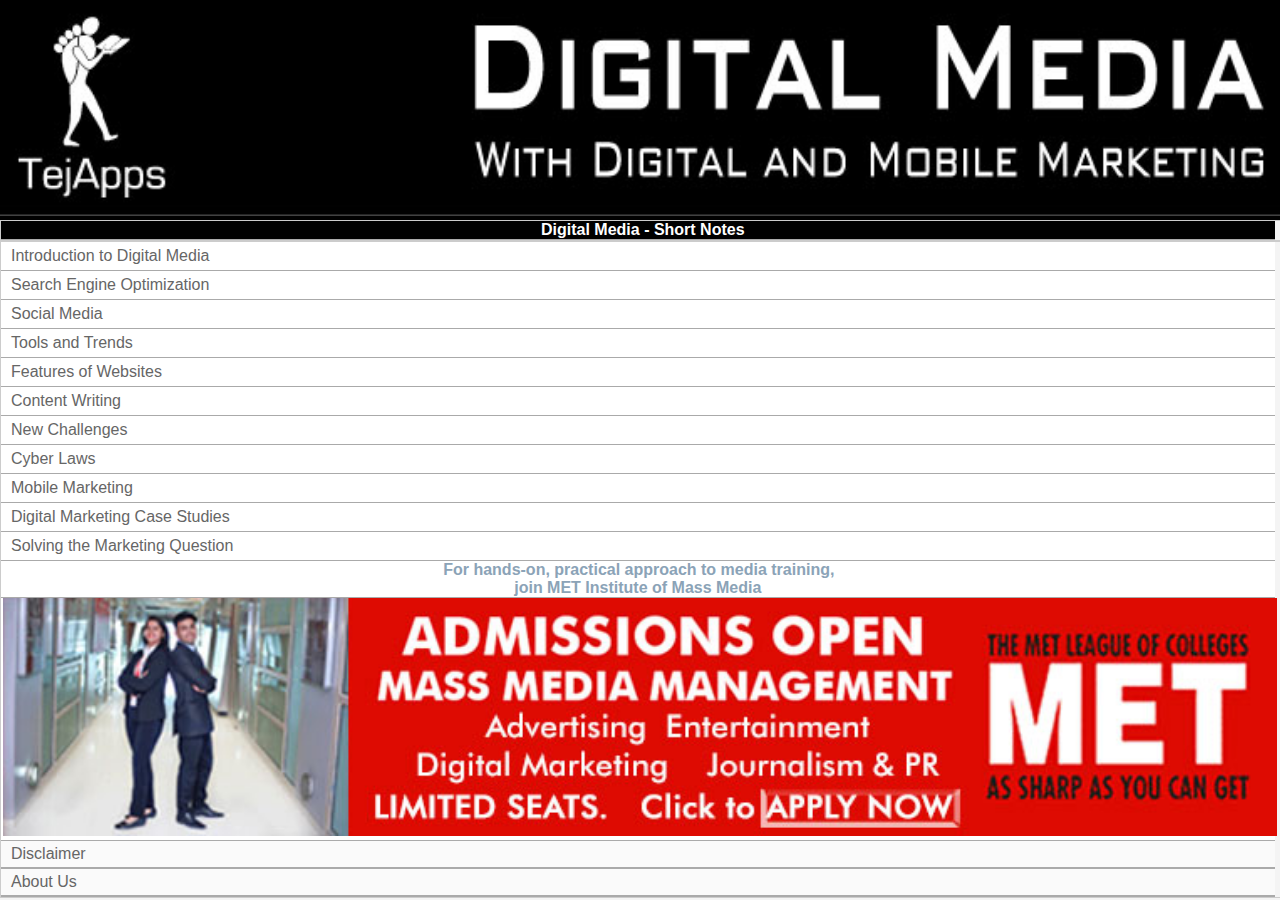
<file: index23rd.html>
<!DOCTYPE html>
<html>
  <head>
  <meta charset="utf-8">
  <meta name="viewport" content="width=device-width, initial-scale=1.0, maximum-scale=1.0, user-scalable=no" />
  <script language="javascript">
  $(document).ready(function() {
    theWidth = $(".imagePanel img").css('width');
    $(".imagePanel").css('width',theWidth);
});

document.addEventListener("backbutton", function(e){
    if($.mobile.activePage.is('#homepage')){
        e.preventDefault();
        navigator.app.exitApp();
    }
    else {
        navigator.app.backHistory()
    }
}, false);

</script>

	<style>
	* {
		width:100%;
	    margin:auto;
		padding-left:0px;
		padding-right:0px;
		margin: 0;
		border: none;
		list-style-type: none;
		font-size: medium;
	}
	
	.accordion {
		width:100%;
		padding-left:0px;
		padding-right:0px;
		margin:auto;
	    border:1px solid #ccc;
		height:auto;
		text-align:justify;
		/*text-wrap:unrestricted;*/
		font-family:Tahoma, Geneva, sans-serif;
		font-size:medium;
		/* background-color:#FFF;	*/
	
	}
	
	.accordion2 {
		padding-left:0px;
		padding-right:0px;
		padding-bottom:0px;
	    margin:auto;
		height:auto;
		text-align:center;		
		font-family:Verdana, Geneva, sans-serif;
		font-weight:bold;
		font-size:medium;
		background-color:#000;
		color:#FFF;
		text-shadow:#666;
		/*text-wrap:suppress;*/
	}
	
	.accordion3 {
		padding-left:0px;
		padding-right:0px;
		padding-bottom:5px;
	    margin:auto;
		height:auto;
		text-align:center;
		font-family:Verdana, Geneva, sans-serif;
		font-weight:bold;
		font-size:medium;
		background-color:#FFF;
		color:#FFF;
		text-shadow:#666;
	}
	
	
	.imagePanel {
    	margin: 5%;
		width:40%;
		float:left;
	}
	.imagePanel img { 
	} 
	.imagePanel p {
	}    
	.imagepanel a {
		word-break:break-all;
		
	}
	
	.imagePanel2 {
    	margin: auto;
		width:100%;
	}
	.imagePanel2 img { 
	} 
	.imagePanel2 p {
	}    
	.imagepanel2 a {
		
		word-break:break-all;
		
	}
	
	.accordion .acc-content {
		margin:auto;
	    height: 0;
	    overflow: hidden;
		font-family:Verdana, Geneva, sans-serif;
		font-size:medium;
		padding-left:5px;
		padding-right:5px;
		width:95%;
		word-wrap:break-word;
	}
	
	.accordion .acc-content2 {
		margin:auto;
		width:95%;
		text-align:left;
		display: block;
		padding-top:1px;
		padding-bottom:1px;
		padding-left:0px;
		padding-right:0px;
		text-decoration: none;
		color:#000;
		font-weight: normal;
		font-size: medium;
	}
	
	.linkers a
	{
		text-align:left;
		color:#000;
		font-weight:normal;
		font-size: medium;
		text-decoration:underline;
	}

	
	
	.accordion li:target .acc-content {
		margin:auto;
	    height: auto;
	    padding:0px;
		font-family:Verdana, Geneva, sans-serif;
		font-size:medium;
		background-color:#FFF;
		padding-left:5px;
		padding-right:5px;
		text-wrap:unrestricted;

	}
.accordion .acc-header a {
			width:99.5%;
		text-align:left;
	display: block;
	padding-top:4px;
	padding-bottom:4px;
	padding-left:0px;
	padding-right:0px;
	text-decoration: none;
	color:#666;
	/*text-shadow: 1px 1px 1px #000;*/
	font-weight:normal;
	font-size:medium;
	border-bottom: 2px solid #aaa;
	background:#FAFAFA;
	text-indent:10px;
	-webkit-transition: .5s;
	-moz-transition: .5s;
	-o-transition: .5s;
	-ms-transition: .5s;
	transition: .5s;
	}
	.accordion .acc-header a:hover {
	    text-decoration:none;
	    border-bottom:1px solid #ddd;
	    background:#BAD6E3;
	    padding-left:2px;
		font-size:medium;
		text-indent:10px;
	}
	
	.accordion .acc-header2 a {
		width:100%;
		text-align:left;
	display: block;
	padding-top:3px;
	padding-bottom:3px;
	padding-left:0px;
	padding-right:0px;
	text-decoration: none;
	color:#000;
	/*text-shadow: 1px 1px 1px #000;*/
	font-weight: bold;
	font-size: medium;
	border-bottom: 1px solid #aaa;
	background:#fbb040;
	text-indent:10px;
	-webkit-transition: .5s;
	-moz-transition: .5s;
	-o-transition: .5s;
	-ms-transition: .5s;
	transition: .5s;
	}
	.accordion .acc-header2 a:hover {
	    text-decoration:none;
	    border-bottom:1px solid #ddd;
	    background:#777029;
	    padding-left:2px;
		font-size:medium;
		text-indent:10px;
	}	
	
	.accordion .acc-header3 a {
		width:100%;
		text-align:center;
	display: block;
	padding-top:3px;
	padding-bottom:3px;
	padding-left:0px;
	padding-right:0px;
	text-decoration: none;
	color:#FFF;
	text-shadow: 1px 1px 1px #000;
	font-weight: bold;
	font-size: medium;
	border-bottom: 1px solid #aaa;
	background:#600;
	text-indent:10px;
	-webkit-transition: .5s;
	-moz-transition: .5s;
	-o-transition: .5s;
	-ms-transition: .5s;
	transition: .5s;
	}
	.accordion .acc-header3 a:hover {
	    text-decoration:none;
	    border-bottom:1px solid #ddd;
	    background:#777029;
	    padding-left:2px;
		font-size:medium;
		text-indent:10px;
	}	
	
.accordion .acc-header4 a {
		width:99.5%;
		text-align:left;
	display: block;
	padding-top:5px;
	padding-bottom:5px;
	padding-left:0px;
	padding-right:0px;
	text-decoration: none;
	color:#666;
	/*text-shadow: 1px 1px 1px #000;*/
	font-weight:normal;
	font-size:medium;
	border-bottom: 1px solid #aaa;
	background:#FFF;
	text-indent:10px;
	-webkit-transition: .5s;
	-moz-transition: .5s;
	-o-transition: .5s;
	-ms-transition: .5s;
	transition: .5s;
	}
	.accordion .acc-header4 a:hover {
	    text-decoration:none;
	    border-bottom:1px solid #ddd;
	    background:#BAD6E3;
	    padding-left:2px;
		font-size:medium;
		text-indent:10px;
	}
	
.accordion .acc-header5 a {
		width:99.5%;
		text-align:center;
	display: block;
	padding-top:0px;
	padding-bottom:0px;
	padding-left:0px;
	padding-right:0px;
	text-decoration: none;
	color:#FFF;
	/*text-shadow: 1px 1px 1px #000;*/
	font-weight: bold;
	font-size:medium;
	border-bottom: 1px solid #aaa;
	background:#000;
	text-indent:10px;
	-webkit-transition: .5s;
	-moz-transition: .5s;
	-o-transition: .5s;
	-ms-transition: .5s;
	transition: .5s;
	}
	.accordion .acc-header5 a:hover {
	    text-decoration:none;
	    border-bottom:1px solid #ddd;
	    background:#777029;
	    padding-left:2px;
		font-size:medium;
		text-indent:10px;
	}	
	
	.accordion .acc-headerlink a {
		width:99.5%;
		text-align:center;
	display: block;
	padding-top:0px;
	padding-bottom:0px;
	padding-left:0px;
	padding-right:0px;
	text-decoration: none;
	color:#8BA3B7;
	/*text-shadow: 1px 1px 1px #000;*/
	font-weight:bold;
	font-size:medium;
	border-bottom: 1px solid #aaa;
	background:#FFF;
	text-indent:2px;
	-webkit-transition: .5s;
	-moz-transition: .5s;
	-o-transition: .5s;
	-ms-transition: .5s;
	transition: .5s;
	}
	.accordion .acc-headerlink a:hover {
	    text-decoration:none;
	    border-bottom:1px solid #ddd;
	    background:#B8D2E9;
	    padding-left:0px;
		font-size:medium;
		text-indent:2px;
	}
	
	
	body {
	background-color: #F4F4F4;
	background-image: url();
}
	.accordion21 {		padding-left:0px;
		padding-right:0px;
		padding-bottom:0px;
	    margin:auto;
		height:auto;
		text-align:center;		
		font-family:Verdana, Geneva, sans-serif;
		font-weight:bold;
		font-size:medium;
		background-color:#000;
		color:#FFF;
		text-shadow:#666;
}
    </style>

  </head>
  <body id="homepage">
  <div class="accordion2" id="sancharfirstlogo"><span class="accordion21"><a href="index.html"><img src="assets/images/tejappslogo.jpg" alt="sancharFirst Logo" width="100%"></a></span></div>
  
  <div class="accordion">
    	<ul>
        	 <li class="acc-header5" id="alpha"> 
	        <a href="index.html">Digital Media - Short Notes</a>
            </li>
		</ul>
  </div>
    

   <div class="accordion">
    	<ul>
<li class="acc-header4" id="abdecode"><a href="DigiMediaIntro.html">Introduction to Digital Media</a>
<li class="acc-header4" id="seo"><a href="SearchEngineOpt.html">Search Engine Optimization</a></li>
<li class="acc-header4" id="seo"><a href="SocialMedia.html">Social Media</a></li>
<li class="acc-header4" id="abdecode"><a href="ToolsandTrends.html">Tools and Trends</a>
<li class="acc-header4" id="webfeatures"><a href="WebsiteFeatures.html">Features of Websites</a></li>
<li class="acc-header4" id="contwrite"><a href="ContentWriting.html">Content Writing</a></li>
<li class="acc-header4" id="NewChal"><a href="NewChallenges.html">New Challenges</a></li>
<li class="acc-header4" id="CyLaw"><a href="CyberLaws.html">Cyber Laws</a></li>
<li class="acc-header4" id="MobMark"><a href="MobileMarketing.html">Mobile Marketing</a></li>
<li class="acc-header4" id="CaseStud"><a href="CaseStudies.html">Digital Marketing Case Studies</a></li>
<li class="acc-header4" id="FirstQ"><a href="FirstQ.html">Solving the Marketing Question</a></li>
<li class="acc-headerlink" id="dmad"><a href="https://www.met.edu/OnlineCampaign/IMM/IMM4.php" target="_blank" style="font-size: medium">For hands-on, practical approach to media training, <br>
  join MET Institute of Mass Media </a></li>
<li class="acc-headerlink" id="dmad"><a href="https://www.met.edu/OnlineCampaign/IMM/IMM4.php" target="_blank" style="font-size: medium"><img src="assets/images/760_210.jpg" alt="" width="100%"></a></li>
    <li class="acc-header" id="disc"> <a href="#disc">Disclaimer</a>
<div class="acc-content" >
  <p style="font-size: medium"> This is to state that the creator of this app does not claim that the content is original in any sense. This is a collection of articles from several sources, collated for the benefit of students of the TYBMM programme for the course 'Digital Media' and is meant only for study. There is no intent to commercialize this product or the information or content contained within this app.<br>
    <br>This app is distributed absolutely free of cost.</p>
</div>
</li>

<li class="acc-header" id="abt"> <a href="#abt">About Us</a>
<div class="acc-content" >
  <p> This app is designed by Dr. Mangesh Karandikar to help students learn the basics of Digital Media and Marketing. The content collected for these study notes is a combined effort of Dr. Mangesh Karandikar and Prof. Pradeep Shashidharan, with help by Prof. Amritansh Nigam. The content has been collected from several online sources freely available for reference, reading and study. We inequivocally thank all the authors whose works have been used for these app. In a later, updated version, all these authors will be credited in a separate page.<br>
    <br>
    TejApps is a platform created to provide study material and references to students to quickly revise their course for examinations. TejApps is committed to provide content on mobile phone for studying while on the move. TejApps Redefines Mobile Education.</p>
  </div>
</li>

  </ul>
  </div>

 
  </body>
</html>
</file>
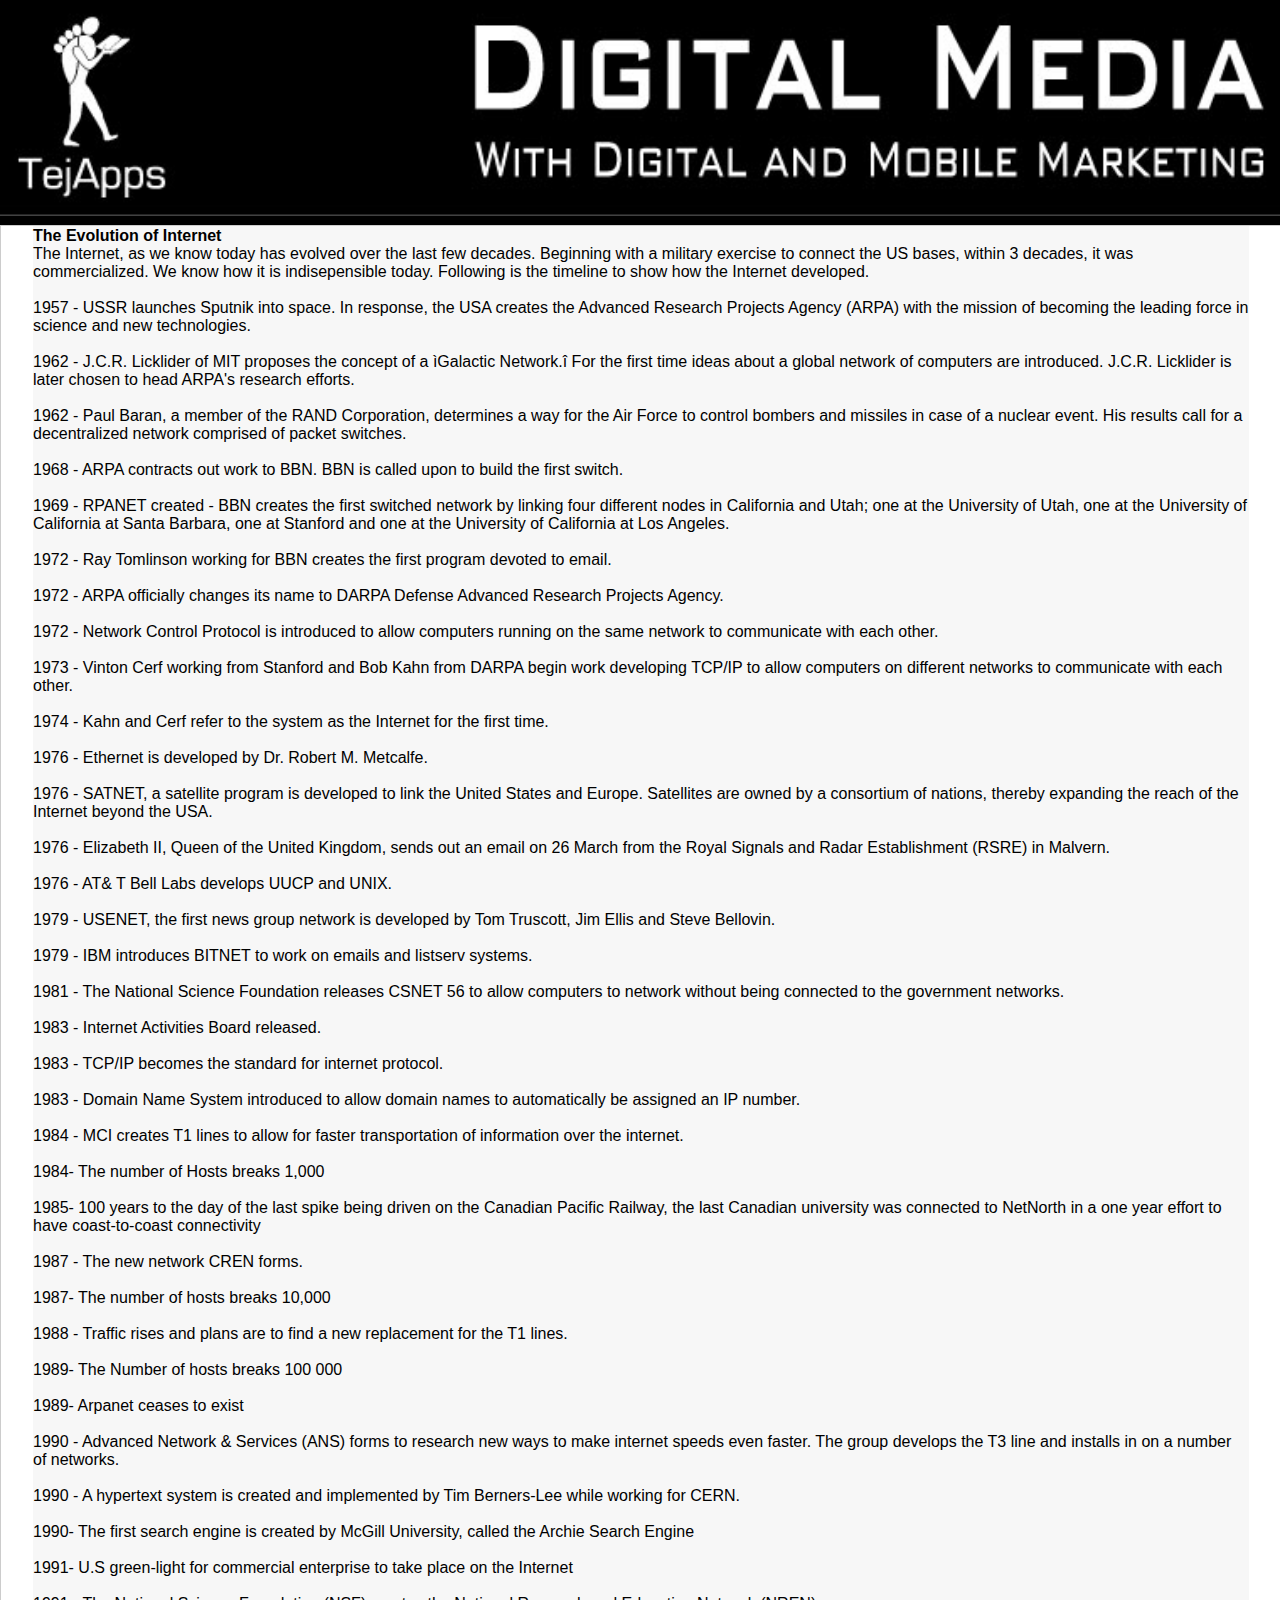
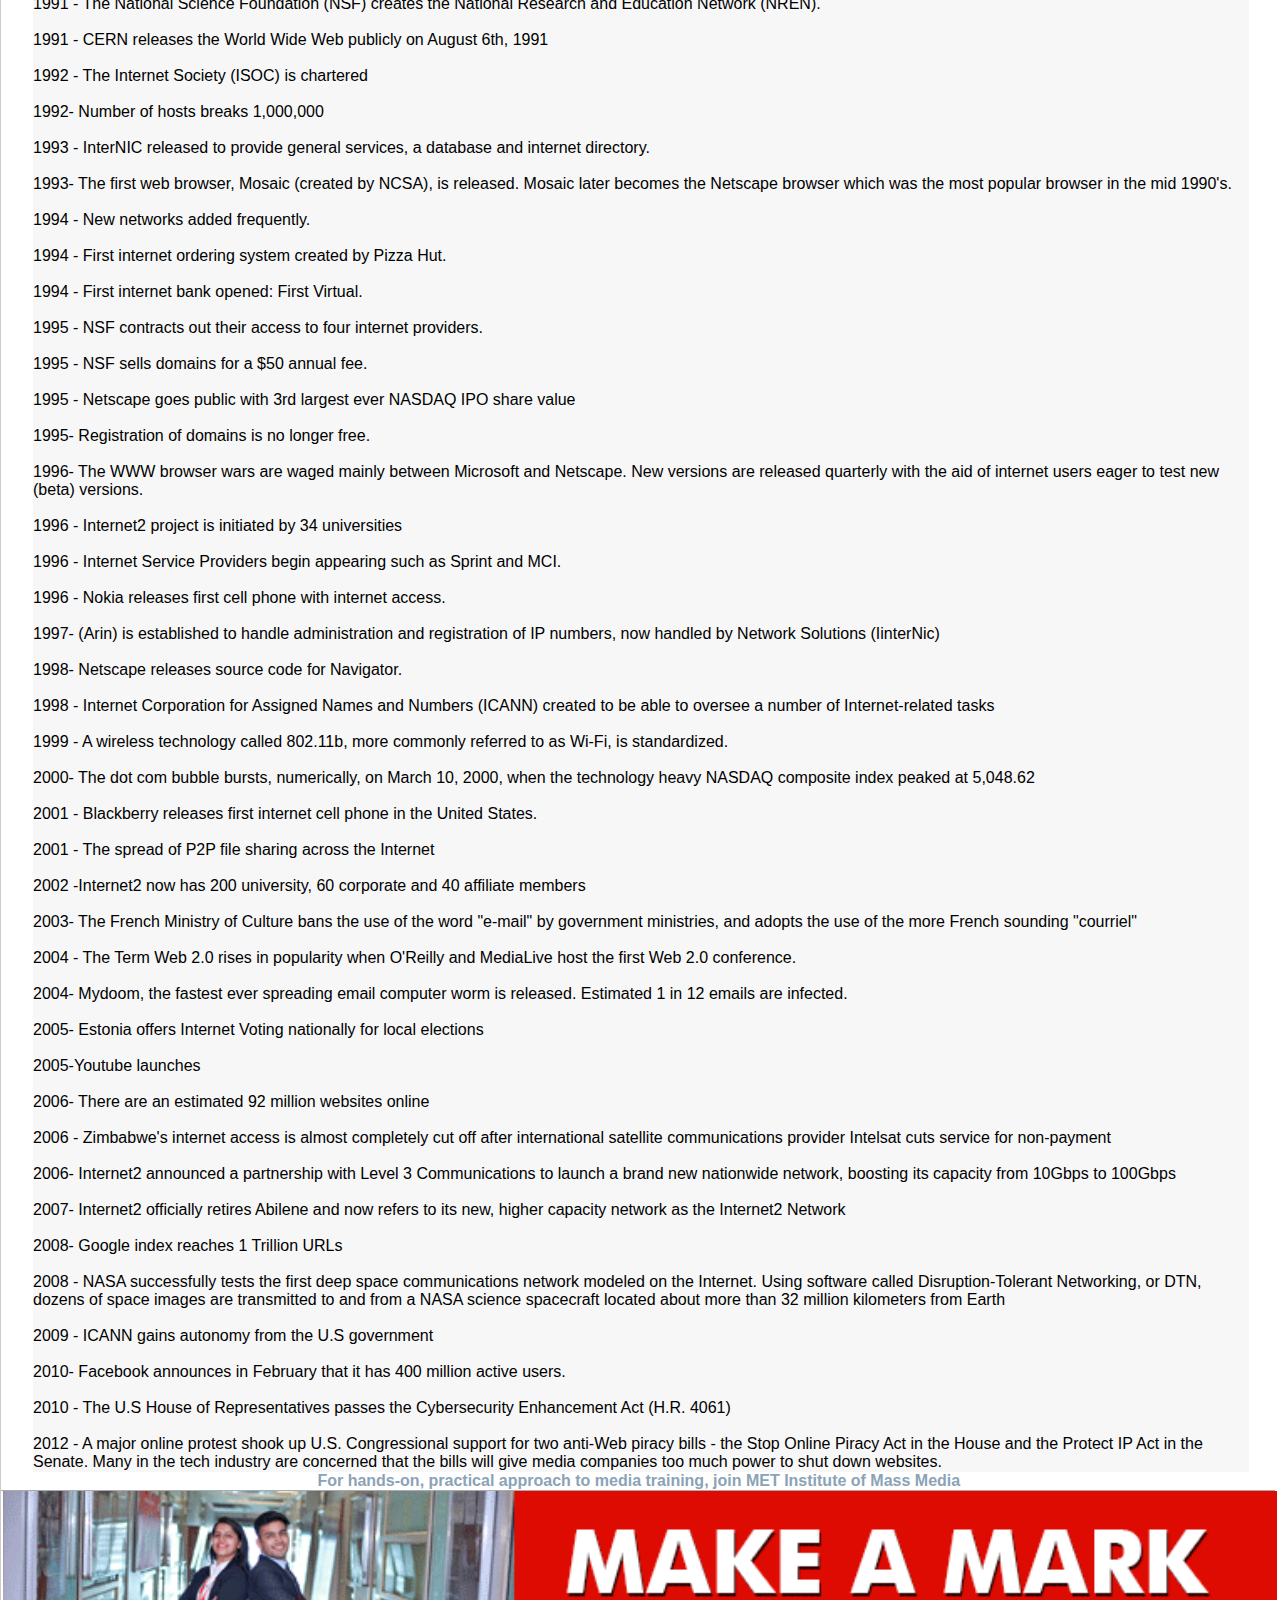
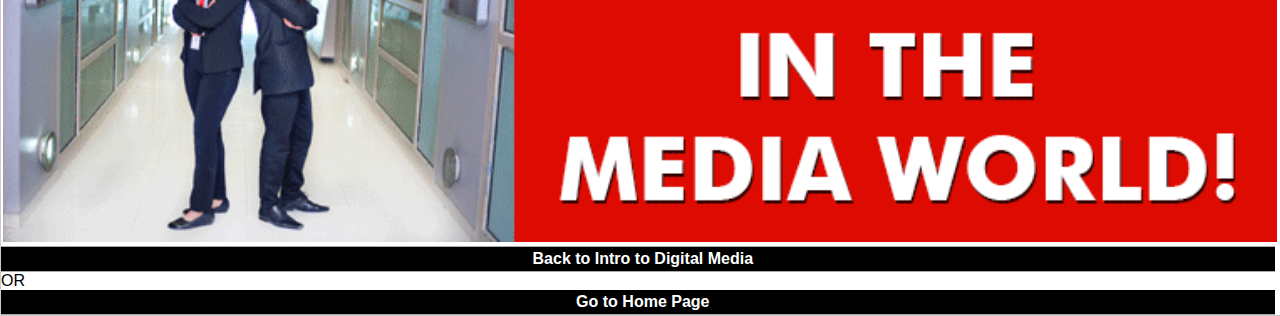
<file: InternetTimeline.html>
<!DOCTYPE html>
<html>
  <head>
  <meta charset="UTF-8">
  <meta name="viewport" content="width=device-width, initial-scale=1.0, maximum-scale=1.0, user-scalable=no" />
  <script language="javascript">
  $(document).ready(function() {
    theWidth = $(".imagePanel img").css('width');
    $(".imagePanel").css('width',theWidth);
});

document.addEventListener("backbutton", function(e){
    if($.mobile.activePage.is('#homepage')){
        e.preventDefault();
        navigator.app.exitApp();
    }
    else {
        navigator.app.backHistory()
    }
}, false);

</script>

	<style>
	* {
		width:100%;
	    margin:auto;
		padding-left:0px;
		padding-right:0px;
		margin: 0;
		border: none;
		list-style-type: none;
		font-size: medium;
	}
	
	.accordion {
		width:100%;
		padding-left:0px;
		padding-right:0px;
		margin:auto;
	    border:1px solid #ccc;
		height:auto;
		text-align:justify;
		/*text-wrap:unrestricted;*/
		font-family:Verdana, Geneva, sans-serif;
		font-size:medium;
		/* background-color:#FFF;	*/
	
	}
	
	.accordion2 {
		padding-left:0px;
		padding-right:0px;
		padding-bottom:5px;
	    margin:auto;
		height:auto;
		text-align:center;		
		font-family:Verdana, Geneva, sans-serif;
		font-weight:bold;
		font-size:medium;
		background-color:#000;
		color:#FFF;
		text-shadow:#666;
		/*text-wrap:suppress;*/
	}
	
	.accordion3 {
		padding-left:0px;
		padding-right:0px;
		padding-bottom:5px;
	    margin:auto;
		height:auto;
		text-align:center;
		font-family:Verdana, Geneva, sans-serif;
		font-weight:bold;
		font-size:medium;
		background-color:#FFF;
		color:#FFF;
		text-shadow:#666;
	}
	
	
	.imagePanel {
    	margin: auto;
		width:65%;
	}
	.imagePanel img { 
	} 
	.imagePanel p {
	}    
	.imagepanel a {
		word-break:break-all;
		
	}
	
	.imagePanel2 {
    	margin: auto;
		width:100%;
	}
	.imagePanel2 img { 
	} 
	.imagePanel2 p {
	}    
	.imagepanel2 a {
		
		word-break:break-all;
		
	}
	
	.accordion .acc-content {
		margin:auto;
	    height: 0;
	    overflow: hidden;
		font-family:Verdana, Geneva, sans-serif;
		font-size:medium;
		padding-left:5px;
		padding-right:5px;
		width:95%;
		word-wrap:break-word;
	}
	
	.accordion .acc-content2 {
		margin:auto;
		width:95%;
		text-align:left;
		display: block;
		padding-top:1px;
		padding-bottom:1px;
		padding-left:0px;
		padding-right:0px;
		text-decoration: none;
		color:#000;
		font-weight: normal;
		font-size: medium;
	}
	
	
		.accordion .acc-content-inet {
		margin:auto;
		width:95%;
		text-align:left;
		display: block;
		padding-top:1px;
		padding-bottom:1px;
		padding-left:0px;
		padding-right:0px;
		text-decoration: none;
		color:#000;
		font-weight: normal;
		font-size: medium;
		background-color:#F7F7F7;
	}
	
	.linkers a
	{
		text-align:left;
		color:#000;
		font-weight:normal;
		font-size: medium;
		text-decoration:underline;
	}

	
	
	.accordion li:target .acc-content {
		margin:auto;
	    height: auto;
	    padding:0px;
		font-family:Verdana, Geneva, sans-serif;
		font-size:medium;
		background-color:#FFF;
		padding-left:5px;
		padding-right:5px;
		text-wrap:unrestricted;
	}

	
	
.accordion .acc-header a {
			width:99.5%;
		text-align:left;
	display: block;
	padding-top:4px;
	padding-bottom:4px;
	padding-left:0px;
	padding-right:0px;
	text-decoration: none;
	color:#666;
	/*text-shadow: 1px 1px 1px #000;*/
	font-weight:normal;
	font-size:medium;
	border-bottom: 2px solid #aaa;
	background:#FAFAFA;
	text-indent:10px;
	-webkit-transition: .5s;
	-moz-transition: .5s;
	-o-transition: .5s;
	-ms-transition: .5s;
	transition: .5s;
	}
	.accordion .acc-header a:hover {
	    text-decoration:none;
	    border-bottom:1px solid #ddd;
	    background:#BAD6E3;
	    padding-left:2px;
		font-size:medium;
		text-indent:10px;
	}
	
	.accordion .acc-header2 a {
		width:100%;
		text-align:left;
	display: block;
	padding-top:3px;
	padding-bottom:3px;
	padding-left:0px;
	padding-right:0px;
	text-decoration: none;
	color:#000;
	/*text-shadow: 1px 1px 1px #000;*/
	font-weight: bold;
	font-size: medium;
	border-bottom: 1px solid #aaa;
	background:#fbb040;
	text-indent:10px;
	-webkit-transition: .5s;
	-moz-transition: .5s;
	-o-transition: .5s;
	-ms-transition: .5s;
	transition: .5s;
	}
	.accordion .acc-header2 a:hover {
	    text-decoration:none;
	    border-bottom:1px solid #ddd;
	    background:#777029;
	    padding-left:2px;
		font-size:medium;
		text-indent:10px;
	}	
	
	.accordion .acc-header3 a {
		width:100%;
		text-align:center;
	display: block;
	padding-top:0px;
	padding-bottom:0px;
	padding-left:0px;
	padding-right:0px;
	text-decoration: none;
	color:#FFF;
	text-shadow: 1px 1px 1px #000;
	font-weight: bold;
	font-size: medium;
	border-bottom: 1px solid #aaa;
	background:#600;
	text-indent:10px;
	-webkit-transition: .5s;
	-moz-transition: .5s;
	-o-transition: .5s;
	-ms-transition: .5s;
	transition: .5s;
	}
	.accordion .acc-header3 a:hover {
	    text-decoration:none;
	    border-bottom:1px solid #ddd;
	    background:#777029;
	    padding-left:1px;
		font-size:medium;
		text-indent:0px;
	}	
	
	.accordion .acc-header4 a {
		width:100%;
		text-align:left
	display: block;
	padding-top:0px;
	padding-bottom:0px;
	padding-left:0px;
	padding-right:0px;
	text-decoration:underline;
	color:#000;
	
	font-weight:normal;
	font-size: medium;
	
	/*text-indent:10px;*/
	
	}
.accordion .acc-header5 a {
		width:99.5%;
		text-align:center;
	display: block;
	padding-top:3px;
	padding-bottom:3px;
	padding-left:0px;
	padding-right:0px;
	text-decoration: none;
	color:#FFF;
	/*text-shadow: 1px 1px 1px #000;*/
	font-weight: bold;
	font-size:medium;
	border-bottom: 1px solid #aaa;
	background:#000;
	text-indent:10px;
	-webkit-transition: .5s;
	-moz-transition: .5s;
	-o-transition: .5s;
	-ms-transition: .5s;
	transition: .5s;
	}
	.accordion .acc-header5 a:hover {
	    text-decoration:none;
	    border-bottom:1px solid #ddd;
	    background:#777029;
	    padding-left:2px;
		font-size:medium;
		text-indent:10px;
	}	
	
	.accordion .acc-headerlink a {
		width:99.5%;
		text-align:center;
	display: block;
	padding-top:0px;
	padding-bottom:0px;
	padding-left:0px;
	padding-right:0px;
	text-decoration: none;
	color:#8BA3B7;
	/*text-shadow: 1px 1px 1px #000;*/
	font-weight:bold;
	font-size:medium;
	border-bottom: 1px solid #aaa;
	background:#FFF;
	text-indent:2px;
	-webkit-transition: .5s;
	-moz-transition: .5s;
	-o-transition: .5s;
	-ms-transition: .5s;
	transition: .5s;
	}
	.accordion .acc-headerlink a:hover {
	    text-decoration:none;
	    border-bottom:1px solid #ddd;
	    background:#B8D2E9;
	    padding-left:0px;
		font-size:medium;
		text-indent:2px;
	}
	
	body {
	background-color: #FFF;
}
	</style>

  </head>
  <body id="homepage">
  <div class="accordion2" id="sancharfirstlogo"><a href="index.html"><img src="assets/images/tejappslogo.jpg" width="100%" alt="TejApps Logo"></a></div>
  
  <div class="accordion">
    	<ul>
                    
<li class="acc-header5" id="alpha">
<div class="acc-content-inet"><strong>The Evolution of Internet</strong>
<p>The Internet, as we know today has evolved over the last few decades. Beginning with a military exercise to connect the US bases, within 3 decades, it was commercialized. We know how it is indisepensible today. Following is the timeline to show how the Internet developed.</p>
<br>
            1957 - USSR launches Sputnik into space. In response, the USA creates the Advanced Research Projects Agency (ARPA) with the mission of becoming the leading force in science and new technologies.
            <br>
            <br>
            1962 - J.C.R. Licklider of MIT proposes the concept of a ìGalactic Network.î For the first time ideas about a global network of computers are introduced. J.C.R. Licklider is later chosen to head ARPA's research efforts.
            <br>
            <br>
            1962 - Paul Baran, a member of the RAND Corporation, determines a way for the Air Force to control bombers and missiles in case of a nuclear event. His results call for a decentralized network comprised of packet switches.
            <br>
            <br>
            1968 - ARPA contracts out work to BBN. BBN is called upon to build the first switch.
            <br>
            <br>
            1969 - RPANET created - BBN creates the first switched network by linking four different nodes in California and Utah; one at the University of Utah, one at the University of California at Santa Barbara, one at Stanford and one at the University of California at Los Angeles.
            <br>
            <br>
            1972 - Ray Tomlinson working for BBN creates the first program devoted to email.
            <br>
            <br>
            1972 - ARPA officially changes its name to DARPA Defense Advanced Research Projects Agency.
            <br>
            <br>
            1972 - Network Control Protocol is introduced to allow computers running on the same network to communicate with each other.
            <br>
            <br>
            1973 - Vinton Cerf working from Stanford and Bob Kahn from DARPA begin work developing TCP/IP to allow computers on different networks to communicate with each other.
            <br>
            <br>
            1974 - Kahn and Cerf refer to the system as the Internet for the first time.
            <br>
            <br>
            1976 - Ethernet is developed by Dr. Robert M. Metcalfe.
            <br>
            <br>
            1976 - SATNET, a satellite program is developed to link the United States and Europe. Satellites are owned by a consortium of nations, thereby expanding the reach of the Internet beyond the USA.
            <br>
            <br>
            1976 - Elizabeth II, Queen of the United Kingdom, sends out an email on 26 March from the Royal Signals and Radar Establishment (RSRE) in Malvern.
            <br>
            <br>
            1976 - AT& T Bell Labs develops UUCP and UNIX.
            <br>
            <br>
            1979 - USENET, the first news group network is developed by Tom Truscott, Jim Ellis and Steve Bellovin.
            <br>
            <br>
            1979 - IBM introduces BITNET to work on emails and listserv systems.
            <br>
            <br>
            1981 - The National Science Foundation releases CSNET 56 to allow computers to network without being connected to the government networks.
            <br>
            <br>
            1983 - Internet Activities Board released.
            <br>
            <br>
            1983 - TCP/IP becomes the standard for internet protocol.
            <br>
            <br>
            1983 - Domain Name System introduced to allow domain names to automatically be assigned an IP number.
            <br>
            <br>
            1984 - MCI creates T1 lines to allow for faster transportation of information over the internet.
            <br>
            <br>
            1984- The number of Hosts breaks 1,000
            <br>
            <br>
            1985- 100 years to the day of the last spike being driven on the Canadian Pacific Railway, the last Canadian university was connected to NetNorth in a one year effort to have coast-to-coast connectivity
            <br>
            <br>
            1987 - The new network CREN forms.
            <br>
            <br>
            1987- The number of hosts breaks 10,000
            <br>
            <br>
            1988 - Traffic rises and plans are to find a new replacement for the T1 lines.
            <br>
            <br>
            1989- The Number of hosts breaks 100 000
            <br>
            <br>
            1989- Arpanet ceases to exist
            <br>
            <br>
            1990 - Advanced Network & Services (ANS) forms to research new ways to make internet speeds even faster. The group develops the T3 line and installs in on a number of networks.
            <br>
            <br>
            1990 - A hypertext system is created and implemented by Tim Berners-Lee while working for CERN.
            <br>
            <br>
            1990- The first search engine is created by McGill University, called the Archie Search Engine
            <br>
            <br>
            1991- U.S green-light for commercial enterprise to take place on the Internet
            <br>
            <br>
            1991 - The National Science Foundation (NSF) creates the National Research and Education Network (NREN).
            <br>
            <br>
            1991 - CERN releases the World Wide Web publicly on August 6th, 1991
            <br>
            <br>
            1992 - The Internet Society (ISOC) is chartered
            <br>
            <br>
            1992- Number of hosts breaks 1,000,000
            <br>
            <br>
            1993 - InterNIC released to provide general services, a database and internet directory.
            <br>
            <br>
            1993- The first web browser, Mosaic (created by NCSA), is released. Mosaic later becomes the Netscape browser which was the most popular browser in the mid 1990's.
            <br>
            <br>
            1994 - New networks added frequently.
            <br>
            <br>
            1994 - First internet ordering system created by Pizza Hut.
            <br>
            <br>
            1994 - First internet bank opened: First Virtual.
            <br>
            <br>
            1995 - NSF contracts out their access to four internet providers.
            <br>
            <br>
            1995 - NSF sells domains for a $50 annual fee.
            <br>
            <br>
            1995 - Netscape goes public with 3rd largest ever NASDAQ IPO share value
            <br>
            <br>
            1995- Registration of domains is no longer free.
            <br>
            <br>
            1996- The WWW browser wars are waged mainly between Microsoft and Netscape. New versions are released quarterly with the aid of internet users eager to test new (beta) versions.
            <br>
            <br>
            1996 - Internet2 project is initiated by 34 universities
            <br>
            <br>
            1996 - Internet Service Providers begin appearing such as Sprint and MCI.
            <br>
            <br>
            1996 - Nokia releases first cell phone with internet access.
            <br>
            <br>
            1997- (Arin) is established to handle administration and registration of IP numbers, now handled by Network Solutions (IinterNic)
            <br>
            <br>
            1998- Netscape releases source code for Navigator.
            <br>
            <br>
            1998 - Internet Corporation for Assigned Names and Numbers (ICANN) created to be able to oversee a number of Internet-related tasks
            <br>
            <br>
            1999 - A wireless technology called 802.11b, more commonly referred to as Wi-Fi, is standardized.
            <br>
            <br>
            2000- The dot com bubble bursts, numerically, on March 10, 2000, when the technology heavy NASDAQ composite index peaked at 5,048.62
            <br>
            <br>
            2001 - Blackberry releases first internet cell phone in the United States.
            <br>
            <br>
            2001 - The spread of P2P file sharing across the Internet
            <br>
            <br>
            2002 -Internet2 now has 200 university, 60 corporate and 40 affiliate members
            <br>
            <br>
            2003- The French Ministry of Culture bans the use of the word "e-mail" by government ministries, and adopts the use of the more French sounding "courriel"
            <br>
            <br>
            2004 - The Term Web 2.0 rises in popularity when O'Reilly and MediaLive host the first Web 2.0 conference.
            <br>
            <br>
            2004- Mydoom, the fastest ever spreading email computer worm is released. Estimated 1 in 12 emails are infected.
            <br>
            <br>
            2005- Estonia offers Internet Voting nationally for local elections
            <br>
            <br>
            2005-Youtube launches
            <br>
            <br>
            2006- There are an estimated 92 million websites online
            <br>
            <br>
            2006 - Zimbabwe's internet access is almost completely cut off after international satellite communications provider Intelsat cuts service for non-payment
            <br>
            <br>
            2006- Internet2 announced a partnership with Level 3 Communications to launch a brand new nationwide network, boosting its capacity from 10Gbps to 100Gbps
            <br>
            <br>
            2007- Internet2 officially retires Abilene and now refers to its new, higher capacity network as the Internet2 Network
            <br>
            <br>
            2008- Google index reaches 1 Trillion URLs
            <br>
            <br>
            2008 - NASA successfully tests the first deep space communications network modeled on the Internet. Using software called Disruption-Tolerant Networking, or DTN, dozens of space images are transmitted to and from a NASA science spacecraft located about more than 32 million kilometers from Earth
            <br>
            <br>
            2009 - ICANN gains autonomy from the U.S government
            <br>
            <br>
            2010- Facebook announces in February that it has 400 million active users.
            <br>
            <br>
            2010 - The U.S House of Representatives passes the Cybersecurity Enhancement Act (H.R. 4061)
            <br>
            <br>
            2012 - A major online protest shook up U.S. Congressional support for two anti-Web piracy bills - the Stop Online Piracy Act in the House and the Protect IP Act in the Senate. Many in the tech industry are concerned that the bills will give media companies too much power to shut down websites.
</p>
</div>
</li>

<li class="acc-headerlink" id="dmad"><a href="https://www.met.edu/OnlineCampaign/IMM/IMM4.php" target="_blank" style="font-size: medium">For hands-on, practical approach to media training, join MET Institute of Mass Media </a></li>
<li class="acc-headerlink" id="dmad"><a href="https://www.met.edu/OnlineCampaign/IMM/IMM4.php" target="_blank" style="font-size: medium"><img src="assets/images/760_210.gif" width="100%" alt=""/></a></li>
			
			<li class="acc-header5" id="alpha"> 
	        <a href="DigiMediaIntro.html">Back to Intro to Digital Media</a> OR 
            <a href="index.html"><strong>Go to Home Page</strong></a>
</li>
</ul>
  </div>
    
  </body>
</html>
</file>
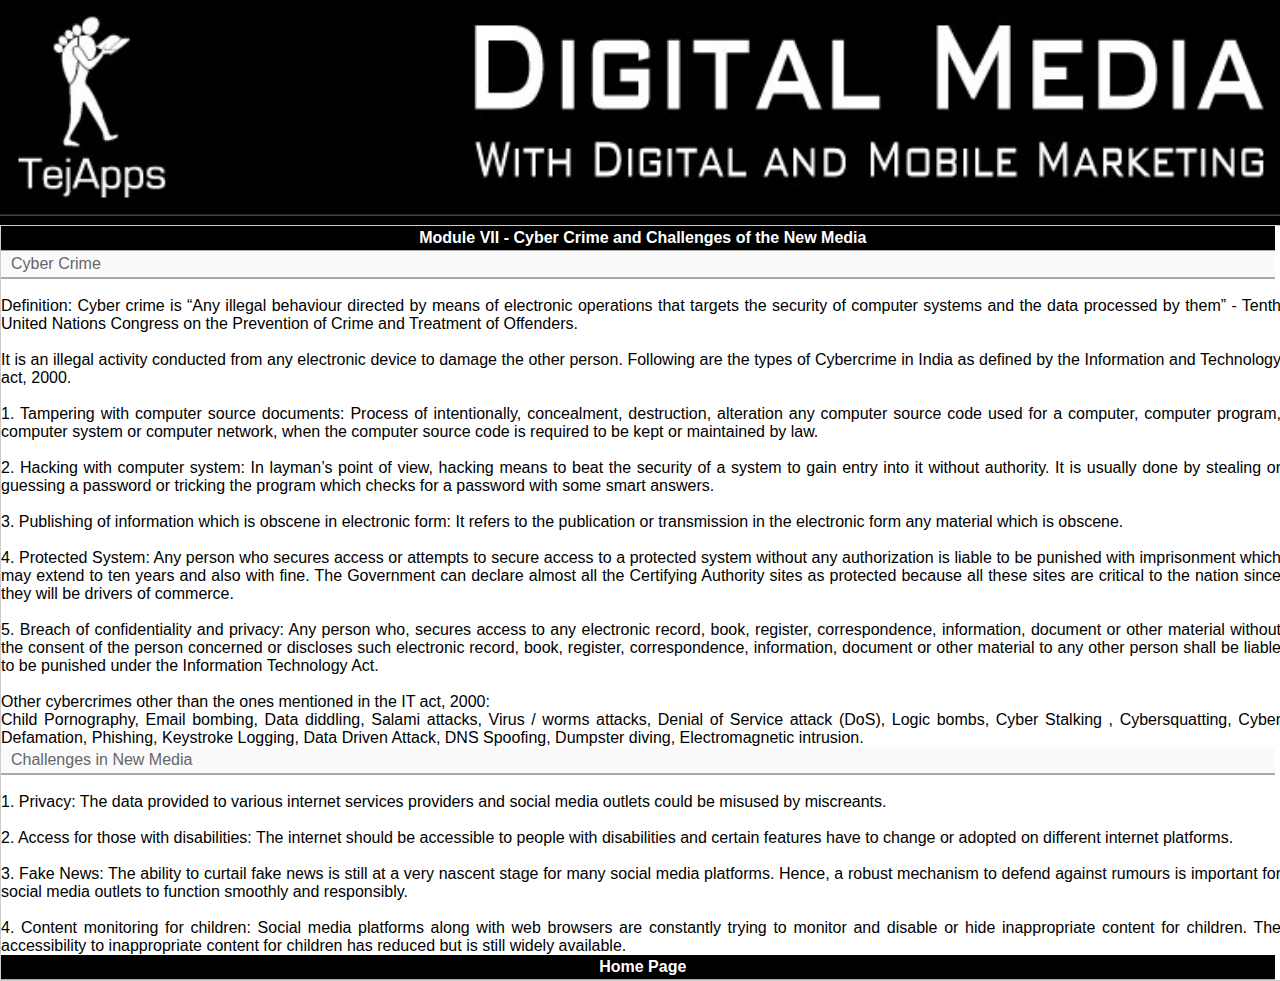
<file: NewChallenges.html>
<!DOCTYPE html>
<html>
  <head>
  <meta charset="UTF-8">
  <meta name="viewport" content="width=device-width, initial-scale=1.0, maximum-scale=1.0, user-scalable=no" />
  <script language="javascript">
  $(document).ready(function() {
    theWidth = $(".imagePanel img").css('width');
    $(".imagePanel").css('width',theWidth);
});

document.addEventListener("backbutton", function(e){
    if($.mobile.activePage.is('#homepage')){
        e.preventDefault();
        navigator.app.exitApp();
    }
    else {
        navigator.app.backHistory()
    }
}, false);

</script>

	<style>
	* {
		width:100%;
	    margin:auto;
		padding-left:0px;
		padding-right:0px;
		margin: 0;
		border: none;
		list-style-type: none;
		font-size: medium;
	}
	
	.accordion {
		width:100%;
		padding-left:0px;
		padding-right:0px;
		margin:auto;
	    border:1px solid #ccc;
		height:auto;
		text-align:justify;
		/*text-wrap:unrestricted;*/
		font-family:Verdana, Geneva, sans-serif;
		font-size:medium;
		/* background-color:#FFF;	*/
	
	}
	
	.accordion2 {
		padding-left:0px;
		padding-right:0px;
		padding-bottom:5px;
	    margin:auto;
		height:auto;
		text-align:center;		
		font-family:Verdana, Geneva, sans-serif;
		font-weight:bold;
		font-size:medium;
		background-color:#000;
		color:#FFF;
		text-shadow:#666;
		/*text-wrap:suppress;*/
	}
	
	.accordion3 {
		padding-left:0px;
		padding-right:0px;
		padding-bottom:5px;
	    margin:auto;
		height:auto;
		text-align:center;
		font-family:Verdana, Geneva, sans-serif;
		font-weight:bold;
		font-size:medium;
		background-color:#FFF;
		color:#FFF;
		text-shadow:#666;
	}
	
	
	.imagePanel {
    	margin: auto;
		width:65%;
	}
	.imagePanel img { 
	} 
	.imagePanel p {
	}    
	.imagepanel a {
		word-break:break-all;
		
	}
	
	.imagePanel2 {
    	margin: auto;
		width:100%;
	}
	.imagePanel2 img { 
	} 
	.imagePanel2 p {
	}    
	.imagepanel2 a {
		
		word-break:break-all;
		
	}
	
	.accordion .acc-content {
		margin:auto;
	    height: 0;
	    overflow: hidden;
		font-family:Verdana, Geneva, sans-serif;
		font-size:medium;
		padding-left:5px;
		padding-right:5px;
		width:95%;
		word-wrap:break-word;
	}
	
	.accordion .acc-content2 {
		margin:auto;
		width:95%;
		text-align:left;
		display: block;
		padding-top:1px;
		padding-bottom:1px;
		padding-left:0px;
		padding-right:0px;
		text-decoration: none;
		color:#000;
		font-weight: normal;
		font-size: medium;
	}
	
	.linkers a
	{
		text-align:left;
		color:#000;
		font-weight:normal;
		font-size: medium;
		text-decoration:underline;
	}

	
	
	.accordion li:target .acc-content {
		margin:auto;
	    height: auto;
	    padding:0px;
		font-family:Verdana, Geneva, sans-serif;
		font-size:medium;
		background-color:#FFF;
		padding-left:5px;
		padding-right:5px;
		text-wrap:unrestricted;

	}
.accordion .acc-header a {
			width:99.5%;
		text-align:left;
	display: block;
	padding-top:4px;
	padding-bottom:4px;
	padding-left:0px;
	padding-right:0px;
	text-decoration: none;
	color:#666;
	/*text-shadow: 1px 1px 1px #000;*/
	font-weight:normal;
	font-size:medium;
	border-bottom: 2px solid #aaa;
	background:#FAFAFA;
	text-indent:10px;
	-webkit-transition: .5s;
	-moz-transition: .5s;
	-o-transition: .5s;
	-ms-transition: .5s;
	transition: .5s;
	}
	.accordion .acc-header a:hover {
	    text-decoration:none;
	    border-bottom:1px solid #ddd;
	    background:#BAD6E3;
	    padding-left:2px;
		font-size:medium;
		text-indent:10px;
	}
	
	.accordion .acc-header2 a {
		width:100%;
		text-align:left;
	display: block;
	padding-top:3px;
	padding-bottom:3px;
	padding-left:0px;
	padding-right:0px;
	text-decoration: none;
	color:#000;
	/*text-shadow: 1px 1px 1px #000;*/
	font-weight: bold;
	font-size: medium;
	border-bottom: 1px solid #aaa;
	background:#fbb040;
	text-indent:10px;
	-webkit-transition: .5s;
	-moz-transition: .5s;
	-o-transition: .5s;
	-ms-transition: .5s;
	transition: .5s;
	}
	.accordion .acc-header2 a:hover {
	    text-decoration:none;
	    border-bottom:1px solid #ddd;
	    background:#777029;
	    padding-left:2px;
		font-size:medium;
		text-indent:10px;
	}	
	
	.accordion .acc-header3 a {
		width:100%;
		text-align:center;
	display: block;
	padding-top:3px;
	padding-bottom:3px;
	padding-left:0px;
	padding-right:0px;
	text-decoration: none;
	color:#FFF;
	text-shadow: 1px 1px 1px #000;
	font-weight: bold;
	font-size: medium;
	border-bottom: 1px solid #aaa;
	background:#600;
	text-indent:10px;
	-webkit-transition: .5s;
	-moz-transition: .5s;
	-o-transition: .5s;
	-ms-transition: .5s;
	transition: .5s;
	}
	.accordion .acc-header3 a:hover {
	    text-decoration:none;
	    border-bottom:1px solid #ddd;
	    background:#777029;
	    padding-left:2px;
		font-size:medium;
		text-indent:10px;
	}	
	
	.accordion .acc-header4 a {
		width:100%;
		text-align:left
	display: block;
	padding-top:0px;
	padding-bottom:0px;
	padding-left:0px;
	padding-right:0px;
	text-decoration:underline;
	color:#000;
	
	font-weight:normal;
	font-size: medium;
	
	/*text-indent:10px;*/
	
	}
.accordion .acc-header5 a {
		width:99.5%;
		text-align:center;
	display: block;
	padding-top:3px;
	padding-bottom:3px;
	padding-left:0px;
	padding-right:0px;
	text-decoration: none;
	color:#FFF;
	/*text-shadow: 1px 1px 1px #000;*/
	font-weight: bold;
	font-size:medium;
	border-bottom: 1px solid #aaa;
	background:#000;
	text-indent:10px;
	-webkit-transition: .5s;
	-moz-transition: .5s;
	-o-transition: .5s;
	-ms-transition: .5s;
	transition: .5s;
	}
	.accordion .acc-header5 a:hover {
	    text-decoration:none;
	    border-bottom:1px solid #ddd;
	    background:#777029;
	    padding-left:2px;
		font-size:medium;
		text-indent:10px;
	}	
	
	.accordion .acc-headerlink a {
		width:99.5%;
		text-align:center;
	display: block;
	padding-top:0px;
	padding-bottom:0px;
	padding-left:0px;
	padding-right:0px;
	text-decoration: none;
	color:#8BA3B7;
	/*text-shadow: 1px 1px 1px #000;*/
	font-weight:bold;
	font-size:medium;
	border-bottom: 1px solid #aaa;
	background:#FFF;
	text-indent:2px;
	-webkit-transition: .5s;
	-moz-transition: .5s;
	-o-transition: .5s;
	-ms-transition: .5s;
	transition: .5s;
	}
	.accordion .acc-headerlink a:hover {
	    text-decoration:none;
	    border-bottom:1px solid #ddd;
	    background:#B8D2E9;
	    padding-left:0px;
		font-size:medium;
		text-indent:2px;
	}
	
	body {
	background-color: #FFF;
}
	</style>

  </head>
  <body id="homepage">
  <div class="accordion2" id="sancharfirstlogo"><a href="index.html"><img src="assets/images/tejappslogo.jpg" alt="sancharFirst Logo" width="100%"></a></div>
  
  <div class="accordion">
    	<ul>
        
<li class="acc-header5" id="alpha"><a href="#alpha">Module VII - <span class="acc-header">Cyber Crime and Challenges of the New Media</span></a></li>
<li class="acc-header" id="abdecode"><a href="#abdecode">Cyber Crime </a>  <br>
  Definition: Cyber crime is “Any illegal behaviour directed by means of electronic operations that targets the security of computer systems and the data processed by them” - Tenth United Nations Congress on the Prevention of Crime and Treatment of Offenders.<br>
  <br>
  It is an illegal activity conducted from any electronic device to damage the other person. Following are the types of Cybercrime in India as defined by the Information and Technology act, 2000.<br>
  <br>
  1. Tampering with computer source documents: Process of intentionally, concealment, destruction, alteration any computer source code used for a computer, computer program, computer system or computer network, when the computer source code is required to be kept or maintained by law. <br>
  <br>
  2. Hacking with computer system: In layman’s point of view, hacking means to beat the security of a system to gain entry into it without authority. It is usually done by stealing or guessing a password or tricking the program which checks for a password with some smart answers. <br>
  <br>
  3. Publishing of information which is obscene in electronic form: It refers to the publication or transmission in the electronic form any material which is obscene.<br>
  <br>
  4. Protected System: Any person who secures access or attempts to secure access to a protected system without any authorization is liable to be punished with imprisonment which may extend to ten years and also with fine. The Government can declare almost all the Certifying Authority sites as protected because all these sites are critical to the nation since they will be drivers of commerce.<br>
  <br>
  5. Breach of confidentiality and privacy: Any person who, secures access to any electronic record, book, register, correspondence, information, document or other material without the consent of the person concerned or discloses such electronic record, book, register, correspondence, information, document or other material to any other person shall be liable to be punished under the Information Technology Act.<br>
  <br>
  Other cybercrimes other than the ones mentioned in the IT act, 2000:<br>
  Child Pornography, Email bombing, Data diddling, Salami attacks, Virus / worms attacks, Denial of Service attack (DoS), Logic bombs, Cyber Stalking , Cybersquatting, Cyber Defamation, Phishing, Keystroke Logging, Data Driven Attack, DNS Spoofing, Dumpster diving, Electromagnetic intrusion. <br>
</li>

<li class="acc-header" id="mod"> 
<a href="#mod">Challenges in New Media</a><br>
1. Privacy: The data provided to various internet services providers and social media outlets could be misused by miscreants.<br>
<br>
2. Access for those with disabilities: The internet should be accessible to people with disabilities and certain features have to change or adopted on different internet platforms.<br>
<br>
3. Fake News: The ability to curtail fake news is still at a very nascent stage for many social media platforms. Hence, a robust mechanism to defend against rumours is important for social media outlets to function smoothly and responsibly. <br>
<br>
4. Content monitoring for children: Social media platforms along with web browsers are constantly trying to monitor and disable or hide inappropriate content for children. The accessibility to inappropriate content for children has reduced but is still widely available.</li>
<li class="acc-header5" id="alpha"> 
	        <a href="index.html">Home Page</a>
</li>
</ul>
  </div>
    
  </body>
</html>
</file>
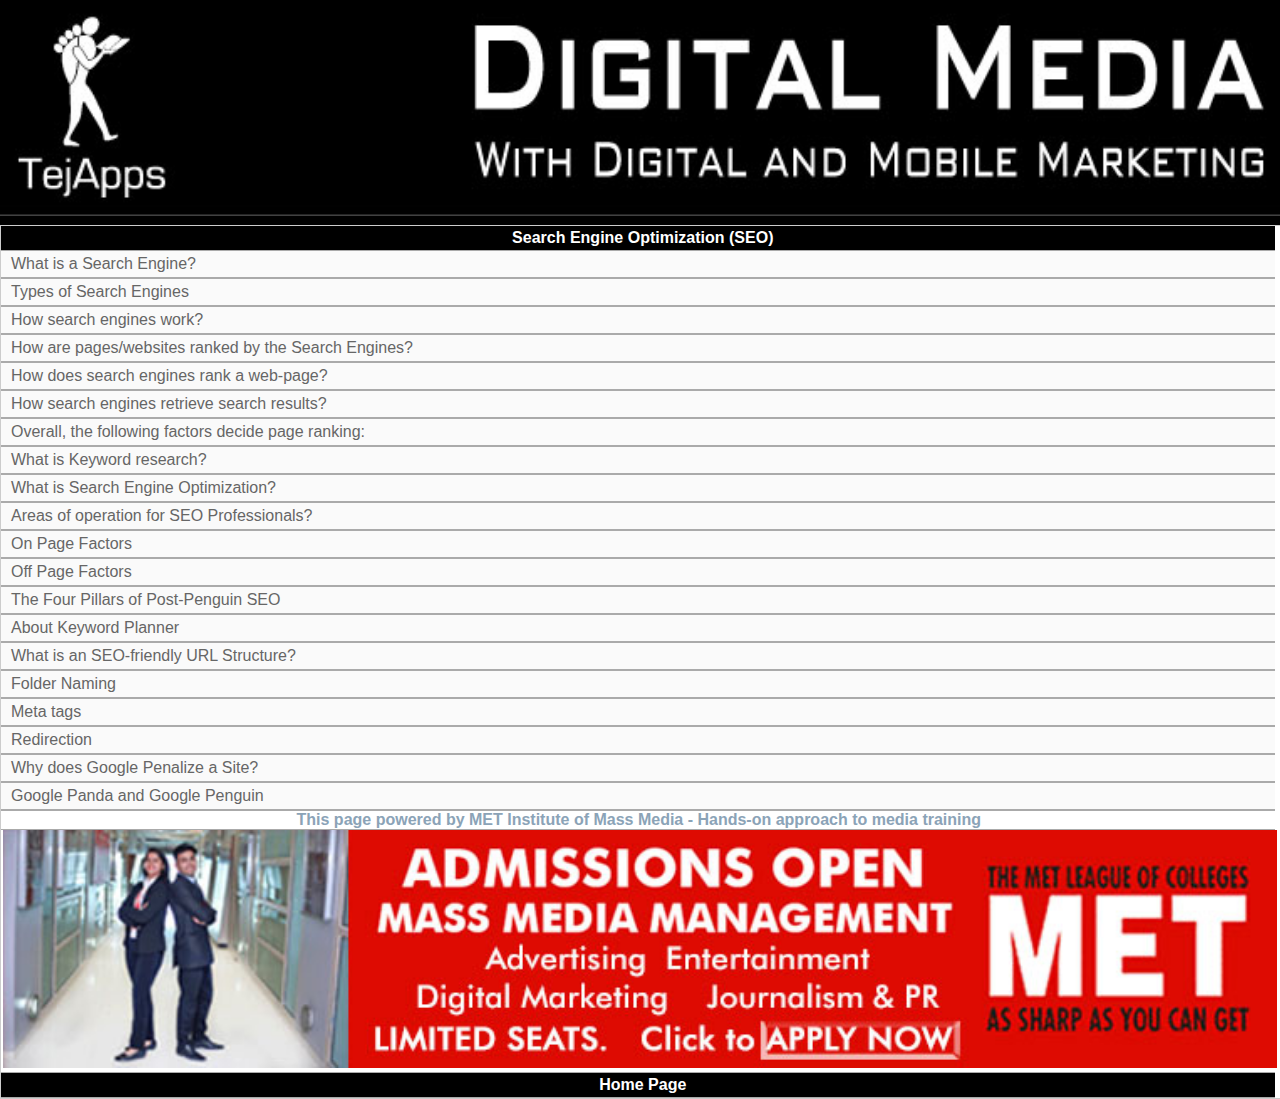
<file: SearchEngineOpt.html>
<!DOCTYPE html>
<html>
  <head>
  <meta charset="UTF-8">
  <meta name="viewport" content="width=device-width, initial-scale=1.0, maximum-scale=1.0, user-scalable=no" />
  <script language="javascript">
  $(document).ready(function() {
    theWidth = $(".imagePanel img").css('width');
    $(".imagePanel").css('width',theWidth);
});

document.addEventListener("backbutton", function(e){
    if($.mobile.activePage.is('#homepage')){
        e.preventDefault();
        navigator.app.exitApp();
    }
    else {
        navigator.app.backHistory()
    }
}, false);

</script>

	<style>
	* {
		width:100%;
	    margin:auto;
		padding-left:0px;
		padding-right:0px;
		margin: 0;
		border: none;
		list-style-type: none;
		font-size: medium;
	}
	
	.accordion {
		width:100%;
		padding-left:0px;
		padding-right:0px;
		margin:auto;
	    border:1px solid #ccc;
		height:auto;
		text-align:justify;
		/*text-wrap:unrestricted;*/
		font-family:Verdana, Geneva, sans-serif;
		font-size:medium;
		/* background-color:#FFF;	*/
	
	}
	
	.accordion2 {
		padding-left:0px;
		padding-right:0px;
		padding-bottom:5px;
	    margin:auto;
		height:auto;
		text-align:center;		
		font-family:Verdana, Geneva, sans-serif;
		font-weight:bold;
		font-size:medium;
		background-color:#000;
		color:#FFF;
		text-shadow:#666;
		/*text-wrap:suppress;*/
	}
	
	.accordion3 {
		padding-left:0px;
		padding-right:0px;
		padding-bottom:5px;
	    margin:auto;
		height:auto;
		text-align:center;
		font-family:Verdana, Geneva, sans-serif;
		font-weight:bold;
		font-size:medium;
		background-color:#FFF;
		color:#FFF;
		text-shadow:#666;
	}
	
	
	.imagePanel {
    	margin: auto;
		width:65%;
	}
	.imagePanel img { 
	} 
	.imagePanel p {
	}    
	.imagepanel a {
		word-break:break-all;
		
	}
	
	.imagePanel2 {
    	margin: auto;
		width:100%;
	}
	.imagePanel2 img { 
	} 
	.imagePanel2 p {
	}    
	.imagepanel2 a {
		
		word-break:break-all;
		
	}
	
	.accordion .acc-content {
		margin:auto;
	    height: 0;
	    overflow: hidden;
		font-family:Verdana, Geneva, sans-serif;
		font-size:medium;
		padding-left:5px;
		padding-right:5px;
		width:95%;
		word-wrap:break-word;
	}
	
	.accordion .acc-content2 {
		margin:auto;
		width:95%;
		text-align:left;
		display: block;
		padding-top:1px;
		padding-bottom:1px;
		padding-left:0px;
		padding-right:0px;
		text-decoration: none;
		color:#000;
		font-weight: normal;
		font-size: medium;
	}
	
	.linkers a
	{
		text-align:left;
		color:#000;
		font-weight:normal;
		font-size: medium;
		text-decoration:underline;
	}

	
	
	.accordion li:target .acc-content {
		margin:auto;
	    height: auto;
	    padding:0px;
		font-family:Verdana, Geneva, sans-serif;
		font-size:medium;
		background-color:#FFF;
		padding-left:5px;
		padding-right:5px;
		text-wrap:unrestricted;

	}
.accordion .acc-header a {
			width:99.5%;
		text-align:left;
	display: block;
	padding-top:4px;
	padding-bottom:4px;
	padding-left:0px;
	padding-right:0px;
	text-decoration: none;
	color:#666;
	/*text-shadow: 1px 1px 1px #000;*/
	font-weight:normal;
	font-size:medium;
	border-bottom: 2px solid #aaa;
	background:#FAFAFA;
	text-indent:10px;
	-webkit-transition: .5s;
	-moz-transition: .5s;
	-o-transition: .5s;
	-ms-transition: .5s;
	transition: .5s;
	}
	.accordion .acc-header a:hover {
	    text-decoration:none;
	    border-bottom:1px solid #ddd;
	    background:#BAD6E3;
	    padding-left:2px;
		font-size:medium;
		text-indent:10px;
	}
	
	.accordion .acc-header2 a {
		width:100%;
		text-align:left;
	display: block;
	padding-top:3px;
	padding-bottom:3px;
	padding-left:0px;
	padding-right:0px;
	text-decoration: none;
	color:#000;
	/*text-shadow: 1px 1px 1px #000;*/
	font-weight: bold;
	font-size: medium;
	border-bottom: 1px solid #aaa;
	background:#fbb040;
	text-indent:10px;
	-webkit-transition: .5s;
	-moz-transition: .5s;
	-o-transition: .5s;
	-ms-transition: .5s;
	transition: .5s;
	}
	.accordion .acc-header2 a:hover {
	    text-decoration:none;
	    border-bottom:1px solid #ddd;
	    background:#777029;
	    padding-left:2px;
		font-size:medium;
		text-indent:10px;
	}	
	
	.accordion .acc-header3 a {
		width:100%;
		text-align:center;
	display: block;
	padding-top:3px;
	padding-bottom:3px;
	padding-left:0px;
	padding-right:0px;
	text-decoration: none;
	color:#FFF;
	text-shadow: 1px 1px 1px #000;
	font-weight: bold;
	font-size: medium;
	border-bottom: 1px solid #aaa;
	background:#600;
	text-indent:10px;
	-webkit-transition: .5s;
	-moz-transition: .5s;
	-o-transition: .5s;
	-ms-transition: .5s;
	transition: .5s;
	}
	.accordion .acc-header3 a:hover {
	    text-decoration:none;
	    border-bottom:1px solid #ddd;
	    background:#777029;
	    padding-left:2px;
		font-size:medium;
		text-indent:10px;
	}	
	
	.accordion .acc-header4 a {
		width:100%;
		text-align:left
	display: block;
	padding-top:0px;
	padding-bottom:0px;
	padding-left:0px;
	padding-right:0px;
	text-decoration:underline;
	color:#000;
	
	font-weight:normal;
	font-size: medium;
	
	/*text-indent:10px;*/
	
	}
.accordion .acc-header5 a {
		width:99.5%;
		text-align:center;
	display: block;
	padding-top:3px;
	padding-bottom:3px;
	padding-left:0px;
	padding-right:0px;
	text-decoration: none;
	color:#FFF;
	/*text-shadow: 1px 1px 1px #000;*/
	font-weight: bold;
	font-size:medium;
	border-bottom: 1px solid #aaa;
	background:#000;
	text-indent:10px;
	-webkit-transition: .5s;
	-moz-transition: .5s;
	-o-transition: .5s;
	-ms-transition: .5s;
	transition: .5s;
	}
	.accordion .acc-header5 a:hover {
	    text-decoration:none;
	    border-bottom:1px solid #ddd;
	    background:#777029;
	    padding-left:2px;
		font-size:medium;
		text-indent:10px;
	}	
	
		.accordion .acc-headerlink a {
		width:99.5%;
		text-align:center;
	display: block;
	padding-top:0px;
	padding-bottom:0px;
	padding-left:0px;
	padding-right:0px;
	text-decoration: none;
	color:#8BA3B7;
	/*text-shadow: 1px 1px 1px #000;*/
	font-weight:bold;
	font-size:medium;
	border-bottom: 1px solid #aaa;
	background:#FFF;
	text-indent:2px;
	-webkit-transition: .5s;
	-moz-transition: .5s;
	-o-transition: .5s;
	-ms-transition: .5s;
	transition: .5s;
	}
	.accordion .acc-headerlink a:hover {
	    text-decoration:none;
	    border-bottom:1px solid #ddd;
	    background:#B8D2E9;
	    padding-left:0px;
		font-size:medium;
		text-indent:2px;
	}

		.accordion .acc-headerlinkMET a {
		width:99.5%;
		text-align:center;
	display: block;
	padding-top:0px;
	padding-bottom:0px;
	padding-left:0px;
	padding-right:0px;
	text-decoration:none;
	color:#8BA3B7;
	/*text-shadow: 1px 1px 1px #000;*/
	font-weight:bold;
	font-size:medium;
	border-bottom: 1px solid #aaa;
	background:#FFF;
	text-indent:2px;
	-webkit-transition: .5s;
	-moz-transition: .5s;
	-o-transition: .5s;
	-ms-transition: .5s;
	transition: .5s;
	}
	.accordion .acc-headerlinkMET a:hover {
	    text-decoration:none;
	    border-bottom:1px solid #ddd;
	    background:#B8D2E9;
	    padding-left:0px;
		font-size:medium;
		text-indent:2px;
	}


	body {
	background-color: #FFF;
}
	</style>

  </head>
  <body id="homepage">
  <div class="accordion2" id="sancharfirstlogo"><a href="index.html"><img src="assets/images/tejappslogo.jpg" alt="sancharFirst Logo" width="100%"></a></div>
  
  <div class="accordion">
    	<ul>
        
<li class="acc-header5" id="alpha"><a href="#alpha">Search Engine Optimization (SEO)</a></li>
<li class="acc-header" id="abdecode"><a href="#abdecode">What is a Search Engine?</a>
  <div class="acc-content">
<p>A Search Engine is an online, internet based tool, or software / program that helps users locate information on the web. It is a set of coordinated programs that include a 'spider' - which is also known as a 'crawler' or a 'bot' - that keeps browsing the Internet and collecting data about pages that they visit to be archived. The crawlers use the 'hyperlinks' on pages to go deeper into websites to collect information. This archived data is called the 'index' or a 'catalogue'.When we search for any term, the search engine program searches in this catalogue and givesus the results in the 'Search Engine Results Page' or the SERP. One of the main functions of digital marketing is to get your website's raking at least on the first page of SERP where it is the most relevant. </p>
  <p>Some well known and popular Search Engines are: Google, Yahoo, MSN, Bing.<br>
        <br>
      </p>
  </div>
</li>
<li class="acc-header" id="mod"> 
<a href="#mod">Types of Search Engines</a>
<div class="acc-content">
  <p> Crawler based Search Engines <br>
    They create their listing in the index or the catalogue automatically by continuously browsing websites on the internet. It keeps building the index for retrieval of data. </p>
<p>Human Powered Directories <br>
  To get your website listed, you have to ‘submit' your website to some search engines. Human editors then visit the websites after reviewing the description that webmasters have submitted and include it in their catalogue and index. Examples: LookSmart, Open Directory, ApexKB, Mahala</p>
  <p>Meta-search Engines <br>
    After users submit keywords, they are transmitted to several search engines. Search results from all the search engines are then integrated, duplicated eliminated. Subjects searched are clustered together for convenience of the user. Examples: Dogpile, Mamma and Metacrawler. </p>
  <p>Please refer the following link for more information:<br>
    http://pwebs.net/2011/04/search-engines-list/ </p>
  </div>
</li>
<li class="acc-header" id="autom"> 
		        <a href="#autom">How search engines work?</a>
		        <div class="acc-content">
		          <p>Primarily, the three main stages of how a search engines work are as follows: <br>
		            <br>
	              Crawling - where content is discovered; <br>
	              Indexing - where it is analysed and stored in huge databases <br>
	              Retrieval -where a user query fetches a list of relevant pages <br>
	              <br>
	              The spiders (robot or a crawler), is a program that follows links on a websites, accessing / visiting several pages of each website, gathers information and content, and add the information in the search engine indexes. Spiders follow links from one page to another and from one site to another.  If other websites have links taking back a visitor to your website (backlinks), it is better for your ranking. Apart form crawling through the web as programmed, spiders also visit websites to collect information based on requests by users. The third function is retrieval of data. </p>
	          </div>
</li>
           	<li class="acc-header" id="tmed"> 
		        <a href="#tmed">How are pages/websites ranked by the Search Engines?</a>
		        <div class="acc-content">
		          <p>Each search engine has developed a formula for ranking web sites. Every search engine uses a different formula, which is why the results will be different between Google, Yahoo, Bing, Ask.com and other search engines. These formulas, known as algorithms, are constantly changing as the search engines strive to achieve improved results..</p>
	          </div>
		    </li>
			
			
			<li class="acc-header" id="transp"> 
		        <a href="#transp">How does search engines rank a web-page?</a>
		        <div class="acc-content">
		          <p>Search engine looks for signals to rank a page &amp; itís necessary to tweak the content of your pages &amp; give all the signals to the search engines and understand Keyword research to drive the traffic to your website. The amount of information on the world wide web is immense and you are at any time competing with thousands of websites for the attention and ranking of your website. The process of ranking the websites is complicated, algorithm driven and is getting more and more difficult for the SEO professionals..</p>
	          </div>
		    </li>
			
			
			<li class="acc-header" id="hytxt"> 
		        <a href="#hytxt">How search engines retrieve search results?</a>
		        <div class="acc-content"><p>Search engines do this by analyzing words and other content on web pages, placing special emphasis on words that appear on specific locations on the web page: the title, headlines, image attributes, overall content emphasis, outbound and inbound links, etc.<br>
		          <br>
		          Every search engine has a different algorithm and method to rank the websites that their spiders visit. One of the parameters could be your geo-location and if you search for results anywhere in India, you could end up getting similar results.<br>
		          <br>
		          Social Signals <br>
		          Search engines have begun to give a lot of weightage to your presence on Social Media. The Social Media signal could be your posts on Facebook or LinkedIn, or there could be someone who has added your website/blog as their favourite on their FB page, or blog, or added your website's link in their Tweet. These signals have found a lot of credibility with search engines today. <br>
		          <br>
		          Relevancy and search results <br>
		          When a searcher types some 'keywords' in the search engine for what s/he is looking for, the search engine's algorithm matches the words in its vast database based on the relevance of the keywords. It may be a word, or a combination of words or phrases that are relevant. Based on these algorithms, the search engine then gives the results of the search. However, it is the algorithm that works and one may not get the exact page that one is looking for. But studies also show that most people who search for something via a search engine donít go past the first page of search results.  <br>
		          <br>
		          More clicks mean more page views, more page exposure, more revenue, and a greater recognition of authority in whatever field the site might be placed in. Obviously, getting a front page search result is an optimal target for anyone who is looking to get their product, application, or website in front of the people who are interested in it.<br>
		        </p>
	            </div>
		    </li>
			
			
			<li class="acc-header" id="actu"> 
		        <a href="#actu">Overall, the following factors decide page ranking:</a>
		        <div class="acc-content">
		          <p>Google doesn't let people know what those factors are, however, through a combination of research, testing and experience, a good Google SEO consultant knows what the most important factors are. For example, most SEOs would agree that the following are all important ranking factors. <br>
		            <br>
	              Keyword usage : The design of your keywords in the website, not only in your metatags, but also in the website content. <br>
	              <br>
	              Site structure: Is your website well structured, does it have seamless navigation, does it lead to any missing pages? These are the factors that could also affect your website ranking.  <br>
	              <br>
	              Site speed: You need to have optimized graphics, images and videos if you have any on your website. If you have heavy graphics, it could lead to very poor download time negatively affecting your ranking. <br>
	              <br>
	              Time spent on site: Is your website/webpage attractive enough? Research shows that a user / visitor may decide within half a second whether to remain on the website or click away. Second to attractiveness is the content. If the user finds that the content is not what s/he expected, the user will simply go to the next site. When users spend more time on your website, your ranking could definitely go up. <br>
	              <br>
	              Number of inbound links <br>
	              How many 'other' website/pages/blogs have links that direct their users to your website? These are called backlinks and is one of the important factors affecting your website ranking. Quality of inbound links Is the quality of the backlink good? Meaning, is the website that is linking back to your website relevant to the subject of your website?  <br>
	              <br>
	              What is Keyword research? Keyword research is the process of identifying Keywords, which get the good amount of search volume/month. The idea behind performing a research is to, find the keywords that can give maximum traffic and comes with less competition..</p>
	            </div>
		    </li>
			  
            <li class="acc-header" id="ksrch"> 
		        <a href="#ksrch">What is Keyword research?</a>
		        <div class="acc-content">
		          <p>
	               Keyword research is the process of identifying Keywords, which get the good amount of search volume/month. The idea behind performing a research is to, find the keywords that can give maximum traffic and comes with less competition..</p>
	            </div>
		    </li>
			
            
             <li class="acc-header" id="whatseo"> 
		        <a href="#whatseo">What is Search Engine Optimization?</a>
		        <div class="acc-content">
		          <p>
	               SEO is the process by which a SEO specialist, a web master, web designer takes certain steps to improve the 'page rank' of the website so it appears on the first page or the first 10 ranks of the search engine results. Search engines keep constantly evolving. So the SEO specialist has to continiously stay updated in the changes that the search engines make in their algorithms. However, most of the times, it is more of guesswork, as the search engines do not reveal what exactly they change in their algorithms. What is the importance of search for websites? The best way for people to find any content or a website is using search engines. People do this by typing a few words or phrases in the search bar and getting the results on the Search Engines Result Page or SERP.  The difficult part for the SEO specialist is getting into the top ranking of the search results. A study shows that 1st rank on the SERP gets around 31% of clicks which goes down to 3% by the 10th position. On the second page, the results get hardly 1-2% clicks.</p>
	            </div>
		    </li>
            
            
             <li class="acc-header" id="areas"> 
		        <a href="#areas">Areas of operation for SEO Professionals?</a>
		        <div class="acc-content">
		          <p>
	               The perfectly optimized website will have the right blend of keyword usage with content that flows naturally. The website will also have a lot of natural backlinks. These are links to your  website from other websites. The search engine uses this information to determine  which sites get ranked the highest.  <br>
	               <br>
	               In the past, following were processess that were popular with the SEO professionals: <br>
	               <br>
	               1. Do a lot of Keyword research to explore phrases that are hig in demand and low in competition. <br>
	               <br>
	               2. Make pages with highly optimized keyword phrases. <br>
	               <br>
	               3. Get / ask people to create a lot of backlinks, use anchors on pages, etc.  <br>
	               <br>
	               These steps and processes did work in the past. However, Google constantly changes its algorithm through what it calls Panda and Penguin updates, hence, these methods, though not completely redundant, hold very less value. <br>
	               <br>
	               Three very important terms to understand in SEO especially in terms of Google rankings are: <br>
	               <br>
	               White Hat SEO - approved strategies for getting your page to rank well. Google offers guidelines to webmasters which spell out approved SEO strategies. <br>
	               <br>
	               Black Hat SEO - these are the ìloopholesî that Google are actively seeking out and penalizing for. They include a whole range of strategies from on-page keyword stuffing to backlink blasts using software to generate tens of thousands of backlinks to a webpage. <br>
	               <br>
	               Grey Hat SEO - Strategies that lie between the two extremes. These are strategies that Google do not approve of, but are less likely to get your site penalized than black hat. Grey hat tactics are certainly riskier than white hat SEO, but not as risky as black hat..</p>
	            </div>
		    </li>
            
            
             <li class="acc-header" id="opf"> 
		        <a href="#opf">On Page Factors</a>
		        <div class="acc-content">
		          <p>
	               1. Quality of Content Search engines, especially google looks for high quality of content, content that will be relevant to a search query, or phrases that are searched more. Longer pages with quality content, pictures, videos help retain the visitors interest and makes them stay on the page for longer periods of time.  <br>
	               <br>
	               2. Page Loading Time More download time due to heavy grapics, is a big negative. Visitors will NOT wait on your page, especially those who have come in through a random search. This is where the term 'bounce' and 'exit' come into play. People will simply click away and not come back, leading to higher bounce rates.  <br>
	               <br>
	               3. Internal Links from Other Pages on the Site All links in a website, leading to pages within the website are aclled internal links, as explained before. These help the visitor to navigate better within the website, and find the information they are looking for quickly. <br>
	               <br>
	               4. Bounce Rates &quot;Bounce&quot; happens when a visitor clicks a link on the SERPs and then returns to Google. The quicker the click-away, the worse it is for your website, as it informs Google that the visitor was not satisfied. If more such instances occur, your 'Google' reputation suffers. It tells Google that the visitor did not find relevant information. Higher Bounce rates are inversely with relevance.  <br>
	               <br>
	               5. Time a Visitor Stays on Your Page / Site. Time that visitors stay on web pages is monitored by Google mainly through the Google Analytics platform. Google Analytics is a free web analytics service for siteowners, which tracks and reports your website traffic, giving Google to accurately track the traffic on your website. Google analytics tracks how the visitor has arrived at your website, the time spent, the number of pages visited, the operating system and also the device the visitors use to visit your page. .</p>
	            </div>
		    </li>
            
             <li class="acc-header" id="ofpf"> 
		        <a href="#ofpf">Off Page Factors</a>
		        <div class="acc-content">
		          <p>
                   1. Click-through Rates (CTR) Webmasters/SEO specialists should pay a lot of attention to this factor. It is necessary that the content of the page matches the ranking it has obtained. Suppose, by using a loophole in Google's algorithm, a developer is able to get to the 1st rank, and yet, does not get the desired number of clicks, Google starts moving the page down the order. Conversely, if a lower ranked page has got content that is more desirable than the one at an upper rank, google moves it upwards. <br>
                   <br>
                   2. Social Signals Google has started recognizing your presence on Social Media. If your website link is shared, or you have good presence and content on social media with a good number of visitors and followers, your social media page could be ranked higher than even your website. However, social signals are recognized only to a limited extent.  One note: Many developers ignore Google+. Remember, afterall, it belongs to Google and will tend to be recognized by Google better and sooner than other social media. <br>
                   <br>
                   3. Backlinks Just because a lot of other websites and pages have a back link to your page/website does not necessarily mean that your page will be ranked higher. Google algorithm looks at the quality of the pages that have a back link to your page. So if a CNN, NDTV, or a ZEE page has a link to your site, it will be with more authorithy whereas even if hundreds of low quality websites provide a link to your page, it may be actually considered as spamming, or manipulation and you might not be ranked at all. .</p>
	            </div>
		    </li>
            
             <li class="acc-header" id="4ps"> 
		        <a href="#4ps">The Four Pillars of Post-Penguin SEO</a>
		        <div class="acc-content">
		          <p>
	               Seasoned SEO professional in his book SEO 2016 and Beyond says, &quot;I have been doing SEO for over 10 years now and have always concentrated on long term strategies. Thatís not to say I havenít dabbled in black hat SEO because I have, a little. Over the years, I have done a lot of experiments on all kinds of ranking factors. However, and without exception, all of the sites I promoted with black hat SEO have been penalized; every single one of them. In this book, I donít want to talk about the murkier SEO strategies that will eventually cause you problems, so Iíll concentrate on the safer techniques of white hat SEO&quot;.  <br>
	               <br>
	               He divides SEO into four main pillars. These are: <br>
	               <br>
	               1. Quality content <br>
	               2. Site organization <br>
	               3. Authority <br>
	               4. Whatís in it for the visitor? <br>
	               <br>
	               These are the four areas where you need to concentrate your efforts, so letís now have a look at each of them in turn. The algorithm is designed and set-up by humans, however, the rankings given to websites are wholly determined by the outcome of the algorithm. <br>
	               <br>
	               There is no manual intervention by humans to adjust the rankings specific websites are given by the algorithm.   The website ranked in 1st place is the website that the algorithm has given the best score to when taking into account the 200+ factors. <br>
	               <br>
	               Google is constantly reviewing, adjusting and updating its search results, so a website that is ranked 1st today could potentially not even be on the 1st page next week. <br>
	               <br>
	               There is no magic button that an SEO can press that guarantees a no.1 ranking, however, by paying attention to the factors that the algorithm places value on, and actively working to improve them, they can guarantee to improve your websiteís rankings in Google..</p>
	            </div>
		    </li>
            
             <li class="acc-header" id="kipl"> 
		        <a href="#kipl">About Keyword Planner</a>
		        <div class="acc-content">
		          <p>
                   Keyword Planner is a free AdWords tool for new or experienced advertisers thatís like a workshop for building new Search Network campaigns or expanding existing ones. You can search for keyword and ad group ideas, see how a list of keywords might perform, and even create a new keyword list by multiplying several lists of keywords together. 
                   Keyword Planner can also help you choose competitive bids and budgets to use with your campaigns. <br>
                   <br>
                   Benefits <br>
                   You can use Keyword Planner to accomplish the following tasks: <br>
                   <br>
                   Research keywords.  <br>
                   Need help finding keywords to add to a new campaign or find additional keywords to add to an existing campaign. You can search for keyword and ad groups ideas based on terms that are relevant to your product or service, your landing page, or different product categories. <br>
                   <br>
                   Get historical statistics and traffic forecasts.  Use statistics like search volume to help you decide which keywords to use for a new or existing campaign. <br>
                   <br>
                   Get forecasts, like predicted clicks and estimated conversions, to get an idea of how a list of keywords might perform for a given bid and budget. These forecasts can also help guide your decision on which bids and budgets to set. It's important to keep in mind that while Keyword Planner can provide some great keyword ideas and traffic forecasts, campaign performance depends on a variety of factors. For example, your bid, budget, product, and customer behavior in your industry can all influence the success of your campaigns.</p>
               </div>
		    </li>
            
            
            <li class="acc-header" id="seofr"> 
		        <a href="#seofr">What is an SEO-friendly URL Structure?</a>
		        <div class="acc-content">
		          <p>
                   From an SEO point of view, a site is URL structure should be: <br>
                   <br>
                   Straightforward: URLs with duplicate content should have canonical (preferred) URLs specified for them; there should be no confusing redirects on the site, etc. <br>
                   <br>
                   Meaningful: URL names should have keywords in them, not gibbering numbers and punctuation marks. With an emphasis on the right URLs: SEO-wise, not all URLs on a site are of equal importance as a rule. Some even should be concealed from the search engines. At the same time, it is important to check that the pages that ought to be accessible to the search engines are actually open for crawling and indexing. <br>
                   <br>
                   So, here is what one can do to achieve an SEO-friendly site URL structure: <br>
                   <br>
                   1. Consolidate www &amp; non-www Domain Versions As a rule, there are two major versions of your domain indexed in the search engines, the www and the non-www version of it. These can be consolidated in more than one way, but Iíd mention the most widely accepted practice. Most SEOs use the 301 redirect to point one version of their site to the other. <br>
                   <br>
                   2. Avoid Dynamic &amp; Relative URLs Depending on your content management system, the URLs it generates may be ìprettyî like this one: www.example.com/topic-name or 'ugly' like this one: www.example.com/?p=578544 Google recommends using hyphens (-) instead of underscores (_) in URL names, since a phrase in which the words are connected using underscores is treated by Google as one single word, e.g. one_single_word is onesingleword to Google. <br>
                   <br>
                   3. Create an XML Sitemap An XML Sitemap is not to be confused with the HTML sitemap. The former is for the search engines, while the latter is mostly designed for human users. What is an XML Sitemap? In plain words, itís a list of your siteís URLs that you submit to the search engines.  This helps search engines find your siteís pages more easily; <br>
                   <br>
                   4. Close Off Irrelevant Pages with robots.txt There may be pages on your site that should be concealed from the search engines. These could be your ìTerms and Conditionsî page, pages with sensitive information, etc. It is better not to let these get indexed, since they usually donít contain your target keywords and only dilute the semantic whole of your site. The robotx.txt file contains instructions for the search engines as to what pages of your site should be ignored during the crawl. Such pages get a noindex attribute and do not show up in the search results. <br>
                   <br>
                   5. Specify Canonical URLs Using a Special Tag Another way to highlight canonical URLs on your site is by using the so-called canonical tag. In geek speak, itís not the tag itself that is canonical, but the tagís parameter, but weíll just call it the canonical tag by metonymy. <br>
                   <br>
                   Final Thoughts on URL Structure  <br>
                   Having SEO-friendly URL structure on a site means having a URL structure that helps your site rank higher in the search results. From the point of view of web development a particular siteís architecture may seem crystal-clear and error-free, but for an SEO manager this could mean missing on certain ranking opportunities..</p>
	            </div>
		    </li>
            
            
            <li class="acc-header" id="fold"> 
		        <a href="#fold">Folder Naming</a>
		        <div class="acc-content">
		          <p>
                   Folders should be named to broadly reflect the top level categories (for example: mortgages). Sub pages should be named with keywords specific to each page (for example: 'interest-only' 'buy-to-let' or 'best-deals'). <br>
                   <br>
                   Keep the length of URL length short by saving all relevant files within one top level folder. Google has already been through the ëmortgagesí folder and knows all the subsequent pages are mortgage-related. You donít need to keep repeating the main keyword. <br>
                   <br>
                   Separate keywords using a hyphen rather than an underscore; Google doesn't recognise underscores as separators...</p>
	            </div>
		    </li>
            
            
            <li class="acc-header" id="mtg"> 
		        <a href="#mtg">Meta tags</a>
		        <div class="acc-content">
		          <p>
                   How Google Meta Tags Impact SEO <br>
                   <br>
                   What Are Meta Tags? <br>
                   Meta tags are coded into the HTML of the web page and not visible directly when you visit a web page. To view the meta tags of a web page, right click on a page and click on 'View Source'. Meta tags describe the content of the website using 'Keywords' and 'Description'. They tell the search engines what the webstite is about.  <br>
                   <br>
                   Do Meta Tags Help SEO? <br>
                   Meta tags do help in page ranking but only to some extent. The ranking algorithms of Google for example has started ignoring the meta tags because they can be manipulated to earn the higher rank in a search engine results page.  <br>
                   <br>
                   Meta tags could look like these: <br>                   &lt;meta name=&quot;description&quot; content=&quot;PGDM programs at Deviprasad Goenka Management College offers various specializations designed to cater to the ever changing needs of Global Media &amp; Advertising industry.&quot;&gt; <br>                   &lt;meta name=&quot;keywords&quot; content=&quot;mba in media, media management, pgdm in media, dgmc&quot;&gt; <br>
                   <br>
                   There are four major types of meta tags. Some are still useful for SEO, while some have become redundant.  <br>
                   <br>
                   Meta Keywords Attribute - A number of jeywords that best suite your website topic. <br>
                   <br>
                   Title Tag - This is the title that is seen on the top of the browser window. This is a useful tag as Google does index the title; however, Google also picks up keywords from you textual content.  <br>
                   <br>
                   Meta Description Attribute - A brief description of the page. <br>
                   <br>
                   Meta Robots Attribute - An indication to search engine crawlers (robots or &quot;bots&quot;) as to what they should do with the page. <br>
                   <br>
                   Meta Keywords Attribute Meta robots attribute: This tag informs the search engine whether it should be indexed or not..</p>
	            </div>
		    </li>
            
              <li class="acc-header" id="redir"> 
		        <a href="#redir">Redirection</a>
		        <div class="acc-content">
		          <p>                   Redirection is the process of forwarding one URL to a different URL. There are three main kinds of redirects: 301, 302, and meta refresh.</p>
	            <p><strong>Types of Redirects</strong></p>
	              <p>301, &quot;Moved Permanently&quot;—recommended for SEO<br>
	                302, &quot;Found&quot; or &quot;Moved Temporarily&quot;<br>
	                Meta Refresh</p>
	              <p><strong>What is a Redirect?</strong></p>
	              <p>A redirect is a way to send both users and search engines to a different URL from the one they originally requested. Below are descriptions of some of the commonly used types of redirects.</p>
	              <p><strong>301 - Moved Permanently</strong><br>
	                A status code of 301 tells a client that the resource they asked for has permanently moved to a new location. The response should also include this location. It tells the client to use the new URL the next time it wants to fetch the same resource.</p>
	              <p><strong>302 - Found</strong><br>
	                A status code of 302 tells a client that the resource they asked for has temporarily moved to a new location. The response should also include this location. It tells the client that it should carry on using the same URL to access this resource.</p>
	              <p><strong>Meta Refresh</strong></p>
	              <p>Meta refreshes are a type of redirect executed on the page level rather than the server level. They are usually slower, and not a recommended SEO technique. They are most commonly associated with a five-second countdown with the text &quot;If you are not redirected in five seconds, click here.&quot;</p>
                </div>
		    </li>
            
            <li class="acc-header" id="penl"> 
		        <a href="GooglePenalty.html">Why does Google Penalize a Site?</a><div class="acc-content">
		          <p>&nbsp;</p>
	            </div>
	      </li>
			
			<li class="acc-header" id="panda"> 
		        <a href="#panda">Google Panda and Google Penguin</a>
	          <div class="acc-content">
		          <p>                   <strong>Difference between Google Panda and Google Penguin</strong><br>
	              For those who deal with SEO and blogging, Google panda and Google penguin should not be something new to them. Ever since these updates were introduced, there has been strong buzz on how to develop the perfect search engine optimization plan, so that websites have their dues in rankings. Moving forward, here is a close take Panda and penguin, the two most discussed Google updates, and the difference between the two.</p>
	            <p><strong>What is Google Panda</strong></p>
	              <p>Google launched Panda in February 2011, mainly as a change in its search results ranking algorithm. The main purpose of the update was just to keep those low quality and low content sites away from the top ranking results and give the actual quality sites their due.</p>
	              <p>As an obvious result, many websites with huge amount of advertising, or those with low quality content, saw a huge decline in the rankings. Ever since Panda was launched, there have been many updates to it ranging to over 22 in total.</p>
	              <p><strong>What is Google Penguin</strong></p>
	              <p>Another algorithm update from Google that gave SEO experts another blow was Penguin that was launched in April 2012. The idea underlying the update was simple enough- penalize and decrease the rankings of sites that breach Google’s Webmaster Guidelines set the by the search engine.</p>
                <p>This included lowering the search engine rankings of all those sites that practice black-hat SEO techniques like duplicate content, keyword stuffing and cloaking to name a few.</p>
              </div>
		    </li>
          <li class="acc-headerlinkMET" id="dmad"><a href="https://www.met.edu/OnlineCampaign/IMM/IMM4.php" target="_blank" style="font-size: medium">This page powered by MET Institute of Mass Media - Hands-on approach to media training </a></li>
<li class="acc-headerlink" id="dmad"><a href="https://www.met.edu/OnlineCampaign/IMM/IMM4.php" target="_blank" style="font-size: medium"><img src="assets/images/760_210.jpg" alt="" width="100%"></a></li>

			
			<li class="acc-header5" id="alpha"> 
	        <a href="index.html">Home Page</a>
</li>
</ul>
  </div>
    
  </body>
</html>
</file>
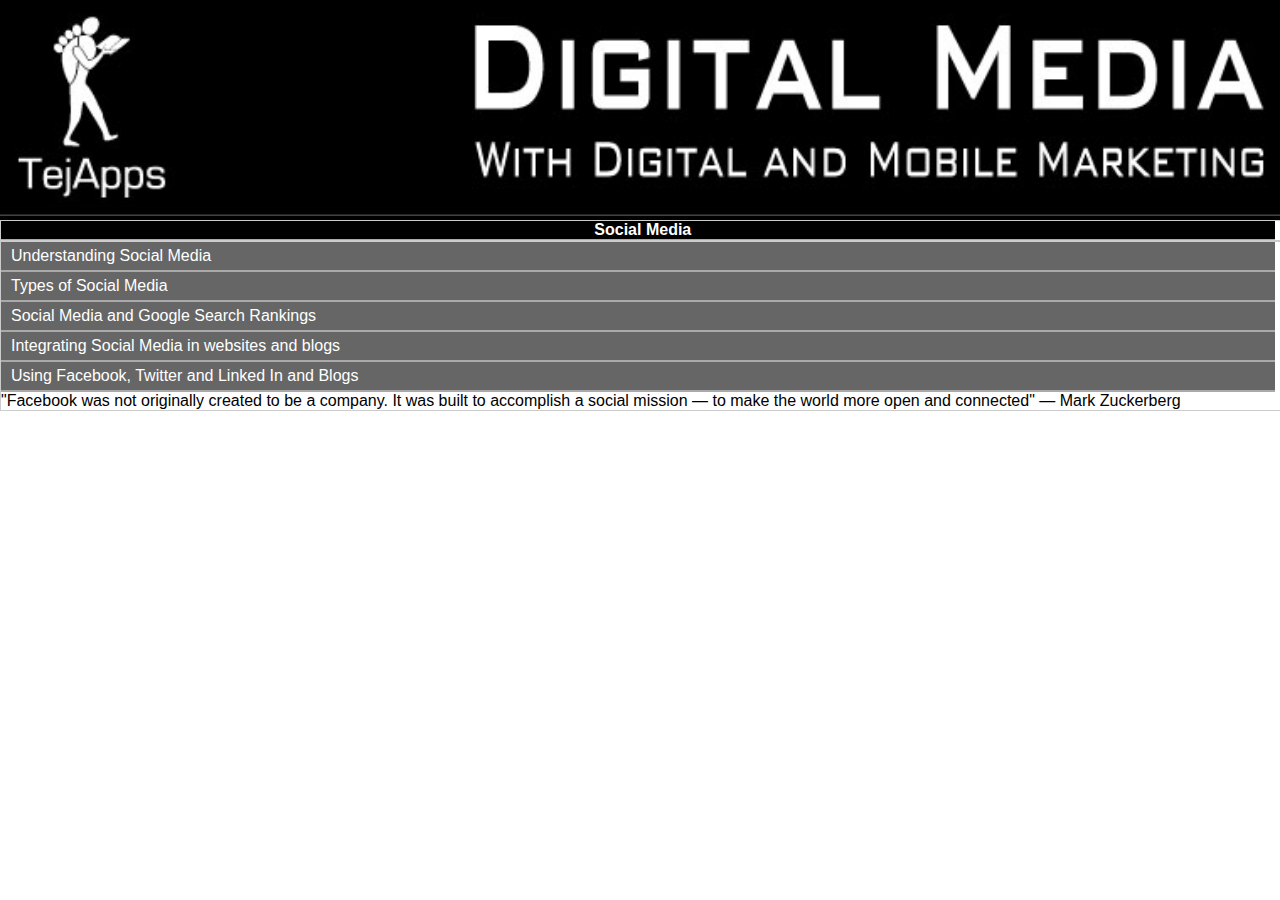
<file: SocialMedia.html>
<!DOCTYPE html>
<html>
  <head>
  <meta charset="UTF-8">
  <meta name="viewport" content="width=device-width, initial-scale=1.0, maximum-scale=1.0, user-scalable=no" />
  <script language="javascript">
  $(document).ready(function() {
    theWidth = $(".imagePanel img").css('width');
    $(".imagePanel").css('width',theWidth);
});

document.addEventListener("backbutton", function(e){
    if($.mobile.activePage.is('#homepage')){
        e.preventDefault();
        navigator.app.exitApp();
    }
    else {
        navigator.app.backHistory()
    }
}, false);

</script>

	<style>
	* {
		width:100%;
	    margin:auto;
		padding-left:0px;
		padding-right:0px;
		margin: 0;
		border: none;
		list-style-type: none;
		font-size: medium;
	}
	
	.accordion {
		width:100%;
		padding-left:0px;
		padding-right:0px;
		margin:auto;
	    border:1px solid #ccc;
		height:auto;
		text-align:justify;
		/*text-wrap:unrestricted;*/
		font-family:Tahoma, Geneva, sans-serif;
		font-size:medium;
		/* background-color:#FFF;	*/
	
	}
	
	.accordion2 {
		padding-left:0px;
		padding-right:0px;
		padding-bottom:0px;
	    margin:auto;
		height:auto;
		text-align:center;		
		font-family:Verdana, Geneva, sans-serif;
		font-weight:bold;
		font-size:medium;
		background-color:#000;
		color:#FFF;
		text-shadow:#666;
		/*text-wrap:suppress;*/
	}
	
	.accordion3 {
		padding-left:0px;
		padding-right:0px;
		padding-bottom:5px;
	    margin:auto;
		height:auto;
		text-align:center;
		font-family:Verdana, Geneva, sans-serif;
		font-weight:bold;
		font-size:medium;
		background-color:#FFF;
		color:#FFF;
		text-shadow:#666;
	}
	
	
	.imagePanel {
    	margin: 5%;
		width:40%;
		float:left;
	}
	.imagePanel img { 
	} 
	.imagePanel p {
	}    
	.imagepanel a {
		word-break:break-all;
		
	}
	
	.imagePanel2 {
    	margin: auto;
		width:100%;
	}
	.imagePanel2 img { 
	} 
	.imagePanel2 p {
	}    
	.imagepanel2 a {
		
		word-break:break-all;
		
	}
	
	.accordion .acc-content {
		margin:auto;
	    height: 0;
	    overflow: hidden;
		font-family:Verdana, Geneva, sans-serif;
		font-size:medium;
		padding-left:5px;
		padding-right:5px;
		width:95%;
		word-wrap:break-word;
	}
	
	.accordion .acc-content2 {
		margin:auto;
		width:95%;
		text-align:left;
		display: block;
		padding-top:1px;
		padding-bottom:1px;
		padding-left:0px;
		padding-right:0px;
		text-decoration: none;
		color:#000;
		font-weight: normal;
		font-size: medium;
	}
	
	.linkers a
	{
		text-align:left;
		color:#000;
		font-weight:normal;
		font-size: medium;
		text-decoration:underline;
	}

	
	
	.accordion li:target .acc-content {
		margin:auto;
	    height: auto;
	    padding:0px;
		font-family:Verdana, Geneva, sans-serif;
		font-size:medium;
		background-color:#FFF;
		padding-left:5px;
		padding-right:5px;
		text-wrap:unrestricted;

	}
.accordion .acc-header a {
			width:99.5%;
		text-align:left;
	display: block;
	padding-top:4px;
	padding-bottom:4px;
	padding-left:0px;
	padding-right:0px;
	text-decoration: none;
	color:#666;
	/*text-shadow: 1px 1px 1px #000;*/
	font-weight:bold;
	font-size:medium;
	border-bottom: 2px solid #aaa;
	background:#FAFAFA;
	text-indent:10px;
	-webkit-transition: .5s;
	-moz-transition: .5s;
	-o-transition: .5s;
	-ms-transition: .5s;
	transition: .5s;
	}
	.accordion .acc-header a:hover {
	    text-decoration:none;
	    border-bottom:1px solid #ddd;
	    background:#BAD6E3;
	    padding-left:2px;
		font-size:medium;
		font-weight:bold;
		text-indent:10px;
	}
	
	.accordion .acc-headerSUB a {
			width:99.5%;
		text-align:left;
	display: block;
	padding-top:4px;
	padding-bottom:4px;
	padding-left:0px;
	padding-right:0px;
	text-decoration: none;
	color:#666;
	/*text-shadow: 1px 1px 1px #000;*/
	font-weight:bold;
	font-size:medium;
	border-bottom: 2px solid #aaa;
	background:#DDDBDB;
	text-indent:18px;
	-webkit-transition: .5s;
	-moz-transition: .5s;
	-o-transition: .5s;
	-ms-transition: .5s;
	transition: .5s;
	}
	.accordion .acc-header a:hover {
	    text-decoration:none;
	    border-bottom:1px solid #ddd;
	    background:#BAD6E3;
	    padding-left:2px;
		font-size:medium;
		text-indent:10px;
		font-weight:bold;
	}
		
		
	.accordion .acc-header2 a {
		width:100%;
		text-align:left;
	display: block;
	padding-top:3px;
	padding-bottom:3px;
	padding-left:0px;
	padding-right:0px;
	text-decoration: none;
	color:#000;
	/*text-shadow: 1px 1px 1px #000;*/
	font-weight: bold;
	font-size: medium;
	border-bottom: 1px solid #aaa;
	background:#fbb040;
	text-indent:10px;
	-webkit-transition: .5s;
	-moz-transition: .5s;
	-o-transition: .5s;
	-ms-transition: .5s;
	transition: .5s;
	}
	.accordion .acc-header2 a:hover {
	    text-decoration:none;
	    border-bottom:1px solid #ddd;
	    background:#777029;
	    padding-left:2px;
		font-size:medium;
		text-indent:10px;
	}	
	
	.accordion .acc-header3 a {
		width:100%;
		text-align:center;
	display: block;
	padding-top:3px;
	padding-bottom:3px;
	padding-left:0px;
	padding-right:0px;
	text-decoration: none;
	color:#FFF;
	text-shadow: 1px 1px 1px #000;
	font-weight: bold;
	font-size: medium;
	border-bottom: 1px solid #aaa;
	background:#600;
	text-indent:10px;
	-webkit-transition: .5s;
	-moz-transition: .5s;
	-o-transition: .5s;
	-ms-transition: .5s;
	transition: .5s;
	}
	.accordion .acc-header3 a:hover {
	    text-decoration:none;
	    border-bottom:1px solid #ddd;
	    background:#777029;
	    padding-left:2px;
		font-size:medium;
		text-indent:10px;
	}	
	
.accordion .acc-header4 a {
	width:99.5%;
	text-align:left;
	display: block;
	padding-top:5px;
	padding-bottom:5px;
	padding-left:0px;
	padding-right:0px;
	text-decoration: none;
	color:#FFF;
	/*text-shadow: 1px 1px 1px #000;*/
	font-stretch:expanded
	font-size:medium;
	border-bottom: 2px solid #aaa;
	background:#666;
	text-indent:10px;
	-webkit-transition: .5s;
	-moz-transition: .5s;
	-o-transition: .5s;
	-ms-transition: .5s;
	transition: .5s;
	}
	.accordion .acc-header4 a:hover {
	    text-decoration:none;
	    border-bottom:1px solid #ddd;
	    background:#BAD6E3;
	    padding-left:2px;
		font-size:medium;
		text-indent:10px;
	}
	
.accordion .acc-header5 a {
		width:99.5%;
		text-align:center;
	display: block;
	padding-top:0px;
	padding-bottom:0px;
	padding-left:0px;
	padding-right:0px;
	text-decoration: none;
	color:#FFF;
	/*text-shadow: 1px 1px 1px #000;*/
	font-weight: bold;
	font-size:medium;
	border-bottom: 1px solid #aaa;
	background:#000;
	text-indent:10px;
	-webkit-transition: .5s;
	-moz-transition: .5s;
	-o-transition: .5s;
	-ms-transition: .5s;
	transition: .5s;
	}
	.accordion .acc-header5 a:hover {
	    text-decoration:none;
	    border-bottom:1px solid #ddd;
	    background:#777029;
	    padding-left:2px;
		font-size:medium;
		text-indent:10px;
	}	
	
	.accordion .acc-header6 a {
		width:99.5%;
		text-align:center;
	display: block;
	padding-top:0px;
	padding-bottom:0px;
	padding-left:0px;
	padding-right:0px;
	text-decoration: none;
	color:#FFF;
	/*text-shadow: 1px 1px 1px #000;*/
	font-weight: bold;
	font-size:medium;
	border-bottom: 1px solid #aaa;
	background:#000;
	text-indent:10px;
	-webkit-transition: .5s;
	-moz-transition: .5s;
	-o-transition: .5s;
	-ms-transition: .5s;
	transition: .5s;
	}
	.accordion .acc-headerlink a {
		width:99.5%;
		text-align:center;
	display: block;
	padding-top:0px;
	padding-bottom:0px;
	padding-left:0px;
	padding-right:0px;
	text-decoration: none;
	color:#8BA3B7;
	/*text-shadow: 1px 1px 1px #000;*/
	font-weight:bold;
	font-size:medium;
	border-bottom: 1px solid #aaa;
	background:#FFF;
	text-indent:2px;
	-webkit-transition: .5s;
	-moz-transition: .5s;
	-o-transition: .5s;
	-ms-transition: .5s;
	transition: .5s;
	}
	.accordion .acc-headerlink a:hover {
	    text-decoration:none;
	    border-bottom:1px solid #ddd;
	    background:#B8D2E9;
	    padding-left:0px;
		font-size:medium;
		text-indent:2px;
	}
	
		.accordion .acc-headerlinkfb a {
		width:95.5%;
		text-align:left;
	display: block;
	padding-top:0px;
	padding-bottom:0px;
	padding-left:0px;
	padding-right:0px;
	text-decoration: none;
	color:#8BA3B7;
	/*text-shadow: 1px 1px 1px #000;*/
	font-weight:bold;
	font-size:small;
	border-bottom: 1px solid #aaa;
	background:#FFFBB;
	text-indent:2px;
	-webkit-transition: .5s;
	-moz-transition: .5s;
	-o-transition: .5s;
	-ms-transition: .5s;
	transition: .5s;
	}
	
	body {
	background-color: #FFF;
	background-image: url();
}
	.accordion21 {		padding-left:0px;
		padding-right:0px;
		padding-bottom:0px;
	    margin:auto;
		height:auto;
		text-align:center;		
		font-family:Verdana, Geneva, sans-serif;
		font-weight:bold;
		font-size:medium;
		background-color:#000;
		color:#FFF;
		text-shadow:#666;
}
    </style>

  </head>
  <body id="homepage">
  <div class="accordion2" id="sancharfirstlogo"><span class="accordion21"><a href="index.html"><img src="assets/images/tejappslogo.jpg" alt="sancharFirst Logo" width="100%"></a></span></div>
  
  <div class="accordion">
    	<ul>
        	 <li class="acc-header5" id="alpha"> 
	        <a href="DigiMediaIntro.html">Social Media</a>
</li>
    	</ul></div><div class="accordion">
    	  
	  
<li class="acc-header4" id="disc"> <a href="#disc">Understanding Social Media </a>
  <div class="acc-content" >
    <p>Social Media has become an important part of our lives, especially now with almost everyone having a mobile phone. Mobile phones are reaching even the nooks and corners of the city, and will bring about a communication revolution like no other medium did in the past. Why? Because mobile phones, like a pocket radio is a personal device, does not require constant electricity, and with new content being generated in regional languages, does not require English literacy. </p>
    <p>Mobile is the communication device of now and the future. Commercial organisations have been quick to realise the importance and we can see the results in the way Digital Media's growth which is about 39% per year. For media students, it is important to accept it, adopt it and use it for the benefit of society, and harness its power for businesses.</p>
    </div>
</li>
	  
<li class="acc-header4" id="prin"> <a href="#prin">Types of Social Media</a>
  <div class="acc-content" >
  Social media is born out of the need to communicate. The traditional media, despite their spread and prolofication, failed in performing the function of a channel that facilitated communication by the people, and remained only as a communication channel 'to' the people. Social Media addressed this need. Social Media allows interaction within communities, individuals, sharing of  content, and in a manner, have changed the way we conduct ourselves not only online, but offline as well.
    <p><strong>1. Social networks<br>
      </strong>
      From being networks that just help you connect with friends, communities,or families, build relationships, these 'relationship networks' have now evolved into huge online entities that help commerce, conduct businesses, generate leads, and create brand awareness. They help people and organizations connect online to share information and ideas. <br>
      <br>
      With mobile internet, Social Media have become hubs of transformation, changing and disrupting every aspect of our lives, from sharing travel photographs, to showing off new clothes, to reading news, or even finding a new job.<br>
      <br>
      Examples: Facebook, Twitter, LinkedIn    </p>
    <p><strong>2. Media sharing networks<br>
      </strong>
      People use these networks to find and share photos, video, live video, and other media online. They help in audience engagement, lead generation, social marketing, for businesses, and for individuals, they help in sharing their experiences with their own networks. Today, media sharing networks have also eveolved into relationship networks, and the lines between them are blurred. </p>
    <p>The main difference is that media sharing networks are primarily meant for sharing photos and videos, whereas social networks also share texts. <br>
      <br>
      Examples: Instagram, Snapchat, YouTube    </p>
    <p><strong>3. Discussion forums<br>
      </strong>
      Discussion forums are one of the oldest types of social media. Discussion Forums are a great place to access collective knowledge and wisdom of several people and can help tremendously when doing research. There are several such discussion forums apart from those mentioned above, for almost every topic you can think of. </p>
    <p>These networks can be excellent resources for market research. Done right, you can also advertise on them, though you’ll need to be careful to keep your ads and posts separate.<br>
      <br>
      Examples: reddit, Quora, Digg    </p>
    <p><strong>4. Bookmarking and content curation networks<br>
      </strong>These networks are a hotbed of creativity and inspiration for people seeking information and ideas. People use these networks to discover, save, share, and discuss new and trending content and media. Bookmarking networks like Pinterest help people discover, save, and share visual content. Today Instagram has become very popularly where people share and exchange photographs and videos. Thenew feature of stories has become extremely popular, even on Facebook. </p>
    <p>These networks can be highly effective for driving brand awareness, customer engagement, and website traffic.<br>
      <br>
      Examples: Pinterest, Flipboard, Instagram    </p>
    <p><strong>5. Consumer review networks<br>
      </strong>People use these networks to find, review, and share information about brands, products, and services, as well as restaurants, travel destinations, and more. Consumer review networks give people a place to review brands, businesses, products, services, travel spots, and just about anything else. Reviews add a lot of value to many websites and online services—think about the buying experience on Amazon, or the experience of searching for a local business on Google Maps. Consumer review networks take it one step further by building networks around the review as a core part of the value they provide.<br>
      <br>
      Examples: Zomato, TripAdvisor, Swiggy    </p>
    <p><strong>6. Blogging and publishing networks<br>
      </strong>People use these networks to publish, discover, and comment on content online. Blogs are an extremely useful way to engage with audiences, to build your brand and generate leads. They are very important in your content marketing strategy. </p>
    <p>Blogging and publishing networks give people and brands tools to publish content online in formats that encourage discovery, sharing, and commenting. These networks range from more traditional blogging platforms like WordPress and Blogger to microblogging services like Tumblr and interactive social publishing platforms like Medium.<br>
      <br>
      Examples: WordPress, Blogger    </p>
    <p><strong>7. Social shopping networks<br>
      </strong>There are two types of Social Commerce sites: aggregation and e-retail.</p>
    <p>1) Retail: Limeroad.com and Xarato.com are the only 2 social shopping e-tailing sites in India, where you can purchase products directly. Both are marketplaces.</p>
    <p>2) Aggregation: Sites such as Roposo, Violetstreet, Baggout, Sweetcouch, etc. offer discovery of products aggregated from several other online retailing sites.</p>
    <p>People use these networks to spot trends, follow brands, share great finds, and make purchases. Brands can build awareness, increase engagement, and sell products via new channels. Social shopping networks make ecommerce engaging by adding a social element. Pinterest features Buyable Pins, and Instagram provides call-to-action tools in the form of “shop now” and “install now” buttons. Social shopping networks take it one step further by building their site around a focused integration between the social experience and the shopping experience.<br>
      <br>
      Also checkout asaan.com, Etailone.com, desireon.com,dilbole.com, </p>
    <p><strong>8. Interest-based networks</strong><br>
      An interest-based network is exactly what it sounds like: a social network built around interests, using common threads to bring members of an audience together. Whether for travel, food, fashion or cats, interest-based networks are taking over the social media scene, and brands that get it stand to reap the benefits. Interest-based networks take a more targeted approach than the big social networks do by focusing solely on a single subject, such as books, music, or home design.<br>
      <br>
      Examples: Kulzy, Docplexus, Brigge, Smartican, DIKY and Affimity </p>
    <p><strong>9. ‘Sharing economy’ networks<br>
      </strong><br>
      “Sharing economy” networks, also called “collaborative economy networks,” connect people online for the purpose of advertising, finding, sharing, buying, selling, and trading products and services.<br>
      To advertise, find, share, buy, sell, and trade products and services between peers. If you happen to offer the kind of products or services traded here, these networks can be another channel for bringing in business. (For example, if you operate a bed-and-breakfast, Airbnb could help you find customers.)<br>
      <br>
      Examples: Airbnb, Uber, Taskrabbit      <br>
    </p>
    <p></p>
    </div>
</li>
	  
<li class="acc-header4" id="tradigi"> <a href="#tradigi">Social Media and Google Search Rankings</a>
  <div class="acc-content" >
  Social media does affect Google search rankings. 
    <p>Pages that have highest views or followers on the social media sites are ranked highest on the Google search. </p>
    <p>Often, while searching for information related to current affairs, Google displays the tweets by the famous Twitter handles or the most retweeted tweets on the result page. </p>
    <p>Google and social media platforms like Facebook and Instagram have had a long and complex relationship. While social signals have long been used in Google algorithms, it’s not so much actual social media accounts that affect the algorithm as it is the results of those accounts. </p>
    <p>There are millions of social media profiles in the world and if just having one was enough to rank well in Google, everyone would be on the front page of Google’s SERPs. Which would be great except for the fact that anywhere between 5%-11.2% of all Facebook profiles are fakes. This is one of the major reasons that simply having a social media profile isn’t enough to rank well in Google’s SERPs. On that same token, however, there are millions of authentic social media profiles around the globe, which means that Google can’t afford to overlook them completely. Because of that, Google evaluates social signals rather than social profiles when ranking pages.</p>
    <p>Here are a few of the things the search engine looks at:<br>
      How many shares content created by a given brand/individual earns<br>
      How useful, informative, and valuable the content is<br>
      How relevant the content is to a specific base of readers</p>
    <p>The reason that Google looks at these things rather than the simple existence of a social profile is because Google’s entire mission in search is to provide users with relevant, high-quality search results.</p>
    <p>While the existence of a social media profile for a brand or individual isn’t necessarily indicative or quality or authority, the presence of plenty of highly-shared, liked, and talked-about content is. It helps the brand or content writer in making a mark and increase recall value.<br>
  </p>
    </div>
</li>
	  
<li class="acc-header4" id="ISM"> <a href="#ISM">Integrating Social Media in websites and blogs </a>
 <div class="acc-content">
  In order to increase views for your brand or content on social media pages and the respective websites, it is necessary to integrate them so that customers can access both, the social media platform and the websites or the blogs. This helps to increase followers on the social media sites and it helps get more clicks on the website.
    <p>5 ways to integrate social media on your website or blog<br>
      <br>
      <strong>Social share and follow buttons</strong><br>
      Make your content shareable with social share buttons. Not only do they help you increase awareness of your content, but when you provide your visitors the opportunity to share your content easily, you’re also improving user experience. When choosing social share buttons, make sure you only choose the social networks that matter to you. By keeping it simple and easy, you’ll be able to increase the probability of your content being shared. Best practices recommend that social share buttons are placed at the top, bottom, or along the side of your page. Make sure to also include social follow buttons to increase your social media following.<br>
      <br>
      <strong>Social login</strong><br>
      Most users prefer to log in to a site with social login, as opposed to providing an email address and creating a new account. Improve your website visitors’ experience with social login, and increase your website registration conversions and retention. When you provide visitors the opportunity to sign up or log in via their social media profiles you’re shortening the registration process, which tends to lead to an increase in the conversion rate for user registrations. With the social data you collect through social login platforms, like LoginRadius, you’re able to collect more than 200 data points to help you make more personalized campaigns.<br>
      <br>
      <strong>Social Video</strong><br>
      Social videos are videos that are created and shared on social networks. The added bonus of social videos for marketers is that they provide an easy social media integration for your website. With so many social media platforms including video in the mix, it would be a missed opportunity to not include your social videos on your website too. For example, Hootsuite uses Vine videos to showcase quick how-to videos. Not only are these videos great on Vine, but they also make how-to blog posts more engaging.<br>
      <br>
      <strong>Instagram photos</strong><br>
      If you want to showcase your Instagram photos on your website and are also trying to increase your Instagram following, embedding your Instagram photos in blog posts allows you to capture new followers from your website visitors. This will help make your page look more attractive while garnering more followers.<br>
      <br>
      <strong>Social Proof</strong><br>
      Simply put, when you integrate social proof to your website you’re providing your visitors the opportunity to trust you more. With 79% of consumers trusting social proof as much as personal recommendations, it’s important you integrate the proper social widgets on your website to increase sales and website conversions. One way to do this is to use one of Facebook’s social widgets, such as the “Like Box”. This feature shows your visitors that you’re a credible source, their friends also like your Facebook page, and that you’re a legitimate product or brand. On top of that, you’ll also be able to increase your Facebook likes with this social media integration.<br>
      <br>
      Social media is thus a tool of utmost importance for companies using digital marketing. It’s the current go to mode of promoting products and services as well increasing readership for blogs or articles. As we advance in technology and are fast becoming a world that uses internet for most of our work, entertainment etc. social media is crucial tool in reaching out to the masses as well as niche crowds.<br>
</p>
    </div>
    </li>
	
	<li class="acc-header4" id="fb1"><a href="#fb1">Using Facebook, Twitter and Linked In and Blogs</a>&quot;Facebook was not originally created to be a company. It was built to accomplish a social mission — to make the world more open and connected&quot; — Mark Zuckerberg<br>
 <div class="acc-content">  <br><ul>
 <strong> Facebook</strong>
  <br>
  <a href="https://blog.hootsuite.com/steps-to-create-a-facebook-business-page/" target="_blank">Steps-to-create-a-facebook-business-page/</a><br>
  <a href="https://blog.hootsuite.com/facebook-business-manager-guide/" target="_blank">Facebook-business-manager-guide/</a><br>
  <a href="https://www.wordstream.com/blog/ws/2018/07/02/facebook-marketing-for-small-business" target="_blank">Facebook-marketing-for-small-business</a><br>
  <a href="https://www.forbes.com/sites/jaysondemers/2015/08/20/the-definitive-guide-to-marketing-your-business-on-facebook/#8b8bd872f514" target="_blank">Definitive-guide-to-marketing-your-business-on-FB</a>  <br>
  <a href="https://zenmedia.com/top-10-ways-to-use-facebook-to-promote-your-business-for-free/" target="_blank">Top-10-ways-to-use-facebook</a><br>
  <strong>Twitter</strong><br>
  <br>
  <a href="https://www.postplanner.com/blog/how-to-use-twitter-to-grow-your-business/">how-to-use-twitter-to-grow-your-business/ </a><br>
  <a href="https://www.socialmediaexaminer.com/twitter-for-business/">twitter-for-business/ </a> <br>
  <a href="https://www.razorsocial.com/tweetdeck-for-twitter-management/">tweetdeck-for-twitter-management/ </a><br>
  <strong>Linked In</strong><br>
  <br>
  <a href="https://www.socialmediaexaminer.com/everything-you-need-to-know-about-linkedin/">everything-you-need-to-know-about-linkedin/ </a><br>
  <a href="https://www.mindtools.com/pages/article/linkedin.htm">Using linkedin</a><br>
  <a href="https://www.thebalancesmb.com/introduction-to-linkedin-1794572">introduction-to-linkedin</a><br>
  <a href="https://blog.hootsuite.com/linkedin-for-business/">linkedin-for-business/ </a><ul><br>  
    </ul>
  </li>
	
	
<li class="acc-headerlink" id="dmad"><a href="https://www.met.edu/OnlineCampaign/IMM/IMM4.php" target="_blank" style="font-size: medium">For hands-on, practical approach to media training, join MET Institute of Mass Media </a></li>
<li class="acc-headerlink" id="dmad"><a href="https://www.met.edu/OnlineCampaign/IMM/IMM4.php" target="_blank" style="font-size: medium"><img src="assets/images/760_210.gif" width="100%" alt=""/></a></li>
<li class="acc-header5" id="alpha"><a href="index.html">Home Page</a></li>
  </ul>
  </div>


  </body>
</html>
</file>
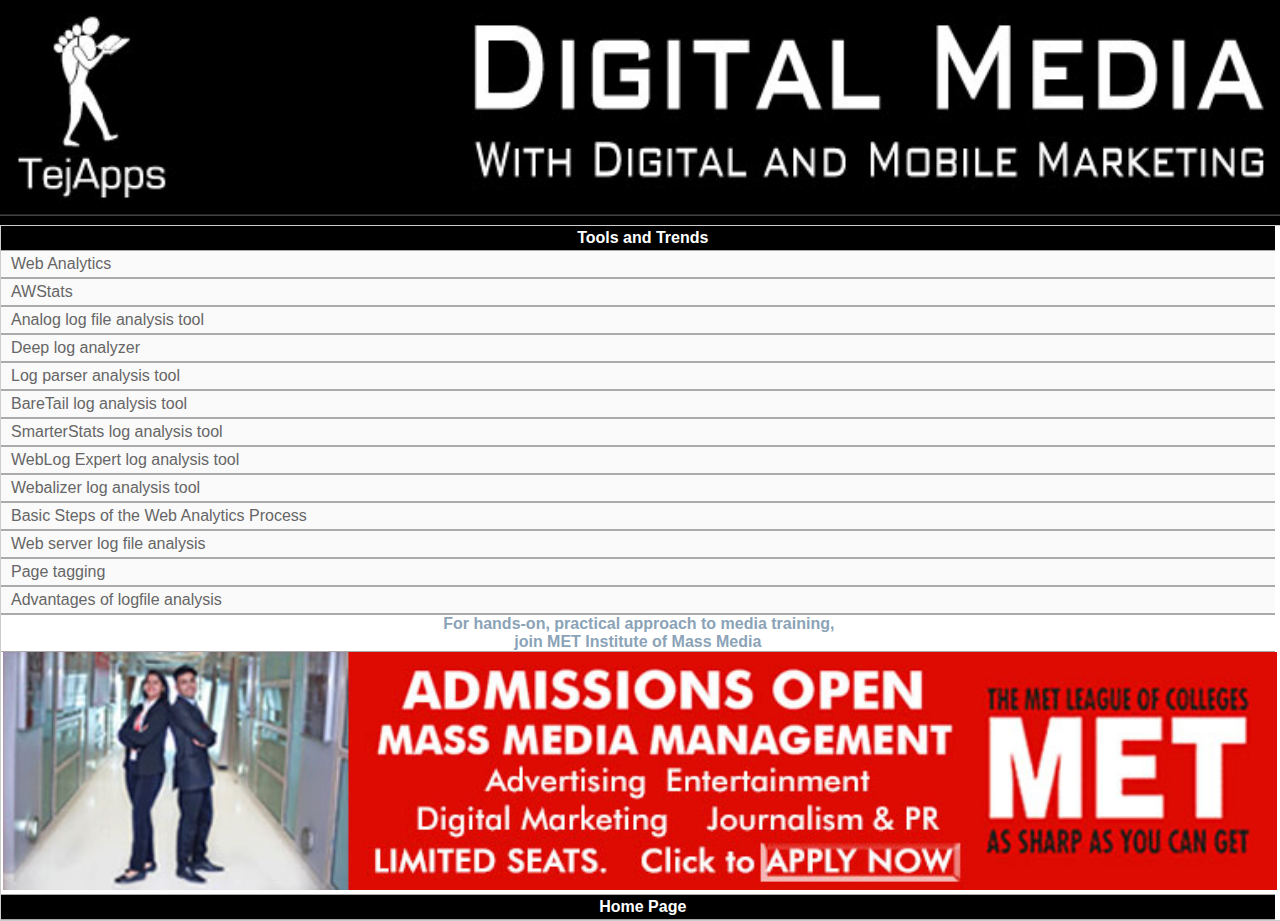
<file: ToolsandTrends.html>
<!DOCTYPE html>
<html>
  <head>
  <meta charset="UTF-8">
  <meta name="viewport" content="width=device-width, initial-scale=1.0, maximum-scale=1.0, user-scalable=no" />
  <script language="javascript">
  $(document).ready(function() {
    theWidth = $(".imagePanel img").css('width');
    $(".imagePanel").css('width',theWidth);
});

document.addEventListener("backbutton", function(e){
    if($.mobile.activePage.is('#homepage')){
        e.preventDefault();
        navigator.app.exitApp();
    }
    else {
        navigator.app.backHistory()
    }
}, false);

</script>

	<style>
	* {
		width:100%;
	    margin:auto;
		padding-left:0px;
		padding-right:0px;
		margin: 0;
		border: none;
		list-style-type: none;
		font-size: medium;
	}
	
	.accordion {
		width:100%;
		padding-left:0px;
		padding-right:0px;
		margin:auto;
	    border:1px solid #ccc;
		height:auto;
		text-align:justify;
		/*text-wrap:unrestricted;*/
		font-family:Verdana, Geneva, sans-serif;
		font-size:medium;
		/* background-color:#FFF;	*/
	
	}
	
	.accordion2 {
		padding-left:0px;
		padding-right:0px;
		padding-bottom:5px;
	    margin:auto;
		height:auto;
		text-align:center;		
		font-family:Verdana, Geneva, sans-serif;
		font-weight:bold;
		font-size:medium;
		background-color:#000;
		color:#FFF;
		text-shadow:#666;
		/*text-wrap:suppress;*/
	}
	
	.accordion3 {
		padding-left:0px;
		padding-right:0px;
		padding-bottom:5px;
	    margin:auto;
		height:auto;
		text-align:center;
		font-family:Verdana, Geneva, sans-serif;
		font-weight:bold;
		font-size:medium;
		background-color:#FFF;
		color:#FFF;
		text-shadow:#666;
	}
	
	
	.imagePanel {
    	margin: auto;
		width:65%;
	}
	.imagePanel img { 
	} 
	.imagePanel p {
	}    
	.imagepanel a {
		word-break:break-all;
		
	}
	
	.imagePanel2 {
    	margin: auto;
		width:100%;
	}
	.imagePanel2 img { 
	} 
	.imagePanel2 p {
	}    
	.imagepanel2 a {
		
		word-break:break-all;
		
	}
	
	.accordion .acc-content {
		margin:auto;
	    height: 0;
	    overflow: hidden;
		font-family:Verdana, Geneva, sans-serif;
		font-size:medium;
		padding-left:5px;
		padding-right:5px;
		width:95%;
		word-wrap:break-word;
	}
	
	.accordion .acc-content2 {
		margin:auto;
		width:95%;
		text-align:left;
		display: block;
		padding-top:1px;
		padding-bottom:1px;
		padding-left:0px;
		padding-right:0px;
		text-decoration: none;
		color:#000;
		font-weight: normal;
		font-size: medium;
	}
	
	.linkers a
	{
		text-align:left;
		color:#000;
		font-weight:normal;
		font-size: medium;
		text-decoration:underline;
	}

	
	
	.accordion li:target .acc-content {
		margin:auto;
	    height: auto;
	    padding:0px;
		font-family:Verdana, Geneva, sans-serif;
		font-size:medium;
		background-color:#FFF;
		padding-left:5px;
		padding-right:5px;
		text-wrap:unrestricted;

	}
.accordion .acc-header a {
			width:99.5%;
		text-align:left;
	display: block;
	padding-top:4px;
	padding-bottom:4px;
	padding-left:0px;
	padding-right:0px;
	text-decoration: none;
	color:#666;
	/*text-shadow: 1px 1px 1px #000;*/
	font-weight:normal;
	font-size:medium;
	border-bottom: 2px solid #aaa;
	background:#FAFAFA;
	text-indent:10px;
	-webkit-transition: .5s;
	-moz-transition: .5s;
	-o-transition: .5s;
	-ms-transition: .5s;
	transition: .5s;
	}
	.accordion .acc-header a:hover {
	    text-decoration:none;
	    border-bottom:1px solid #ddd;
	    background:#BAD6E3;
	    padding-left:2px;
		font-size:medium;
		text-indent:10px;
	}
	
	.accordion .acc-header2 a {
		width:100%;
		text-align:left;
	display: block;
	padding-top:3px;
	padding-bottom:3px;
	padding-left:0px;
	padding-right:0px;
	text-decoration: none;
	color:#000;
	/*text-shadow: 1px 1px 1px #000;*/
	font-weight: bold;
	font-size: medium;
	border-bottom: 1px solid #aaa;
	background:#fbb040;
	text-indent:10px;
	-webkit-transition: .5s;
	-moz-transition: .5s;
	-o-transition: .5s;
	-ms-transition: .5s;
	transition: .5s;
	}
	.accordion .acc-header2 a:hover {
	    text-decoration:none;
	    border-bottom:1px solid #ddd;
	    background:#777029;
	    padding-left:2px;
		font-size:medium;
		text-indent:10px;
	}	
	
	.accordion .acc-header3 a {
		width:100%;
		text-align:center;
	display: block;
	padding-top:3px;
	padding-bottom:3px;
	padding-left:0px;
	padding-right:0px;
	text-decoration: none;
	color:#FFF;
	text-shadow: 1px 1px 1px #000;
	font-weight: bold;
	font-size: medium;
	border-bottom: 1px solid #aaa;
	background:#600;
	text-indent:10px;
	-webkit-transition: .5s;
	-moz-transition: .5s;
	-o-transition: .5s;
	-ms-transition: .5s;
	transition: .5s;
	}
	.accordion .acc-header3 a:hover {
	    text-decoration:none;
	    border-bottom:1px solid #ddd;
	    background:#777029;
	    padding-left:2px;
		font-size:medium;
		text-indent:10px;
	}	
	
	.accordion .acc-header4 a {
		width:100%;
		text-align:left
	display: block;
	padding-top:0px;
	padding-bottom:0px;
	padding-left:0px;
	padding-right:0px;
	text-decoration:underline;
	color:#000;
	
	font-weight:normal;
	font-size: medium;
	
	/*text-indent:10px;*/
	
	}
.accordion .acc-header5 a {
		width:99.5%;
		text-align:center;
	display: block;
	padding-top:3px;
	padding-bottom:3px;
	padding-left:0px;
	padding-right:0px;
	text-decoration: none;
	color:#FFF;
	/*text-shadow: 1px 1px 1px #000;*/
	font-weight: bold;
	font-size:medium;
	border-bottom: 1px solid #aaa;
	background:#000;
	text-indent:10px;
	-webkit-transition: .5s;
	-moz-transition: .5s;
	-o-transition: .5s;
	-ms-transition: .5s;
	transition: .5s;
	}
	.accordion .acc-header5 a:hover {
	    text-decoration:none;
	    border-bottom:1px solid #ddd;
	    background:#777029;
	    padding-left:2px;
		font-size:medium;
		text-indent:10px;
	}	
	
	.accordion .acc-headerlink a {
		width:99.5%;
		text-align:center;
	display: block;
	padding-top:0px;
	padding-bottom:0px;
	padding-left:0px;
	padding-right:0px;
	text-decoration: none;
	color:#8BA3B7;
	/*text-shadow: 1px 1px 1px #000;*/
	font-weight:bold;
	font-size:medium;
	border-bottom: 1px solid #aaa;
	background:#FFF;
	text-indent:2px;
	-webkit-transition: .5s;
	-moz-transition: .5s;
	-o-transition: .5s;
	-ms-transition: .5s;
	transition: .5s;
	}
	.accordion .acc-headerlink a:hover {
	    text-decoration:none;
	    border-bottom:1px solid #ddd;
	    background:#B8D2E9;
	    padding-left:0px;
		font-size:medium;
		text-indent:2px;
	}
	
	body {
	background-color: #FFF;
}
	</style>

  </head>
  <body id="homepage">
  <div class="accordion2" id="sancharfirstlogo"><a href="index.html"><img src="assets/images/tejappslogo.jpg" alt="sancharFirst Logo" width="100%"></a></div>
  
  <div class="accordion">
    	<ul>
        
<li class="acc-header5" id="alpha"><a href="#alpha">Tools and Trends</a></li>
<li class="acc-header" id="abdecode"><a href="#abdecode">Web Analytics</a>
  <div class="acc-content">
<p>
Web analytics is the measurement, collection, analysis and reporting of web data for purposes of understanding and optimizing web usage. The analysis using Web Analytics can be used to improve the effectiveness of websites, and as a tool for market and business research.  Web analytics applications could also help organisation to measure the results of traditional print or broadcast advertising campaigns. It helps us to understand whether a campaign has been successful. Web analytics provides information about the number of visitors to a website, number of page views, helps gauge popularity trends which are useful for market research.</p>
<p>Web servers which host the millions of websites across the globe generate large amount of log data on daily basis. Most of the log data generated by servers is quite cryptic for an average user. However, there are tools that make this data easier to understand to the average user. Some of them are: </p>
</div>
</li>

<li class="acc-header" id="mod"> 
<a href="#mod">AWStats</a>
<div class="acc-content"><p> <strong>AWStats reporting dashboard</strong><br>
    <br>
    This free log analysis tool flexible, and also enjoys a large community base. You can not only analyze regular web server log files through this software, but can also parse FTP log files and mail log files. This makes it an all-in-one log file analysis solution. It not only generates reports in a streamlined format, but also lets you export the vital analyzed log data in different file formats for offline analysis. You can run this log analysis tool on almost every popular platform.</p>
</div>
</li>
<li class="acc-header" id="autom"> 
		        <a href="#autom">Analog log file analysis tool</a>
		        <div class="acc-content">
		          <p>	              Analog - This is one of the lightest and powerful log file analysis tool which can be run it on almost every operating system. This multilingual analysis tool can prepare reports in over two dozen popular languages. It also supports plugins to enrich the reports giving you more effective information to analyze micro events happening on your web server. It has a rich set of reporting options giving you both graphical and statistical information about important traffic trends of the website. Since it is open source, you can easily modify this log analyzer to suit your business requirements.</p>
      </div>
	      </li>
           	<li class="acc-header" id="tmed"> 
		        <a href="#tmed">Deep log analyzer</a>
		        <div class="acc-content">
		          <p>	              Deep Log Analyzer - This powerful log analysis tool can easily parse log files generated by IIS as well as Apache web server. It has a nice interface with tons of customizable options to generate custom reports from the raw data. Apart from rich set of reporting modules, it also lets you export the parsed data in both HTML and Excel format. It also supports script execution for automated report generation. Webmasters can also generate reports which primarily focus on search engine optimization. It has a nice interface which makes this tool quite user friendly.</p>
	          </div>
		    </li>
			
			
			<li class="acc-header" id="transp"> 
		        <a href="#transp">Log parser analysis tool</a>
		        <div class="acc-content">
		          <p>	              Log Parser - This unique log analysis tool not only parses regular web server log files, but also analyzes several other types of event log files generated by Windows operating system. In fact, with the help of additional helper software, you can make this flexible tool parse almost any kind of log file data. This tool is best for offsite log analysis where the amount of raw data is huge. The application itself has a small footprint on memory and runs smoothly without any glitch. It can easily parse and analyze different types of XML and CSV files containing raw server log data.</p>
	          </div>
		    </li>
			
			
			<li class="acc-header" id="hytxt"> 
		        <a href="#hytxt">BareTail log analysis tool</a>
		        <div class="acc-content">
		          <p>		          BareTail - This flexible log file analysis engine can parse and present the information in real time as the events occur on your web server. You can connect to a remote web server and can see the parsed log reports as they're generated on the server. You can also upload huge amount of raw data for parsing within this powerful analysis engine. Similarly, skipping to a specific point within a very large report is instantaneous. If required, you can also view multiple log files simultaneously and that too in real time from different web servers. I'd highly recommend this tool.</p>
	            </div>
		    </li>
			
			
			<li class="acc-header" id="actu"> 
		        <a href="#actu">SmarterStats log analysis tool</a>
		        <div class="acc-content">
		          <p>	              SmarterStats - The free edition of this unique log analysis software is powerful enough to analyze web server log files of small to medium websites. Apart from regular log file parsing, it also supports several SEO features to help you attain better presence on major search engines. The interface is clean and obvious with helpful prompts and hints. It can parse both Windows and Unix/Linux based web server log files seamlessly. You can also integrate several 3rd party software with this tool for additional features. You can also use this tool on your smartphones and tablets.</p>
	            </div>
		    </li>
			
            <li class="acc-header" id="ksrch"> 
		        <a href="#ksrch">WebLog Expert log analysis tool</a>
		        <div class="acc-content">
		          <p>	               WebLog Expert - This handy log file analysis software can generate reports in HTML, PDF and CSV formats. The last format can be used to archive huge volume of report data. Its parsing engine is quite fast and generates long reports in fairly quick time without consuming much system resources. This tool can parse compressed log files generated through popular web servers. It also lets you create website profiles to segregate reporting data on per site basis. Its minimal and clean interface keeps things simple and easy that helps you customize the reports as per your needs.</p>
	            </div>
		    </li>
			
            
             <li class="acc-header" id="whatseo"> 
		        <a href="#whatseo">Webalizer log analysis tool</a>
		        <div class="acc-content">
		          <p>	               Webalizer - This lightning fast log file analyzer can give bulky tools a run for their money. It supports parsing of different formats of popular log files. Power users can use its command line directives to generate reports without any delay. Due to its multilingual support, users from across the globe can generate the log reports in their preferred language. There's no limit on the size of raw log file you can use with this tool. You can even rotate the raw data to generate similar reports in a round robin fashion across multiple days. It has a DNS look-up capability to include relevant data.</p>
	            </div>
		    </li>
            
            
             <li class="acc-header" id="areas"> 
		        <a href="#areas">Basic Steps of the Web Analytics Process</a>
		        <div class="acc-content">
		          <p>	               Most web analytics processes down to four essential stages or steps, which are:</p>
	            <p>Collection of data: This stage is the collection of the basic, elementary data. Usually, this data is counts of things. The objective of this stage is to gather the data.<br>
	              <br>
	                Processing of data into information: This stage usually take counts and make them ratios, although there still may be some counts. The objective of this stage is to take the data and conform it into information, specifically metrics.<br>
	                <br>
	                Developing KPI: This stage focuses on using the ratios (and counts) and infusing them with business strategies, referred to as Key Performance Indicators (KPI). Many times, KPIs deal with conversion aspects, but not always. It depends on the organization.<br>
	                <br>
	                Formulating online strategy: This stage is concerned with the online goals, objectives, and standards for the organization or business. These strategies are usually related to making money, saving money, or increasing marketshare.<br>
	                <br>
	                Each stage impacts or can impact (i.e., drives) the stage preceding or following it. So, sometimes the data that is available for collection impacts the online strategy. Other times, the online strategy affects the data collected.</p>
               </div>
		    </li>
            
           
             <li class="acc-header" id="opf"> 
		        <a href="#opf">Web server log file analysis</a>
		        <div class="acc-content">
		          <p>	               Web servers record some of their transactions in a log file. It was soon realized that these log files could be read by a program to provide data on the popularity of the website. Thus arose web log analysis software.</p>
	            <p>In the early 1990s, website statistics consisted primarily of counting the number of client requests (or hits) made to the web server. This was a reasonable method initially, since each website often consisted of a single HTML file. However, with the introduction of images in HTML, and websites that spanned multiple HTML files, this count became less useful. The first true commercial Log Analyzer was released by IPRO in 1994.</p>
	              <p>Two units of measure were introduced in the mid-1990s to gauge more accurately the amount of human activity on web servers. These were page views and visits (or sessions). A page view was defined as a request made to the web server for a page, as opposed to a graphic, while a visit was defined as a sequence of requests from a uniquely identified client that expired after a certain amount of inactivity, usually 30 minutes. The page views and visits are still commonly displayed metrics, but are now considered rather rudimentary.</p>
	              <p>The emergence of search engine spiders and robots in the late 1990s, along with web proxies and dynamically assigned IP addresses for large companies and ISPs, made it more difficult to identify unique human visitors to a website. Log analyzers responded by tracking visits by cookies, and by ignoring requests from knownspiders.</p>
	              <p>The extensive use of web caches also presented a problem for log file analysis. If a person revisits a page, the second request will often be retrieved from the browser's cache, and so no request will be received by the web server. This means that the person's path through the site is lost. Caching can be defeated by configuring the web server, but this can result in degraded performance for thevisitor and bigger load on the servers.</p>
               </div>
		    </li>
            
             <li class="acc-header" id="ofpf"> 
		        <a href="#ofpf">Page tagging</a>
		        <div class="acc-content">
		          <p>                   Concerns about the accuracy of log file analysis in the presence of caching, and the desire to be able to perform web analytics as an outsourced service, led to the second data collection method, page tagging or 'Web bugs'.</p>
	            <p>In the mid-1990s, Web counters were commonly seen — these were images included in a web page that showed the number of times the image had been requested, which was an estimate of the number of visits to that page. In the late 1990s this concept evolved to include a small invisible image instead of a visible one, and, by using JavaScript, to pass along with the image request certain information about the page and the visitor. This information can then be processed remotely by a web analyticscompany, and extensive statistics generated.</p>
	              <p>The web analytics service also manages the process of assigning a cookie to the user, which can uniquely identify them during their visit and in subsequent visits. Cookie acceptance rates vary significantly between websites and may affect thequality of data collected and reported.</p>
	              <p>Collecting website data using a third-party data collection server (or even an in-house data collection server) requires an additional DNS look-up by the user's computer to determine the IP address of the collection server. On occasion, delays in completing a successful or failed DNS look-ups may result in data not beingcollected.</p>
	              <p>With the increasing popularity of Ajax-based solutions, an alternative to the use of an invisible image is to implement a call back to the server from the rendered page. In this case, when the page is rendered on the web browser, a piece of Ajax code would call back to the server and pass information about the client that can then be aggregated by a web analytics company. This is in some ways flawed by browser restrictions on the servers which can be contacted with XmlHttpRequest objects. Also, this method can lead to slightly lower reported traffic levels, since the visitor may stop the page from loading in mid-response before the Ajax call is made.<br>
	                <br>
	                Logfile analysis vs page tagging <br>
                  Both logfile analysis programs and page tagging solutions are readily available to companies that wish to perform web analytics. In some cases, the same web analytics company will offer both approaches. The question then arises of which method a company should choose. There are advantages and disadvantages to each approach.	              </p>
               </div>
		    </li>
            
             <li class="acc-header" id="4ps"> 
		        <a href="#4ps">Advantages of logfile analysis</a>
		        <div class="acc-content">
		          <p>	               The main advantages of log file analysis over page tagging are as follows:</p>
	            <p>The web server normally already produces log files, so the raw data is already available. No changes to the website are required. The data is on the company's own servers, and is in a standard, rather than a proprietary, format. This makes it easy for a company to switch programs later, use several different programs, and analyze historical data with a new program. Logfiles contain information on visits from search engine spiders, which generally do not execute JavaScript on a page and are therefore not recorded by page tagging. Although these should not be reported as part of the human activity, it is useful information for search engine optimization. </p>
	              <p>Logfiles require no additional DNS lookups or TCP slow starts. Thus there are no external server calls which can slow page load speeds, or result in uncounted page views.</p>
	              <p>The web server reliably records every transaction it makes, e.g. serving PDF documents and content generated by scripts, and does not rely on the visitors' browsers cooperating. Advantages of page tagging The main advantages of page tagging over log file analysis are as follows: Counting is activated by opening the page (given that the web client runs the tag scripts), not requesting it from the server. If a page is cached, it will not be counted by server-based log analysis. Cached pages can account for up to one-third of all page views. Not counting cached pages seriously skews many site metrics. It is for this reason server-based log analysis is not considered suitable for analysis of human activity on websites.</p>
	              <p>Data is gathered via a component (&quot;tag&quot;) in the page, usually written in JavaScript, though Java can be used, and increasingly Flash is used. Ajax can also be used in conjunction with a server-side scripting language (such as PHP) to manipulate and (usually) store it in a database, basically enabling complete control over how the data is represented.‹See TfD›</p>
	              <p>The script may have access to additional information on the web client or on the user, not sent in the query, such as visitors' screen sizes and the price of the goods they purchased.<br>
	                Page tagging can report on events which do not involve a request to the web server, such as interactions within Flash movies, partial form completion, mouse events such as onClick, onMouseOver, onFocus, onBlur etc. The page tagging service manages the process of assigning cookies to visitors; with log file analysis, the server has to be configured to do this. Page tagging is available to companies who do not have access to their own web servers. Lately page tagging has become a standard in web analytics.</p>
               </div>
		    </li>
			
<li class="acc-headerlink" id="dmad"><a href="https://www.met.edu/OnlineCampaign/IMM/IMM4.php" target="_blank" style="font-size: medium">For hands-on, practical approach to media training, <br>
  join MET Institute of Mass Media </a></li>
<li class="acc-headerlink" id="dmad"><a href="https://www.met.edu/OnlineCampaign/IMM/IMM4.php" target="_blank" style="font-size: medium"><img src="assets/images/760_210.jpg" alt="" width="100%"></a></li>
            
             <li class="acc-header5" id="alpha"> 
	        <a href="index.html">Home Page</a>
</li>
</ul>
  </div>
    
  </body>
</html>
</file>
